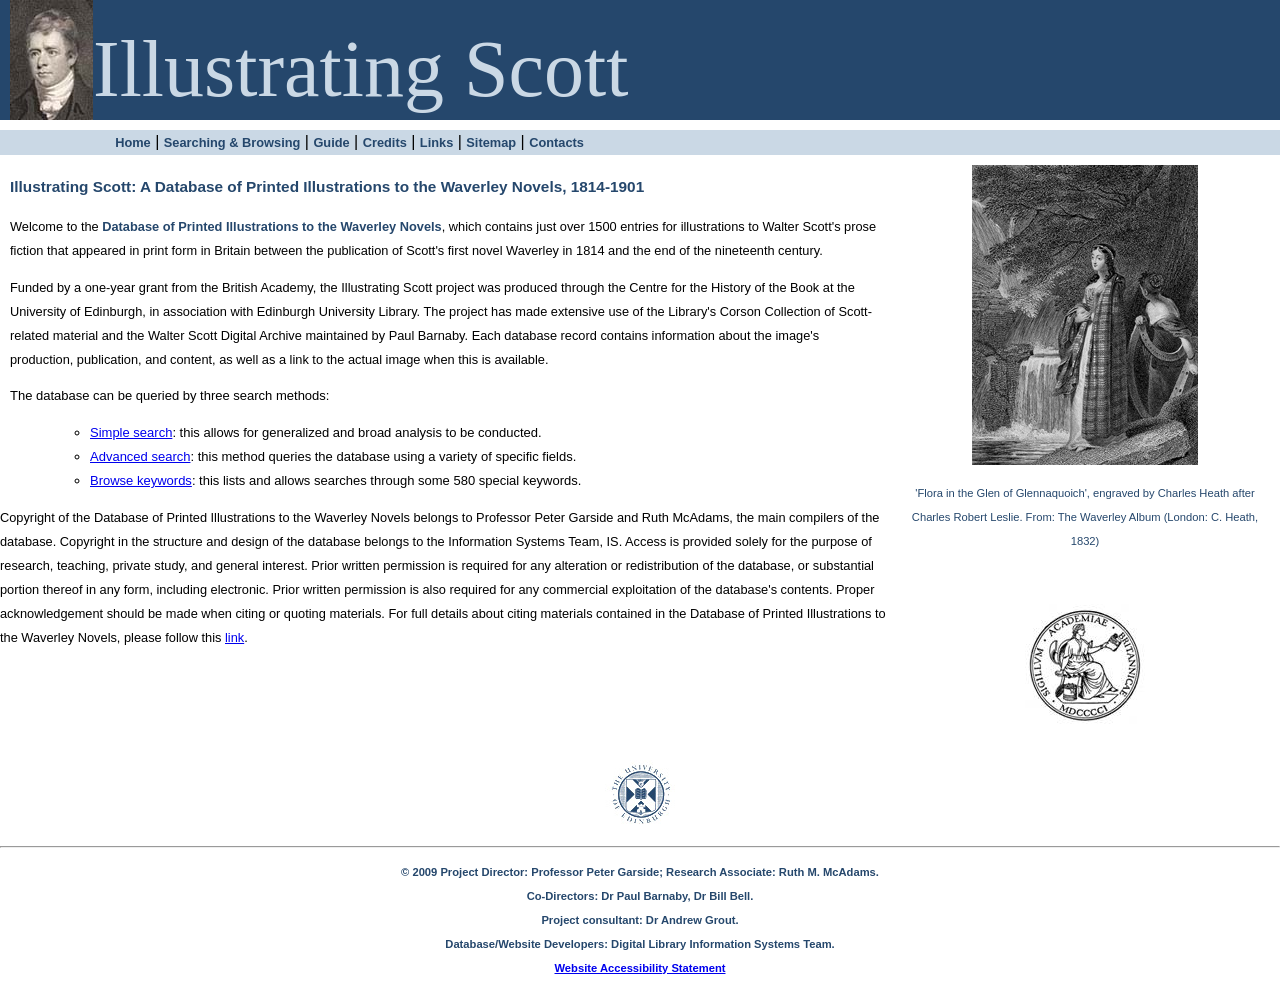
<file: index.html>
<!DOCTYPE html PUBLIC "-//W3C//DTD XHTML 1.0 Transitional//EN"
"http://www.w3.org/TR/xhtml1/DTD/xhtml1-transitional.dtd">
<html xmlns="http://www.w3.org/1999/xhtml" lang="en" xml:lang="en">
<head>
<meta http-equiv="Content-Type" content="text/html; charset=utf-8" />
<title>Illustrating Scott: Home</title>
<link href="stylesheets/ills.css" rel="stylesheet" type="text/css">
<link href="stylesheets/pagination.css" rel="stylesheet" type="text/css">


    <meta name="verify-v1" content="VMTukj9+kbg8RWgkIP+uieG2CPJvjaTv3gzSjhyuJgk=" />

<!-- Google tag (gtag.js) -->
<script async src="https://www.googletagmanager.com/gtag/js?id=G-HCZHJQGT75"></script>
<script>
  window.dataLayer = window.dataLayer || [];
  function gtag(){dataLayer.push(arguments);}
  gtag('js', new Date());

  gtag('config', 'G-HCZHJQGT75');
</script>

</head>
<body>
<div id="maincontainer">

<div id="topsection"><div class="innertube"><a href="index.html"><img src="images/saxon3.jpg" alt="logo"border="0" /></a><span class="paleblue htext">Illustrating Scott</span> </div>
<div class="innertube paleblueback"> <a href='index.html'>Home</a> | <a href='query.html'>Searching &amp; Browsing</a> | <a href="guide.html">Guide</a> | <a href="credits.html">Credits</a> | <a href="links.html">Links</a> | <a href="sitemap.html">Sitemap</a> | <a href="contacts.html">Contacts</a></div>
 </div>

<div id="contentwrapper">
<div id="contentcolumn">
<div class="innertube">



<p class="title bold blue">Illustrating Scott: A Database of Printed Illustrations to the Waverley Novels, 1814-1901</p>
<p>Welcome to the <font color="#25476c"><strong>Database of Printed Illustrations to the Waverley Novels</strong></font>, which contains just over 1500 entries for illustrations to Walter Scott's prose fiction that appeared in print form in Britain between the publication of Scott's first novel Waverley in 1814 and the end of the nineteenth century.</p>
<p>Funded by a one-year grant from the British Academy, the Illustrating Scott project was produced through the Centre for the History of the Book at the University of Edinburgh, in association with Edinburgh University Library. The project has made extensive use of the Library's Corson Collection of Scott-related material and the Walter Scott Digital Archive maintained by Paul Barnaby. Each database record contains information about the image's production, publication, and content, as well as a link to the actual image when this is available.</p>
      <p><font size="-1">The database 
        can be queried by three search methods:</font></p>
       
        <ul>
          <ul>
            <li> <font size="-1"><a href="query.html">Simple
              search</a>: this allows for generalized and broad analysis 
              to be conducted.</font></li>
            <li> <font size="-1"><a href="advquery.html">Advanced
              search</a>: this method queries the database using a variety of 
              specific fields.</font></li>

            <li> <font size="-1"><a href="browse.html">Browse
              keywords</a>: this lists and allows searches through some 580 special keywords.</font></li>
          </ul>
        </ul>
      </div>
      <p class="less">Copyright of the Database of Printed Illustrations to the Waverley Novels belongs to Professor Peter Garside and Ruth McAdams, the main compilers of the database. Copyright in the structure and design of the database belongs to the Information Systems Team, IS. Access is provided solely for the purpose of research, teaching, private study, and general interest. Prior written permission is required for any alteration or redistribution of the database, or substantial portion thereof in any form, including electronic. Prior written permission is also required for any commercial exploitation of the database's contents. Proper acknowledgement should be made when citing or quoting materials. For full details about citing materials contained in the Database of Printed Illustrations to the Waverley Novels, please follow this <a href="/guide.html#citing">link</a>.</p>
      
	
</div>
</div>
</div>

<div id="rightcolumn">
<div class="innertube" align="center">

        <img src="images/fg.jpg" alt="Flora In The Glen" width="226" height="300" hspace="5" vspace="5"  /><br />
          <p class="small blue">
            'Flora in the Glen of Glennaquoich', engraved by Charles Heath after Charles Robert Leslie.
      From: The Waverley Album (London: C. Heath, 1832)
      </p>
 <br />

      <p>
          <p><a href="http://www.britac.ac.uk/"><img src="images/bacademy.jpg" border="0" alt="british academy logo" /></a></p>

      </p>

</div>

</div>

<div id="footer"><p align="center"><a href="http://www.ed.ac.uk/"><img src="images/ed2.jpg" alt="Edinburgh University Logo" border="0"></a></p><hr />
  <p align="center" class="small blue"><strong>&copy; 2009 Project Director: Professor Peter Garside; Research Associate: Ruth M. McAdams.
<br />Co-Directors: Dr Paul Barnaby, Dr Bill Bell. <br />Project consultant: Dr Andrew Grout. <br />Database/Website Developers: Digital Library Information Systems Team.
<br /><a href="Illustrating_Scott.html">Website Accessibility Statement</a>

</strong></p>
</div>

</div>
</body>
</html>
</file>
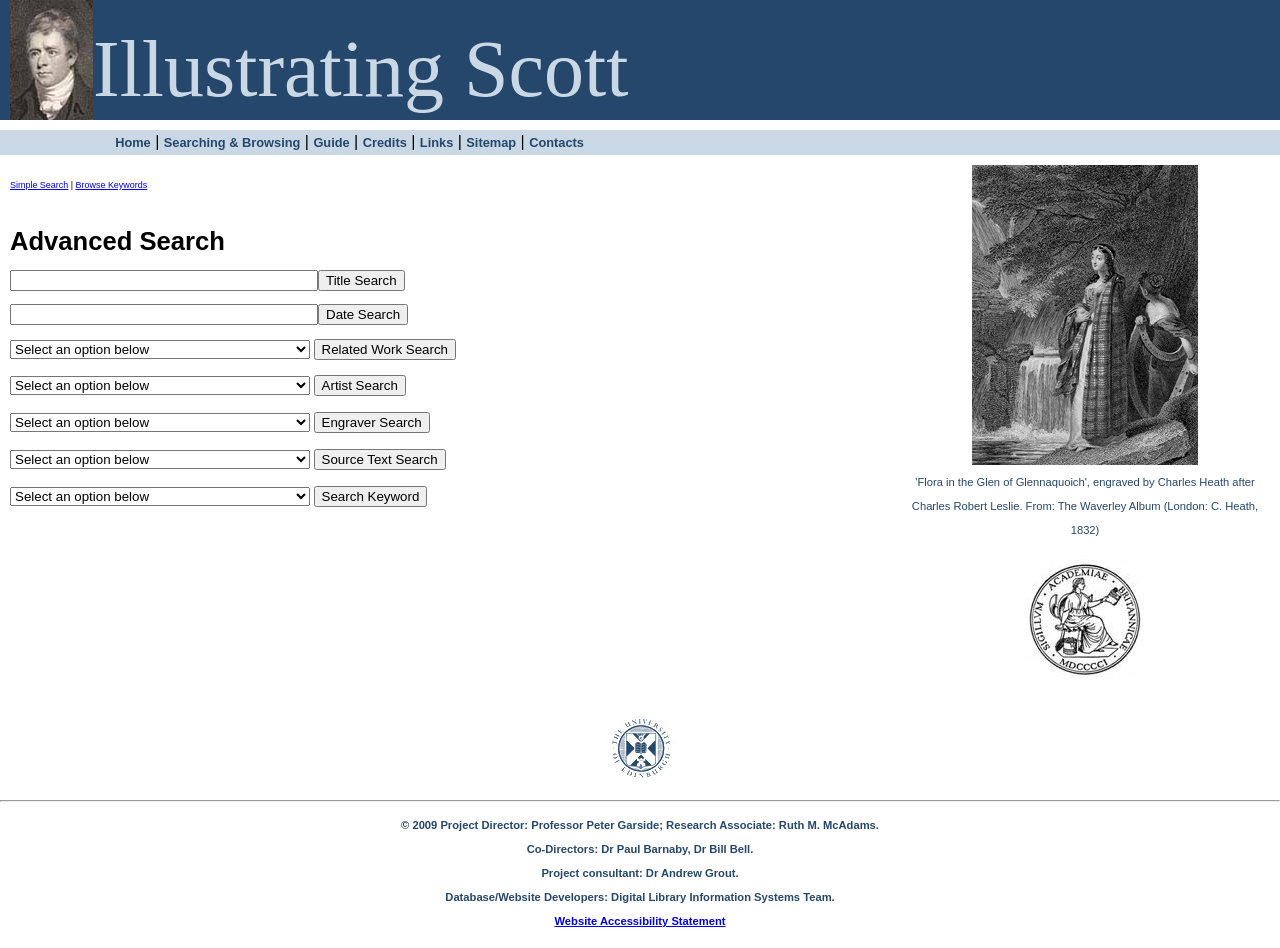
<file: advquery.html>
<!DOCTYPE html PUBLIC "-//W3C//DTD XHTML 1.0 Transitional//EN"
"http://www.w3.org/TR/xhtml1/DTD/xhtml1-transitional.dtd">
<html xmlns="http://www.w3.org/1999/xhtml" lang="en" xml:lang="en">
<head>
<meta http-equiv="Content-Type" content="text/html; charset=utf-8" />
<title>Illustrating Scott: advquery</title>

<link href="stylesheets/ills.css" media="screen" rel="stylesheet" type="text/css" />
<link href="/stylesheets/pagination.css?1257172927" media="screen" rel="stylesheet" type="text/css" />


</head>
<body>
<div id="maincontainer">

<div id="topsection"><div class="innertube"><a href="index.html"><img src="images/saxon3.jpg" alt="logo"border="0"></a><span class="paleblue htext">Illustrating Scott</span></div>
   <div class="paleblueback"> <a href='index.html'>Home</a> | <a href='query.html'>Searching &amp; Browsing</a> | <a href="guide.html">Guide</a> | <a href="credits.html">Credits</a> | <a href="links.html">Links</a> | <a href="sitemap.html">Sitemap</a> | <a href="contacts.html">Contacts</a></div>
 </div>

<div id="contentwrapper">
<div id="contentcolumn">
<div class="innertube">
<p style="color: green"></p>	
	<p class="small"><a href="query.html">Simple Search</a> | <a href="browse.html">Browse Keywords</a></p>
<h1>Advanced Search</h1>
    <form action="search.php" name="search" method="get">
      <p><input type="text" class="narrow" name="titlesearch"><input name="" type="text" value="" style="display: none;" /><input type="submit" name="button" value="Title Search"/></p>
    </form>
        <form action="search.php" name="search" method="get">
      <p><input type="text" class="narrow" name="datesearch"><input name="" type="text" value="" style="display: none;" /><input type="submit" name="button" value="Date Search"/></p>
    </form>
    <form action="search.php" name="search" method="get">
	<p><select name="relatedworksearch" class="narrow">
        <option value="">Select an option below</option>
        <option value="1">Abbot, The</option>
<option value="2">Anne of Geierstein</option>
<option value="3">Antiquary, The</option>
<option value="4">Betrothed, The</option>
<option value="5">Black Dwarf, The</option>
<option value="6">Bride of Lammermoor, The</option>
<option value="7">Castle Dangerous</option>
<option value="8">Count Robert of Paris</option>
<option value="9">Fair Maid of Perth, The</option>
<option value="10">Fortunes of Nigel, The</option>
<option value="11">Guy Mannering</option>
<option value="12">Heart of Mid-Lothian, The</option>
<option value="13">Highland Widow, The</option>
<option value="14">Ivanhoe</option>
<option value="15">Kenilworth</option>
<option value="16">Legend of Montrose, A</option>
<option value="17">Monastery, The</option>
<option value="18">Old Mortality, The Tale of</option>
<option value="19">Peveril of the Peak</option>
<option value="20">Pirate, The</option>
<option value="21">Quentin Durward</option>
<option value="22">Redgauntlet</option>
<option value="23">Rob Roy</option>
<option value="24">Saint Ronan's Well</option>
<option value="25">Surgeon's Daughter, The</option>
<option value="26">Talisman, The</option>
<option value="27">Two Drovers, The</option>
<option value="28">Waverley</option>
<option value="29">Woodstock</option>
<option value="30">[none]</option>
<option value="31">My Aunt Margaret's Mirror</option>
<option value="32">Tapestried Chamber, The</option>
<option value="33">Death of the Laird’s Jock</option>
        </select>
    	<input type="submit" name="button" value="Related Work Search" /></p>
	</form>
    <form action="search.php" name="search" method="get">
    <p><select name="artistsearch" class="narrow"><option value="">Select an option below</option><option value="1">No Artist </option>
<option value="187">John Absolon</option>
<option value="194">George W. Aikman</option>
<option value="2">William Allan</option>
<option value="3">Thomas Allom</option>
<option value="197">James Archer</option>
<option value="217">George Denholm Armour</option>
<option value="4">George Arnald</option>
<option value="5">Samuel Austin</option>
<option value="6">George Balmer</option>
<option value="7">George  Barret, the younger</option>
<option value="8">Charles Bentley</option>
<option value="221">Stanley Berkeley</option>
<option value="162">William Lockhart Bogle</option>
<option value="9">Robert Trewick Bone</option>
<option value="10">Richard Parkes Bonington</option>
<option value="192">William Henry James Boot</option>
<option value="211">William Henry Boucher</option>
<option value="143">Samuel Bough</option>
<option value="12">William Boxall</option>
<option value="13">Henry Perronet Briggs</option>
<option value="15">William Brockedon</option>
<option value="134">John Crawford Brown</option>
<option value="169">Gordon Frederick Browne</option>
<option value="16">John Burnet</option>
<option value="115">Robert William Buss</option>
<option value="152">Hugh Cameron</option>
<option value="161">David Young Cameron</option>
<option value="17">Margaret Sarah Carpenter</option>
<option value="18">George Cattermole</option>
<option value="19">John Cawse</option>
<option value="20">Alfred Edward Chalon</option>
<option value="21">Alexander Chisholm</option>
<option value="22">William Collins</option>
<option value="23">John Constable</option>
<option value="24">Abraham Cooper</option>
<option value="193">James Davis Cooper</option>
<option value="25">Henry Corbould</option>
<option value="146">William Crawford</option>
<option value="199">Edmund Thornton Crawford</option>
<option value="132">Thomas Creswick</option>
<option value="26">George Cruikshank</option>
<option value="171">Frank Dadd</option>
<option value="27">William Daniell</option>
<option value="28">Richard Barrett Davis</option>
<option value="214">Ricardo de Los Rios</option>
<option value="29">Peter De Wint</option>
<option value="225">Paul Delaroche</option>
<option value="131">William Dickes</option>
<option value="203">Herbert Thomas Dicksee</option>
<option value="200">James Docharty</option>
<option value="126">George Haydock Dodgson</option>
<option value="145">William Fettes Douglas</option>
<option value="30">William Drummond</option>
<option value="31">Thomas Duncan</option>
<option value="32">Robert Edmonstone</option>
<option value="180">Augustus Leopold Egg</option>
<option value="182">Alfred Elmore</option>
<option value="33">William Etty</option>
<option value="34">William Evans</option>
<option value="35">John Wilson Ewbank</option>
<option value="189">F. A.  F.</option>
<option value="173">John Faed</option>
<option value="179">Thomas Faed</option>
<option value="36">Robert Farrier</option>
<option value="37">Benjamin Rawlinson Faulkner</option>
<option value="38">Copley Fielding</option>
<option value="39">William Fisher</option>
<option value="208">Amedee Forestier</option>
<option value="174">Birket Foster</option>
<option value="40">John Franklin</option>
<option value="42">James Baillie Fraser</option>
<option value="43">William Fraser</option>
<option value="41">Alexander  Fraser, the elder</option>
<option value="113">William Powell Frith</option>
<option value="44">Henry Gastineau</option>
<option value="114">J. Gilbert</option>
<option value="45">John Watson Gordon</option>
<option value="164">Mary L. Gow</option>
<option value="137">Peter Graham</option>
<option value="168">Charles Green</option>
<option value="196">Keeley Halswelle</option>
<option value="223">Charles Martin Hardie</option>
<option value="46">James Duffield Harding</option>
<option value="170">Paul Hardy</option>
<option value="47">Solomon Alexander Hart</option>
<option value="163">Alfred Hartley</option>
<option value="48">William Harvey</option>
<option value="178">George Harvey</option>
<option value="215">William Hatherell</option>
<option value="148">George Hay</option>
<option value="49">John Hayter</option>
<option value="50">William Heath</option>
<option value="51">John Rogers Herbert</option>
<option value="135">Robert Herdman</option>
<option value="153">D. Herdman</option>
<option value="52">David Octavius Hill</option>
<option value="220">Godfrey C. Hindley</option>
<option value="149">William Brassey Hole</option>
<option value="202">Charles John Holmes</option>
<option value="186">James Clarke Hook</option>
<option value="207">Arthur Hopkins</option>
<option value="175">John Callcott Horsley</option>
<option value="195">John Adam Houston</option>
<option value="53">Henry Howard</option>
<option value="54">James Inskipp</option>
<option value="190">Percy William Justyne</option>
<option value="55">Joseph Bartholomew Kidd</option>
<option value="56">William Kidd</option>
<option value="127">Godfrey Kneller</option>
<option value="201">Adolphe Lalauze</option>
<option value="224">Eugene Louis Lami</option>
<option value="57">Charles Landseer</option>
<option value="58">Edwin Landseer</option>
<option value="59">Robert Scott Lauder</option>
<option value="138">James Eckford Lauder</option>
<option value="191">John Lawson</option>
<option value="213">Julien Le Blant</option>
<option value="123">William Leighton Leitch</option>
<option value="125">J. Leitch</option>
<option value="119">Peter Lely</option>
<option value="60">Charles Robert Leslie</option>
<option value="61">John  Linnell, the elder</option>
<option value="209">James Dromgole Linton</option>
<option value="62">William Home Lizars</option>
<option value="150">William Ewart Lockhart</option>
<option value="155">Robert Walker Macbeth</option>
<option value="157">Henry Macbeth-Raeburn</option>
<option value="63">Daniel Maclise</option>
<option value="142">William MacTaggart</option>
<option value="64">John Martin</option>
<option value="133">Horatio McCulloch</option>
<option value="136">John Blake McDonald</option>
<option value="65">Fanny McIan</option>
<option value="176">Robert Ronald McIan</option>
<option value="139">John McWhirter</option>
<option value="66">Kenny Meadows</option>
<option value="67">T. Meadows</option>
<option value="68">Henry Melville</option>
<option value="165">John Everett Millais</option>
<option value="69">William Mulready</option>
<option value="158">Charles Oliver Murray</option>
<option value="70">Frederick Nash</option>
<option value="71">Alexander Nasmyth</option>
<option value="121">Jane Nasmyth</option>
<option value="128">Elizabeth Wemyss Nasmyth</option>
<option value="73">Gilbert Stuart Newton</option>
<option value="198">John Watson Nicol</option>
<option value="205">William Quiller Orchardson</option>
<option value="210">James Orrock</option>
<option value="219">William Heysham Overend</option>
<option value="166">Walter Paget</option>
<option value="218">Henry Marriott Paget</option>
<option value="74">Edmund Thomas Parris</option>
<option value="129">Peter Paton</option>
<option value="144">Waller Hugh Paton</option>
<option value="130">Richard Kyrke Penson</option>
<option value="75">John Jewell Penstone</option>
<option value="156">John Pettie</option>
<option value="177">John Philips</option>
<option value="185">Frederick Richard Pickersgill</option>
<option value="76">Edward Prentis</option>
<option value="77">Samuel Prout</option>
<option value="78">H. Purser</option>
<option value="79">William Purser</option>
<option value="116">Henry Raeburn</option>
<option value="151">George Reid</option>
<option value="80">Ramsay Richard Reinagle</option>
<option value="81">Thomas Miles Richardson</option>
<option value="82">Henry James Richter</option>
<option value="83">David Roberts</option>
<option value="84">George Fennel Robson</option>
<option value="85">Simon Jacques Rochard</option>
<option value="86">John Sargeant</option>
<option value="167">Thomas Scott</option>
<option value="87">Henry Courtney Selous</option>
<option value="88">Eliza Sharpe</option>
<option value="89">Louisa Sharpe</option>
<option value="117">George B. Shaw</option>
<option value="212">Frank Short</option>
<option value="92">James Skene</option>
<option value="147">John Smart</option>
<option value="93">Robert Smirke</option>
<option value="183">Abraham Solomon</option>
<option value="94">Clarkson Stanfield</option>
<option value="140">George Clark Stanton</option>
<option value="141">Gourlay Steell</option>
<option value="95">Francis Philip Stephanoff</option>
<option value="97">James Stephanoff</option>
<option value="98">Frank Stone</option>
<option value="99">Thomas Stothard</option>
<option value="204">William Strang</option>
<option value="100">Samuel John Stump</option>
<option value="184">Frederick Tayler</option>
<option value="120">John Thomson</option>
<option value="222">Hugh Thomson</option>
<option value="118">Louis Tocque</option>
<option value="101">William Tombleson</option>
<option value="102">Francis William Topham</option>
<option value="160">Alfred Holst Tourrier</option>
<option value="103">Joseph Mallord William Turner</option>
<option value="122">Anthony van Dyck</option>
<option value="159">Francis Sylvester Walker</option>
<option value="181">Edward Matthew Ward</option>
<option value="104">J. Webster</option>
<option value="105">John West</option>
<option value="106">Richard Westall</option>
<option value="107">William Westall</option>
<option value="108">David Wilkie</option>
<option value="172">John Williamson</option>
<option value="188">William Lindsay Windus</option>
<option value="216">William Barnes Wollen</option>
<option value="109">John Wood</option>
<option value="206">Stanley L. Wood</option>
<option value="110">John Massey Wright</option>
<option value="111">John William Wright</option>
<option value="112">Thomas M. Wright</option>
<option value="124">Federico Zuccaro</option></select>
    <input type="submit" name="button" value="Artist Search" /></p>
    </form>
    <form action="search.php" name="search" method="get">
	<p><select name="engraversearch" class="narrow"><option value="">Select an option below</option><option value="118"> </option>
<option value="1">No Engraver </option>
<option value="3">George Henry Adcock</option>
<option value="4">Henry Adlard</option>
<option value="133">Alexander T. Aikman</option>
<option value="5">James Baylis Allen</option>
<option value="140">Robert Anderson</option>
<option value="150">William Alexander Ansted</option>
<option value="6">W. Archibald</option>
<option value="122">Thomas Armstrong</option>
<option value="7">James Charles Armytage</option>
<option value="8">H. Austin</option>
<option value="9">Frederick Bacon</option>
<option value="10">R. Baker</option>
<option value="142">Henry William Batley</option>
<option value="136">Robert Charles Bell</option>
<option value="11">Joseph Clayton Bentley</option>
<option value="181">Alfred Boilot</option>
<option value="176">William Henry Boucher</option>
<option value="12">Robert Brandard</option>
<option value="119">Robert Edward Branston</option>
<option value="13">Joseph Brown</option>
<option value="139">Thomas Brown</option>
<option value="143">David Young Cameron</option>
<option value="14">William Henry Capone</option>
<option value="15">James Carter</option>
<option value="16">William Chevalier</option>
<option value="17">John Cochran</option>
<option value="18"> J. Cook</option>
<option value="19">Henry Cook</option>
<option value="20">C. G. Cooke</option>
<option value="165">James Davis Cooper</option>
<option value="154">Charles Courtry</option>
<option value="21">John Cousen</option>
<option value="168">Francis Croll</option>
<option value="155">T. J. Dagleish</option>
<option value="171">Brothers Dalziel</option>
<option value="144">Benjamin-Louis-Auguste Damman</option>
<option value="22">Samuel Davenport</option>
<option value="151">Ch.  De Billy</option>
<option value="192">Ricardo  de los Rios</option>
<option value="190">Charles Theodore Deblois</option>
<option value="180">Herbert Thomas Dicksee</option>
<option value="178">James Dobie</option>
<option value="24">Andrew Duncan</option>
<option value="173">A. Durand</option>
<option value="25">J. C. Edwards</option>
<option value="26">W. Joseph Edwards</option>
<option value="27">William Henry Egleton</option>
<option value="29">Francis Engleheart</option>
<option value="30">Timothy Stansfeld Engleheart</option>
<option value="32">William Ensom</option>
<option value="141">James Faed, the elder</option>
<option value="34">Edward Francis Finden</option>
<option value="35">William Finden</option>
<option value="36">Samuel Fisher</option>
<option value="37">William Floyd</option>
<option value="157">Victor Louis Focillon</option>
<option value="123">William A. Folkard</option>
<option value="130">William Forrest</option>
<option value="38">Augustus Fox</option>
<option value="39">Charles Fox</option>
<option value="125">John Franklin</option>
<option value="40">Alfred Robert Freebairn</option>
<option value="41">Samuel Freeman</option>
<option value="188">John Fullwood</option>
<option value="42">Edward Goodall</option>
<option value="43">Joseph Goodyear</option>
<option value="44">Robert Graves</option>
<option value="45">William Greatbach</option>
<option value="46"> Hamilton</option>
<option value="160">Alfred Hartley</option>
<option value="47">Charles Heath</option>
<option value="48">Frederick Augustus Heath</option>
<option value="49">James Heath</option>
<option value="50">Thomas Higham</option>
<option value="51">J. Hindermaur</option>
<option value="172">George Hoddle</option>
<option value="185">William Brassey Hole</option>
<option value="52">Francis Holl</option>
<option value="53">William  Holl, the younger</option>
<option value="54">George Hollis</option>
<option value="55">Thomas Hollis</option>
<option value="182">Charles John Holmes</option>
<option value="56">William Hopwood</option>
<option value="57">John Horsburgh</option>
<option value="58">William Humphrys</option>
<option value="147">Frederick Huth</option>
<option value="126">R. R. M. J.</option>
<option value="124">John Jackson</option>
<option value="59">Thomas Jeavons</option>
<option value="60">James Johnstone</option>
<option value="62">James Harfield Kernot</option>
<option value="63">T. W. Knight</option>
<option value="191">Charles Louis Krate</option>
<option value="163">Adolphe Lalauze</option>
<option value="121">Ebenezer Landells</option>
<option value="138">John Le Conte</option>
<option value="134">John Henry Le Keux</option>
<option value="194">Gerard Rene Le Villain</option>
<option value="148">Henri-Emile Lefort</option>
<option value="170">Henry Lemon</option>
<option value="64">Charles George Lewis</option>
<option value="66">Peter Lightfoot</option>
<option value="67">William Home Lizars</option>
<option value="145">Robert Walker Macbeth</option>
<option value="146">Henry Macbeth-Raeburn</option>
<option value="186">Gaston Albert Manchon</option>
<option value="164">H. C. Manesse</option>
<option value="184">Emile Armand Mathey-Doret</option>
<option value="68">Henry Hoppner Meyer</option>
<option value="162">John Everett Millais</option>
<option value="69">William Miller</option>
<option value="70">James Mitchell</option>
<option value="161">Augustin Mongin</option>
<option value="71">William Henry Mote</option>
<option value="132">J. S. Murdock</option>
<option value="149">Charles Oliver Murray</option>
<option value="156">W. Wright Nooth</option>
<option value="72">George Parker</option>
<option value="174">W. J.  Paterson</option>
<option value="73">John Jewell Penstone</option>
<option value="74">George August Periam</option>
<option value="75">E.G. Perkins</option>
<option value="76">Joseph Phelps</option>
<option value="77">Edward J. Portbury</option>
<option value="78">George Presbury</option>
<option value="79">Thomas Abiel Prior</option>
<option value="80">J.F. Pulford</option>
<option value="81">C. R.</option>
<option value="82">Edward Radclyffe</option>
<option value="83">William Radclyffe</option>
<option value="84">William Raddon</option>
<option value="85">James C. Redaway</option>
<option value="86">Richard Gilson Reeve</option>
<option value="177">George Woolliscroft Rhead</option>
<option value="128">William Richardson</option>
<option value="179">Henry Robert Robertson</option>
<option value="87">Henry Robinson</option>
<option value="187">G. Rodriquez</option>
<option value="88">Charles Rolls</option>
<option value="89">Henry Rolls</option>
<option value="90">Joshua Rolls</option>
<option value="91">John Romney</option>
<option value="92">Henry Thomas Ryall</option>
<option value="175">John Saddler</option>
<option value="93">James Sands</option>
<option value="94">Robert Sands</option>
<option value="95">Samuel Sangster</option>
<option value="96">John Scott</option>
<option value="97">Edward Scriven</option>
<option value="98">S. Scriven</option>
<option value="167">Charles William Sharpe</option>
<option value="127">George B. Shaw</option>
<option value="99">Henry Chawnes  Shenton, the elder</option>
<option value="189">Frank Short</option>
<option value="100">John Smith</option>
<option value="131">W. B. Smith</option>
<option value="135">William Raymond Smith</option>
<option value="166">John Talfourd Smyth</option>
<option value="101">Robert Staines</option>
<option value="102">Ebenezer Stalker</option>
<option value="103">James Stephenson</option>
<option value="137">Lumb Stocks</option>
<option value="104">George J. Stodart</option>
<option value="183">William Strang</option>
<option value="193">W. James Taylor</option>
<option value="158">P. Teyssonnieres</option>
<option value="105">James Thomson</option>
<option value="106">James Tingle</option>
<option value="107">Francis William Topham</option>
<option value="108">Charles Eden Wagstaff</option>
<option value="152">Francis Sylvester Walker</option>
<option value="169">F. F. Walker</option>
<option value="109">Robert Wallis</option>
<option value="110">Alfred William Warren</option>
<option value="111">Ambrose Warren</option>
<option value="112">Charles Turner Warren</option>
<option value="113">James Henry Watt</option>
<option value="114">William Henry Watt</option>
<option value="120">Thomas Williams</option>
<option value="115">James Tibbetts Willmore</option>
<option value="129">Daniel Wilson</option>
<option value="116">Richard Woodman</option>
<option value="117">Thomas A. Woolnoth</option></select>
    <input type="submit" name="button" value="Engraver Search" /></p>
    </form>
    <form action="search.php" name="search" method="get">
	<p><select name="sourcetextsearch" class="narrow"><option value="">Select an option below</option><option value="1">A Series of Sketches of the Existing Localities alluded to in the Waverley Novels Etched from Original Drawings (Edinburgh: Cadell &amp; Co., 1829[-1831])</option>
<option value="2">Guy Mannering, or The Astrologer, by the Author of 'Waverley' Illustrated with Engravings by Charles Heath, from Drawings by Richard Westall, Esq. R.A. (London: Hurst, Robinson, &amp; Co., 1821)</option>
<option value="3">H. I. and A. Stevens, Scott and Scotland (London, 1845)</option>
<option value="4">Historical Romances of the Author of Waverley [12mo issue], 8 vols (Edinburgh: Constable &amp; Co., 1822)</option>
<option value="5">Historical Romances of the Author of Waverley [18mo issue], 6 vols (Edinburgh: Constable &amp; Co., 1824)</option>
<option value="7">Illustrations of the Novels and Tales of the Author of Waverley from Designs by William Allan (Edinburgh: Archibald Constable &amp; Co., 1820)</option>
<option value="8">Ivanhoe, A Romance by the Author of Waverley, Illustrated with Engravings by Charles Heath from Drawings by Richard Westall, Esq., R.A. (London: Hurst, Robinson, &amp; Co., 1820)</option>
<option value="9">Kenilworth a Romance by the Author of Waverley, Ivanhoe, &amp;c. Illustrated with Engravings by Eminent Artists from Drawings by Charles Robert Leslie (London: Hurst, Robinson, &amp; Co., 1821)</option>
<option value="10">Landscape Illustrations of the Waverley Novels, with Descriptions of the Views, 2 vols (London: Charles Tilt, 1832)</option>
<option value="11">Leitch Ritchie, Scott and Scotland (London: Longman, 1835)</option>
<option value="12">Novels and Romances of the Author of Waverley [12mo issue], 9 vols (Edinburgh: Constable &amp; Co., 1824)</option>
<option value="13">Novels and Romances of the Author of Waverley [18mo issue], 7 vols (Edinburgh: Constable &amp; Co., 1825)</option>
<option value="14">Novels and Tales of The Author of Waverley [12mo issue], 16 vols (Edinburgh: Constable &amp; Co., 1821)</option>
<option value="15">Novels and Tales of the Author of Waverley [18mo issue], 12 vols (Edinburgh: Constable &amp; Co., 1823)</option>
<option value="16">Portraits of the Principal Female Characters in the Waverley Novels; To Which Are Added Landscape Illustrations of The Highland Widow, Anne of Geierstein, Fair Maid of Perth, Castle Dangerous (London: Charles Tilt, 1834)</option>
<option value="18">Tales and Romances of the Author of Waverley [12mo issue], 9 vols (Edinburgh: Constable &amp; Co., 1827)</option>
<option value="19">Tales and Romances of the Author of Waverley [16mo issue], 8 vols (Edinburgh: Robert Cadell, 1833)</option>
<option value="20">Tales and Romances of the Author of Waverley [18mo issue], 6 vols (Edinburgh: Robert Cadell, 1833)</option>
<option value="21">Tales and Romances of the Author of Waverley [18mo issue], 7 vols (Edinburgh: Cadell &amp; Co., 1828)</option>
<option value="22">The Abbot, a Romance, by the Author of 'Waverley', Illustrated with Engravings by Charles Heath, from Paintings by Henry Corbould (London: Hurst, Robinson, &amp; Co., 1824)</option>
<option value="23">The Keepsake for 1828 (London: Hurst, Chance, &amp; Co, 1827)</option>
<option value="25">The Keepsake for 1833 (London: Longman &amp; Co., 1832)</option>
<option value="26">The Lady's Magazine; or Entertaining Companion for the Fair Sex (London, 1770-1819)</option>
<option value="27">The Lady's Magazine; or Entertaining Companion for the Fair Sex, new series (London, 1820-29)</option>
<option value="28">The Monastery, a Romance by the Author of 'Waverley' Illustrated with Engravings by Charles Heath, from Drawings by Richard Westall, Esq. R.A. (London: Hurst, Robinson, &amp; Co., 1821)</option>
<option value="29">The Waverley Gallery of Principal Female Characters in Sir Walter Scott's Romances (London: Tilt &amp; Bogue, 1841)</option>
<option value="30">The Waverley Keepsake (London: R. A. Charlton, [1837])</option>
<option value="31">Waverley Novels [Magnum Opus edition], 48 vols (Edinburgh: Cadell &amp; Company, 1829-33)</option>
<option value="32">Waverley Novels,  48 vols (London: Fisher, Son &amp; Co., 1836-39)</option>
<option value="33">Waverley Novels [Cabinet Edition] (Edinburgh: Robert Cadell, 1841-43)</option>
<option value="34">Waverley Novels [People’s Edition] (Edinburgh: Robert Cadell, 1842-47)</option>
<option value="35">Waverley Novels [Abbotsford edition] (Edinburgh: Cadell, 1842-47)</option>
<option value="36">Eight Engravings in Illustration of Waverley for the Members of the Royal Association for Promotion of the Fine Arts in Scotland ([Edinburgh: the Association], 1865)</option>
<option value="37">Six Engravings in Illustration of Guy Mannering for the Members of the Royal Association for Promotion of the Fine Arts in Scotland ([Edinburgh: the Association], 1866)</option>
<option value="38">Six Engravings in Illustration of The Antiquary for the Members of the Royal Association for Promotion of the Fine Arts in Scotland ([Edinburgh: the Association], 1867)</option>
<option value="39">Six Engravings in Illustration of Rob Roy for the Members of the Royal Association for Promotion of the Fine Arts in Scotland ([Edinburgh: the Association], 1868)</option>
<option value="40">Six Engravings in Illustration of Old Mortality for the Members of the Royal Association for Promotion of the Fine Arts in Scotland ([Edinburgh: the Association], 1869)</option>
<option value="41">Six Engravings in Illustration of The Bride of Lammermoor for the Members of the Royal Association for Promotion of the Fine Arts in Scotland ([Edinburgh: the Association], 1875)</option>
<option value="42">Six Engravings in Illustration of A Legend of Montrose for the Members of the Royal Association for Promotion of the Fine Arts in Scotland ([Edinburgh: the Association], 1877)</option>
<option value="43">Six Engravings in Illustration of The Heart of Midlothian for the Members of the Royal Association for Promotion of the Fine Arts in Scotland ([Edinburgh: the Association], 1873)</option>
<option value="44">Waverley Novels [Border Edition], ed. Andrew Lang, 48 vols (London: John C. Nimmo, 1892-94)</option>
<option value="45">Waverley Novels [Dryburgh Edition], 25 vols (London &amp; Edinburgh: Adam &amp; Charles Black, 1892-94) </option>
<option value="46">W. H. Harrison, Christmas Tales, Historical and Domestic (London: Jennings &amp; Chaplin, [1833])</option>
<option value="47">[Illustrations of the Pirate] (London: Hurst, Robinson, &amp; Co., 1825)</option>
<option value="48">Waverley Novels [Library Edition] (Edinburgh: Adam &amp; Charles Black, 1852-53)</option>
<option value="50">The Keepsake for 1829 (London: Hurst, Chance, &amp; Co., 1828)</option>
<option value="51">Waverley Novels [Centenary Edition] (Edinburgh: A. &amp; C. Black, 1870-71)</option>
<option value="52">Portrait of Sir Walter Scott and Five Engravings in Illustration of The Pirate for the Members of the Royal Association for Promotion of the Fine Arts in Scotland ([Edinburgh: the Association], 1871)</option>
<option value="53">Six Engravings in Illustration of St. Ronan’s Well for the Members of the Royal Association for Promotion of the Fine Arts in Scotland ([Edinburgh: the Association], 1882)</option>
<option value="54">Six Engravings in Illustration of Redgauntlet for the Members of the Royal Association for Promotion of the Fine Arts in Scotland ([Edinburgh: the Association], 1876)</option>
<option value="55">Six Engravings in Illustration of The Fair Maid of Perth for the Members of the Royal Association for Promotion of the Fine Arts in Scotland ([Edinburgh: the Association], 1878)</option>
<option value="56">The Lithographic Album of Sir Walter Scott’s Readers, or 12 Sketches by the Following Distinguished Artists R. P. Bonington, P. Delaroche, et E. Lami (London: Colnaghi Son et Co., 1829)</option></select>
    <input type="submit" name="button" value="Source Text Search" /></p>
    </form>

    

 
<form action="search.php" name="search" method="get">
<p><select name="keysearch" class="narrow"> <option value="">Select an option below</option>
<optgroup label="Animals"><option value="203">Bevis</option>
<option value="191">Birds</option>
<option value="15">Cattle</option>
<option value="26">Dogs</option>
<option value="49">Horses</option>
<option value="198">Roswal</option>
<option value="115">Shagram</option>
<option value="239">Sheep</option>
<option value="409">Sylvanus</option>
<option value="404">Weir, Major</option>
<option value="291">Wolf</option></optgroup><optgroup label="Events"><option value="323">Battles</option>
<option value="296">Combat &amp; Duelling</option>
<option value="67">Eating &amp; Drinking</option>
<option value="64">Marriages</option>
<option value="229">Murder &amp; Murderers</option>
<option value="139">Shipwrecks</option>
<option value="218">Storms</option></optgroup><optgroup label="Objects"><option value="103">Arms &amp; Armaments</option>
<option value="172">Art &amp; Paintings</option>
<option value="8">Boats</option>
<option value="163">Books</option>
<option value="18">Clothing &amp; Dress</option>
<option value="253">Flags</option>
<option value="41">Harps</option>
<option value="131">Jewellery</option>
<option value="84">Portraits</option>
<option value="98">Utensils</option></optgroup><optgroup label="People"><option value="408">Agelastes</option>
<option value="526">Albany, Duke of</option>
<option value="331">Aldrovand, Father</option>
<option value="533">Alexius Comnenus</option>
<option value="567">Amaury, Giles</option>
<option value="484">Amelot</option>
<option value="535">Anna Comnena, Princess</option>
<option value="284">Apparitions &amp; Ghosts</option>
<option value="461">Archibald, John</option>
<option value="283">Argyle, John Duke of</option>
<option value="576">Armstrong, John</option>
<option value="529">Arnheim, Herman von</option>
<option value="299">Arthuret, Angelica</option>
<option value="300">Arthuret, Seraphina</option>
<option value="353">Artisans</option>
<option value="439">Ashton, Colonel Sholto Douglas</option>
<option value="312">Ashton, Henry</option>
<option value="1">Ashton, Lady</option>
<option value="2">Ashton, Lucy</option>
<option value="3">Ashton, Sir William</option>
<option value="381">Athelstane, Lord of Coningsburgh</option>
<option value="225">Attendants &amp; Servants</option>
<option value="111">Avenel, Alice of</option>
<option value="342">Avenel, Julian</option>
<option value="112">Avenel, Mary</option>
<option value="317">Avenel, White Lady of</option>
<option value="547">Aymer, Prior</option>
<option value="4">Balchristie, Janet</option>
<option value="379">Balderstone, Caleb</option>
<option value="306">Baldringham, Ermengarde, Lady of</option>
<option value="514">Baldwin, Archbishop of Canterbury</option>
<option value="5">Balfour, John, of Kinloch, or Burley</option>
<option value="545">Baliol, Martha Bethune</option>
<option value="259">Balmawhapple, Laird of (Mr Falconer)</option>
<option value="397">Balue, John de</option>
<option value="6">Beaumanoir, Lucas de (Grand Master of the Templars)</option>
<option value="7">Beggars</option>
<option value="393">Bellenden, Edith</option>
<option value="374">Bellenden, Lady Margaret</option>
<option value="411">Bellenden, Major Miles</option>
<option value="421">Berengaria of Navarre</option>
<option value="190">Berenger, Eveline</option>
<option value="231">Berkley, Lady Augusta of</option>
<option value="407">Bertha</option>
<option value="541">Bertram</option>
<option value="263">Bertram, Godfrey</option>
<option value="266">Bertram, Henry ('Vanbeest Brown')</option>
<option value="358">Bertram, Lucy</option>
<option value="570">Biederman, Arnold</option>
<option value="486">Bindloose, Mr</option>
<option value="481">Binks, Sir Bingo</option>
<option value="254">Black Dwarf, The ('Canny Elshie', Sir Edward Manley)</option>
<option value="453">Blattergowl, Dr </option>
<option value="519">Bletson, Joshua</option>
<option value="399">Blok, Nikkel</option>
<option value="275">Bodach Glas</option>
<option value="9">Bois-Guilbert, Brian de</option>
<option value="549">Bolton, Stalwarth</option>
<option value="106">Boniface, Abbot</option>
<option value="429">Bonthron, Antony</option>
<option value="468">Bothwell, Lady</option>
<option value="10">Bothwell, Sergeant</option>
<option value="488">Bracy, Maurice de</option>
<option value="324">Bradbourne, Lilias</option>
<option value="11">Bradwardine, Baron of</option>
<option value="12">Bradwardine, Rose</option>
<option value="152">Bridgenorth, Alice</option>
<option value="154">Bridgenorth, Major Ralph</option>
<option value="473">Browne, General Richard</option>
<option value="138">Bryce the Pedlar</option>
<option value="387">Buckingham, Duke of (the First)</option>
<option value="156">Buckingham, Duke of (the Second)</option>
<option value="359">Bucklaw, Laird of</option>
<option value="485">Bunce, Jack</option>
<option value="467">Burgundy, Duke of</option>
<option value="462">Butler, David</option>
<option value="270">Butler, Reuben</option>
<option value="561">Campbell, General Colin</option>
<option value="457">Campbell, Murdoch (Marquis of Argyle)</option>
<option value="13">Campbell, Sir Duncan</option>
<option value="173">Cargill, Rev. Josiah</option>
<option value="281">Caroline, Queen</option>
<option value="343">Catherine of Newport</option>
<option value="274">Cathleen</option>
<option value="356">Cedric of Rotherwood</option>
<option value="301">Charles Edward Stuart, Prince ('Father Buonaventure')</option>
<option value="319">Charles II, King ('Louis Kerneguy')</option>
<option value="388">Charles, Prince of Wales (afterwards Charles I)</option>
<option value="554">Chaubert, Monsieur</option>
<option value="390">Chiffinch, Tom</option>
<option value="17">Children</option>
<option value="158">Christian, Edward ('Dick Ganlesse')</option>
<option value="157">Christian, Fenella ('Zarah')</option>
<option value="120">Christie of Clinthill</option>
<option value="498">Christie, Dame Nelly</option>
<option value="500">Christie, John</option>
<option value="214">Clement, Father (Blair, Clement)</option>
<option value="175">Clergy</option>
<option value="136">Cleveland, Captain Clement</option>
<option value="295">Colepepper, Captain Jack</option>
<option value="305">Coltherd, Benjie</option>
<option value="21">Covenanters</option>
<option value="523">Craigdallie, Bailie Adam</option>
<option value="501">Cranbourne, Sir Jasper</option>
<option value="558">Crawford, Lord John</option>
<option value="396">Crevecoeur de Cordes, Count Philip</option>
<option value="308">Cromwell, General Oliver</option>
<option value="506">Croye, Countess Hameline de</option>
<option value="167">Croye, Isabelle, Countess de ('Jacqueline')</option>
<option value="386">Dalgarno, Lord</option>
<option value="272">Dalgetty, Dugald</option>
<option value="471">Damiotti, Doctor Baptista</option>
<option value="530">Dannischemend</option>
<option value="328">Dawfyd, The One-Eyed</option>
<option value="22">Deans, David</option>
<option value="279">Deans, Effie</option>
<option value="23">Deans, Jeanie</option>
<option value="477">Debbittch, Deborah</option>
<option value="375">Dennison, Jenny</option>
<option value="389">Derby, Countess of</option>
<option value="552">Derrick, Tom</option>
<option value="517">Desborough, Colonel</option>
<option value="24">Dinmont, Dandy</option>
<option value="25">Doboobie, Dr Demetrius ('Alasco')</option>
<option value="402">Dods, Meg</option>
<option value="441">Donacha Dhu na Dunaigh</option>
<option value="528">Donnerhugel, Rudolph of</option>
<option value="537">Douban</option>
<option value="489">Douglas, George</option>
<option value="434">Douglas, James, Earl of Morton</option>
<option value="490">Douglas, Lady Margaret</option>
<option value="544">Douglas, Sir James</option>
<option value="277">Douterswivel, Hermann</option>
<option value="491">Dryfesdale, Jasper</option>
<option value="27">Dumbiedikes, Laird of</option>
<option value="557">Dunois, Count de</option>
<option value="527">Dunter</option>
<option value="164">Durward, Quentin</option>
<option value="271">Dutton, Dolly</option>
<option value="162">Dwarfs</option>
<option value="372">Earnscliff, Patrick</option>
<option value="563">Einion, Father</option>
<option value="347">Elizabeth, Queen of England</option>
<option value="373">Elliot, Halbert</option>
<option value="504">Empson</option>
<option value="478">Etherington, Earl of</option>
<option value="118">Eustace, Father ('William Allan')</option>
<option value="458">Evandale, Lord</option>
<option value="332">Everard, Markham</option>
<option value="512">Ewart, Nanty</option>
<option value="238">Fabian</option>
<option value="559">Faggot, Nicholas</option>
<option value="302">Fairford, Alan</option>
<option value="483">Fairford, Saunders</option>
<option value="423">Fairservice, Andrew</option>
<option value="472">Falconer, Captain</option>
<option value="82">Farmers &amp; Peasants</option>
<option value="192">Flammock, Rose</option>
<option value="193">Flammock, Wilkin</option>
<option value="426">Flammock, William</option>
<option value="469">Forester, Lady</option>
<option value="470">Forester, Sir Philip</option>
<option value="31">Foster, Anthony</option>
<option value="32">Foster, Janet</option>
<option value="560">Foxley, Squire</option>
<option value="355">Front-de-Boeuf, Reginald</option>
<option value="431">Gardiner, Colonel</option>
<option value="428">Geddes, Joshua</option>
<option value="420">Geddes, Rachel</option>
<option value="223">Geierstein, Anne of</option>
<option value="35">Gellatley, Davie</option>
<option value="516">Genvil, Ralph</option>
<option value="329">Gillian, Dame</option>
<option value="430">Glasgow, Bishop of</option>
<option value="445">Glenallan, Earl of (William)</option>
<option value="444">Glenallan, Jocelin, Countess of</option>
<option value="289">Glendinning, Edward</option>
<option value="287">Glendinning, Elspeth</option>
<option value="121">Glendinning, Halbert</option>
<option value="37">Glossin, Gilbert</option>
<option value="210">Glover, Catharine</option>
<option value="211">Glover, Simon</option>
<option value="141">Goffe, Captain</option>
<option value="344">Goldthred, Laurence</option>
<option value="209">Gow (or Smith), Henry</option>
<option value="414">Graeme, Magdalen</option>
<option value="123">Graeme, Roland</option>
<option value="412">Grahame, Colonel John, of Claverhouse</option>
<option value="39">Gray, Alice ('Blind Alice')</option>
<option value="234">Gray, Gideon</option>
<option value="236">Gray, Menie</option>
<option value="181">Greenmantle (Redgauntlet, Lilias)</option>
<option value="40">Gurth</option>
<option value="562">Gwenwyn</option>
<option value="252">Gypsies &amp; Vagrants</option>
<option value="220">Hagenbach, Archibald von</option>
<option value="413">Halliday, Tom</option>
<option value="446">Hamilton, Lady Emily</option>
<option value="318">Happer, Mysie</option>
<option value="518">Harrison, General</option>
<option value="474">Hartley, Adam</option>
<option value="42">Hatteraick, Dirk</option>
<option value="542">Hautlieu, Margaret de (Sister Ursula)</option>
<option value="169">Hayraddin, Maugrabin ('Rouge Sanglier')</option>
<option value="427">Hazlewood, Charles</option>
<option value="43">Headrigg, Cuddie</option>
<option value="44">Headrigg, Jenny</option>
<option value="45">Headrigg, Mause</option>
<option value="228">Hereward of Hampton</option>
<option value="151">Heriot, George</option>
<option value="149">Hermione, Lady</option>
<option value="363">Heukbane, Mrs</option>
<option value="286">Higg, the son of Snell</option>
<option value="46">Highlanders</option>
<option value="499">Hildebrod, Duke Jacob</option>
<option value="307">Holdenough, Nehemiah</option>
<option value="161">Hudson, Sir Geoffrey</option>
<option value="349">Hunsdon, Lord</option>
<option value="553">Huntinglen, Earl</option>
<option value="540">Hyder Ali</option>
<option value="313">Ilderton, Lucy</option>
<option value="368">Inglewood, Squire</option>
<option value="534">Irene, Empress</option>
<option value="176">Irwin, Hannah</option>
<option value="51">Isaac of York</option>
<option value="315">Ivanhoe, Wilfred of</option>
<option value="52">Jabos, Jock</option>
<option value="144">James I and VI, King</option>
<option value="573">Jamieson, Bet</option>
<option value="54">Jarvie, Nicol</option>
<option value="55">Jews</option>
<option value="505">Joan, Princess of France</option>
<option value="369">Jobson, Joseph</option>
<option value="380">John of Anjou, Prince</option>
<option value="522">Johnstone, Dick</option>
<option value="479">Joliffe, Jocelin</option>
<option value="466">Jopson, Cicely</option>
<option value="465">Jopson, Jacob</option>
<option value="340">Kennedy, Frank</option>
<option value="197">Kenneth of Scotland, Knight of the Leopard</option>
<option value="531">Kilian of Kersberg</option>
<option value="261">Killancureit, Laird of (Mr Bulsegg)</option>
<option value="320">Knights</option>
<option value="269">Knock, Duncan</option>
<option value="330">Lacy, Damian de</option>
<option value="513">Lacy, Hugo de</option>
<option value="350">Lambourne, Michael</option>
<option value="450">Langley, Sir Frederick</option>
<option value="180">Latimer, Darsie (Redgauntlet, Sir Arthur Darsie)</option>
<option value="235">Lawford, Mr</option>
<option value="418">Lean, Alice Bean</option>
<option value="435">Lean, Donald Bean</option>
<option value="520">Lee, Albert</option>
<option value="201">Lee, Alice</option>
<option value="200">Lee, Sir Henry</option>
<option value="56">Leicester, Earl of</option>
<option value="448">Levitt, Frank</option>
<option value="400">Liege, Bishop of</option>
<option value="463">Lightbody, Jean</option>
<option value="464">Lightbody, Marion</option>
<option value="127">Lindesay, Lord</option>
<option value="548">Locksley (Robin Hood)</option>
<option value="165">Louis XI, King of France ('Maitre Pierre')</option>
<option value="524">Louise</option>
<option value="58">Lovel, Mr</option>
<option value="59">Lyle, Annot</option>
<option value="186">MacCallum, Dougal</option>
<option value="360">Maccombich, Evan Dhu</option>
<option value="273">MacEagh, Ranald</option>
<option value="371">MacGregor, Helen</option>
<option value="61">MacGregor, Rob Roy</option>
<option value="338">MacIan, Ian Eachin (Hector, 'Conachar')</option>
<option value="262">MacIvor, Fergus</option>
<option value="60">MacIvor, Flora</option>
<option value="260">Macleary, Luckie</option>
<option value="546">MacLeish, Donald</option>
<option value="452">Macleuchar, Mrs</option>
<option value="208">MacTavish, Elspat</option>
<option value="207">MacTavish, Hamish Bean</option>
<option value="403">MacTurk, Captain Mungo (or Hector)</option>
<option value="357">Macwheeble, Duncan</option>
<option value="62">Mailsetter, Davie</option>
<option value="365">Mailsetter, Mrs</option>
<option value="63">Mannering, Guy</option>
<option value="422">Mannering, Julia</option>
<option value="398">Marck, William de la</option>
<option value="216">Margaret of Anjou</option>
<option value="508">Martivalle, Galeotti</option>
<option value="122">Mary Queen of Scots</option>
<option value="205">Mayflower, Phoebe</option>
<option value="65">McAulay, Allan</option>
<option value="333">McCombich, Robin 'Oig'</option>
<option value="367">McIntyre, Hector</option>
<option value="66">McIntyre, Maria</option>
<option value="126">Melville, Sir Robert</option>
<option value="68">Menteith, Earl of</option>
<option value="265">Merrilies, Meg</option>
<option value="495">Mertoun, Basil</option>
<option value="135">Mertoun, Mordaunt</option>
<option value="440">Middleburgh, Mr</option>
<option value="336">Middlemas, Richard ('Sadoc')</option>
<option value="515">Miller, Hob</option>
<option value="183">Moffat, Mabel</option>
<option value="233">Moncada, Matthias de </option>
<option value="232">Moncada, Zilia de (Mrs Witherington)</option>
<option value="145">Moniplies, Richie</option>
<option value="288">Monks &amp; Nuns</option>
<option value="335">Montreville, Madame Adela</option>
<option value="432">Montrose, John Grahame, Earl of</option>
<option value="195">Montserrat, Conrade, Marquis of</option>
<option value="370">Morris</option>
<option value="71">Morton of Milnwood, Mr</option>
<option value="70">Morton, Henry</option>
<option value="177">Mowbray, Clara</option>
<option value="298">Mowbray, John</option>
<option value="366">Mucklebackit, Elspeth</option>
<option value="267">Mucklebackit, Maggie</option>
<option value="73">Mucklebackit, Saunders</option>
<option value="475">Mucklewrath, Habukkuk</option>
<option value="436">Mucklewrath, John</option>
<option value="437">Mucklewrath, Mrs.</option>
<option value="405">Multon, Thomas de</option>
<option value="476">Mumblazen, Master Michael</option>
<option value="419">Murdockson, Meg</option>
<option value="383">Murray, Earl of</option>
<option value="456">Musgrave, Sir Miles</option>
<option value="438">Mysie</option>
<option value="571">Nicephorus Briennius</option>
<option value="182">Nixon, Cristal</option>
<option value="487">Norman nan Ord</option>
<option value="75">Nurses</option>
<option value="392">Oates, Dr Titus</option>
<option value="76">Ochiltree, Edie</option>
<option value="77">Old Mortality</option>
<option value="78">Oldbuck, Griselda</option>
<option value="79">Oldbuck, Jonathan (of Monkbarns)</option>
<option value="293">Olifaunt, Nigel (Lord Glenvarloch)</option>
<option value="507">Orleans, Duke of</option>
<option value="80">Osbaldistone, Frank</option>
<option value="417">Osbaldistone, Rashleigh</option>
<option value="454">Osbaldistone, Thorncliff</option>
<option value="415">Osbaldistone, William</option>
<option value="509">Ostler, John</option>
<option value="391">Outram, Lance</option>
<option value="416">Owen</option>
<option value="492">Paget, Lady</option>
<option value="410">Paris, Brenhilda, Countess of</option>
<option value="226">Paris, Count Robert of</option>
<option value="258">Pattieson, Peter or Patrick</option>
<option value="575">Paupiah</option>
<option value="168">Pavillon, Syndic Hermann</option>
<option value="107">Pedlars</option>
<option value="187">Peebles, Peter</option>
<option value="510">Penfeather, Lady Penelope</option>
<option value="556">Petit-André</option>
<option value="153">Peveril, Julian</option>
<option value="503">Peveril, Lady</option>
<option value="297">Peveril, Sir Geoffrey</option>
<option value="341">Philip, Father</option>
<option value="217">Philipson, Arthur (Vere, Arthur de)</option>
<option value="406">Philipson, Seignor (Vere, John de)</option>
<option value="142">Pirates &amp; Robbers</option>
<option value="394">Plantagenet, Lady Edith of</option>
<option value="83">Pleydell, Paulus</option>
<option value="447">Porteous, Captain John</option>
<option value="310">Powheid, Lazarus</option>
<option value="521">Proudfute, Oliver</option>
<option value="482">Quackleben, Dr Quentin</option>
<option value="348">Raleigh, Sir Walter</option>
<option value="480">Ramorny, Sir John</option>
<option value="497">Ramsay, David</option>
<option value="150">Ramsay, Margaret</option>
<option value="564">Raoul</option>
<option value="280">Ratcliffe, James</option>
<option value="86">Ravenswood, Edgar</option>
<option value="87">Rebecca</option>
<option value="179">Redgauntlet, Edward Hugh ('Herries of Birrenswork')</option>
<option value="185">Redgauntlet, Sir Robert</option>
<option value="532">René of Anjou</option>
<option value="196">Richard Coeur de Lion ('The Black Knight')</option>
<option value="91">Rickets, Mabel</option>
<option value="276">Rintherout, Jenny</option>
<option value="525">Robert III of Scotland</option>
<option value="89">Robsart, Amy</option>
<option value="202">Rochecliffe, Doctor Joseph</option>
<option value="215">Rothesay, Duke of</option>
<option value="90">Rowena, Lady of Hargottstandstede</option>
<option value="125">Ruthven, Lord</option>
<option value="460">Saddletree, Bartoline</option>
<option value="337">Sadhu Sing</option>
<option value="199">Saladin</option>
<option value="92">Sampson, Dominie</option>
<option value="93">Saunderson, Saunders</option>
<option value="94">Scott, Sir Walter</option>
<option value="227">Sebastes of Mitylene</option>
<option value="538">Seelencooper, Captain</option>
<option value="325">Seyton, Catherine</option>
<option value="292">Seyton, Henry</option>
<option value="290">Shafton, Sir Piercie</option>
<option value="339">Shoolbred, Luckie</option>
<option value="364">Shortcake, Mrs</option>
<option value="178">Sick &amp; Wounded Persons</option>
<option value="346">Sludge, Dickie ('Flibbertigibbet')</option>
<option value="95">Smith, Wayland</option>
<option value="96">Soldiers</option>
<option value="502">Solsgrace, Master Nehemiah</option>
<option value="443">Staunton, George (‘George Robertson’)</option>
<option value="304">Steenson, Maggie</option>
<option value="184">Steenson, Steenie</option>
<option value="303">Steenson, Willie ('Wandering Willie')</option>
<option value="221">Steinernherz, Francis</option>
<option value="385">Strumpfer, Nick ('Pacolet')</option>
<option value="376">Stubbs, Mr</option>
<option value="148">Suddlechop, Dame Ursula</option>
<option value="282">Suffolk, Lady</option>
<option value="551">Sussex, Earl of</option>
<option value="113">Tacket, Martin</option>
<option value="114">Tacket, Tibb</option>
<option value="572">Tancred, Prince of Otranto</option>
<option value="565">Theodorick of Engaddi</option>
<option value="539">Tippoo Sahib</option>
<option value="206">Tomkins, Joseph</option>
<option value="568">Torquil of the Oak</option>
<option value="174">Touchwood, Mr Peregrine Scrogie</option>
<option value="294">Trapbois, 'Golden'</option>
<option value="424">Trapbois, Martha</option>
<option value="345">Tressilian, Edmund</option>
<option value="166">Tristan L'Hermite</option>
<option value="133">Troil, Brenda</option>
<option value="384">Troil, Magnus</option>
<option value="134">Troil, Minna</option>
<option value="137">Troil, Ulla (Norna of the Fitful-Head)</option>
<option value="555">Trois-Eschelles</option>
<option value="285">Tuck, Friar</option>
<option value="377">Tummas</option>
<option value="496">Tunstall, Frank</option>
<option value="230">Turnbull, Michael</option>
<option value="566">Tyre, Archbishop of</option>
<option value="401">Tyrrel, Frank</option>
<option value="316">Ulrica ('Urfried')</option>
<option value="536">Ursel</option>
<option value="237">Valence, Sir Aymer de</option>
<option value="99">Varney, Sir Richard</option>
<option value="569">Vaudemont, Ferrand de</option>
<option value="224">Veilchen, Annette</option>
<option value="268">Vere, Isabel</option>
<option value="278">Vere, Letitia</option>
<option value="449">Vere, Richard</option>
<option value="100">Vernon, Diana</option>
<option value="425">Vernon, Sir Frederick</option>
<option value="147">Vincent, Jenkin</option>
<option value="194">Vorst, Peterkin</option>
<option value="334">Wakefield, Harry</option>
<option value="543">Walton, Sir John de</option>
<option value="101">Wamba</option>
<option value="119">Warden, Henry</option>
<option value="362">Wardour, Isabella</option>
<option value="361">Wardour, Sir Arthur</option>
<option value="102">Waverley, Edward</option>
<option value="451">Waverley, Sir Everard</option>
<option value="442">Whistler, The</option>
<option value="159">Whitecraft, John</option>
<option value="160">Whitecraft, Mrs</option>
<option value="104">Wildfire, Madge (Madge Murdockson)</option>
<option value="309">Wildrake, Roger</option>
<option value="455">Willie of Westburnflat</option>
<option value="459">Wilson, Mistress Alison</option>
<option value="171">Winterblossom, Mr Philip</option>
<option value="574">Witherington, General</option>
<option value="550">Woodcock, Adam</option>
<option value="494">Yellowley, Barbara</option>
<option value="493">Yellowley, Triptolemus</option></optgroup><optgroup label="Places"><option value="248">Abbotsford</option>
<option value="243">Bridges</option>
<option value="14">Castles &amp; Fortresses</option>
<option value="314">Caves</option>
<option value="109">Churches &amp; Churchyards</option>
<option value="143">Cliffs</option>
<option value="20">Cottages</option>
<option value="249">Doune Castle</option>
<option value="251">Edinburgh</option>
<option value="110">Edinburgh Castle</option>
<option value="108">Ellangowan</option>
<option value="28">Fairy-Knowe</option>
<option value="30">Forests &amp; Woodlands</option>
<option value="352">Fountains &amp; Wells</option>
<option value="34">Gardens &amp; Horticulture</option>
<option value="321">Glasgow</option>
<option value="382">Glendearg</option>
<option value="36">Glennaquoich, Glen of</option>
<option value="242">Glens</option>
<option value="38">Graves</option>
<option value="47">Highlands</option>
<option value="48">Holyrood Palace</option>
<option value="240">Inns &amp; Taverns</option>
<option value="241">Islands</option>
<option value="257">Kenilworth Castle</option>
<option value="124">Lakes</option>
<option value="57">Libraries</option>
<option value="128">Loch Leven Castle</option>
<option value="322">London</option>
<option value="311">Mansions &amp; Palaces</option>
<option value="256">Melrose Abbey</option>
<option value="219">Monasteries</option>
<option value="117">Moorland</option>
<option value="72">Mountains &amp; Hills</option>
<option value="81">Osbaldistone Hall</option>
<option value="246">Parks</option>
<option value="189">Parliament Square (Edinburgh)</option>
<option value="213">Perth</option>
<option value="85">Prisons &amp; Prisoners</option>
<option value="244">Rivers &amp; Streams</option>
<option value="245">Ruins</option>
<option value="140">Seascapes</option>
<option value="250">Stirling Castle</option>
<option value="212">Tay, River</option>
<option value="255">Tillietudlem, Tower of</option>
<option value="105">Torquilstone, Castle of</option>
<option value="354">Towns &amp; Cities</option>
<option value="97">Tully-Veolan</option>
<option value="351">Waterfalls</option>
<option value="378">Wolf's Crag</option></optgroup><optgroup label="Themes"><option value="326">Alchemy &amp; Magic</option>
<option value="132">Astrology</option>
<option value="16">Chemistry</option>
<option value="130">Chivalry</option>
<option value="19">Contracts</option>
<option value="155">Courtship</option>
<option value="395">Drama &amp; Performance</option>
<option value="29">Fishing</option>
<option value="33">Games</option>
<option value="204">Handicraft</option>
<option value="170">Heraldry</option>
<option value="50">Hunting</option>
<option value="247">Islam</option>
<option value="53">Jacobitism</option>
<option value="116">Journeys &amp; Travellers</option>
<option value="188">Law &amp; Lawyers</option>
<option value="327">Medicine &amp; Potions</option>
<option value="69">Money</option>
<option value="129">Moonlight</option>
<option value="74">Music</option>
<option value="146">Petitions</option>
<option value="264">Prophecy</option>
<option value="222">Punishment &amp; Torture</option>
<option value="88">Religion</option></optgroup></select>
<input type="submit" name="button" value="Search Keyword" />	</p>
   </form>

    
	

	
</div>
</div>
</div>


  <div id="rightcolumn">
<div class="innertube" align="center">

        	<img src="images/fg.jpg" alt="Flora In The Glen" width="226" height="300" hspace="5" vspace="5" align="middle" /><br />
          <span class="small blue">
            'Flora in the Glen of Glennaquoich', engraved by Charles Heath after Charles Robert Leslie.
      From: The Waverley Album (London: C. Heath, 1832)
      </span>
 <br />
      <p><a href="http://www.britac.ac.uk/"><img src="images/bacademy.jpg" border="0" alt="british academy logo" /></a></p>
</div>

</div>
      

<div id="footer"><p align="center"><a href="http://www.ed.ac.uk/"><img src="images/ed2.jpg" alt="Edinburgh University Logo" border="0" /></a></p><hr />
  <p align="center" class="small blue"><strong>&copy; 2009 Project Director: Professor Peter Garside; Research Associate: Ruth M. McAdams.
<br />Co-Directors: Dr Paul Barnaby, Dr Bill Bell. <br />Project consultant: Dr Andrew Grout. <br />Database/Website Developers: Digital Library Information Systems Team.
<br /><a href="Illustrating_Scott.html">Website Accessibility Statement</a>

</strong></p>
</div>

</div>
</body>
</html>
</file>
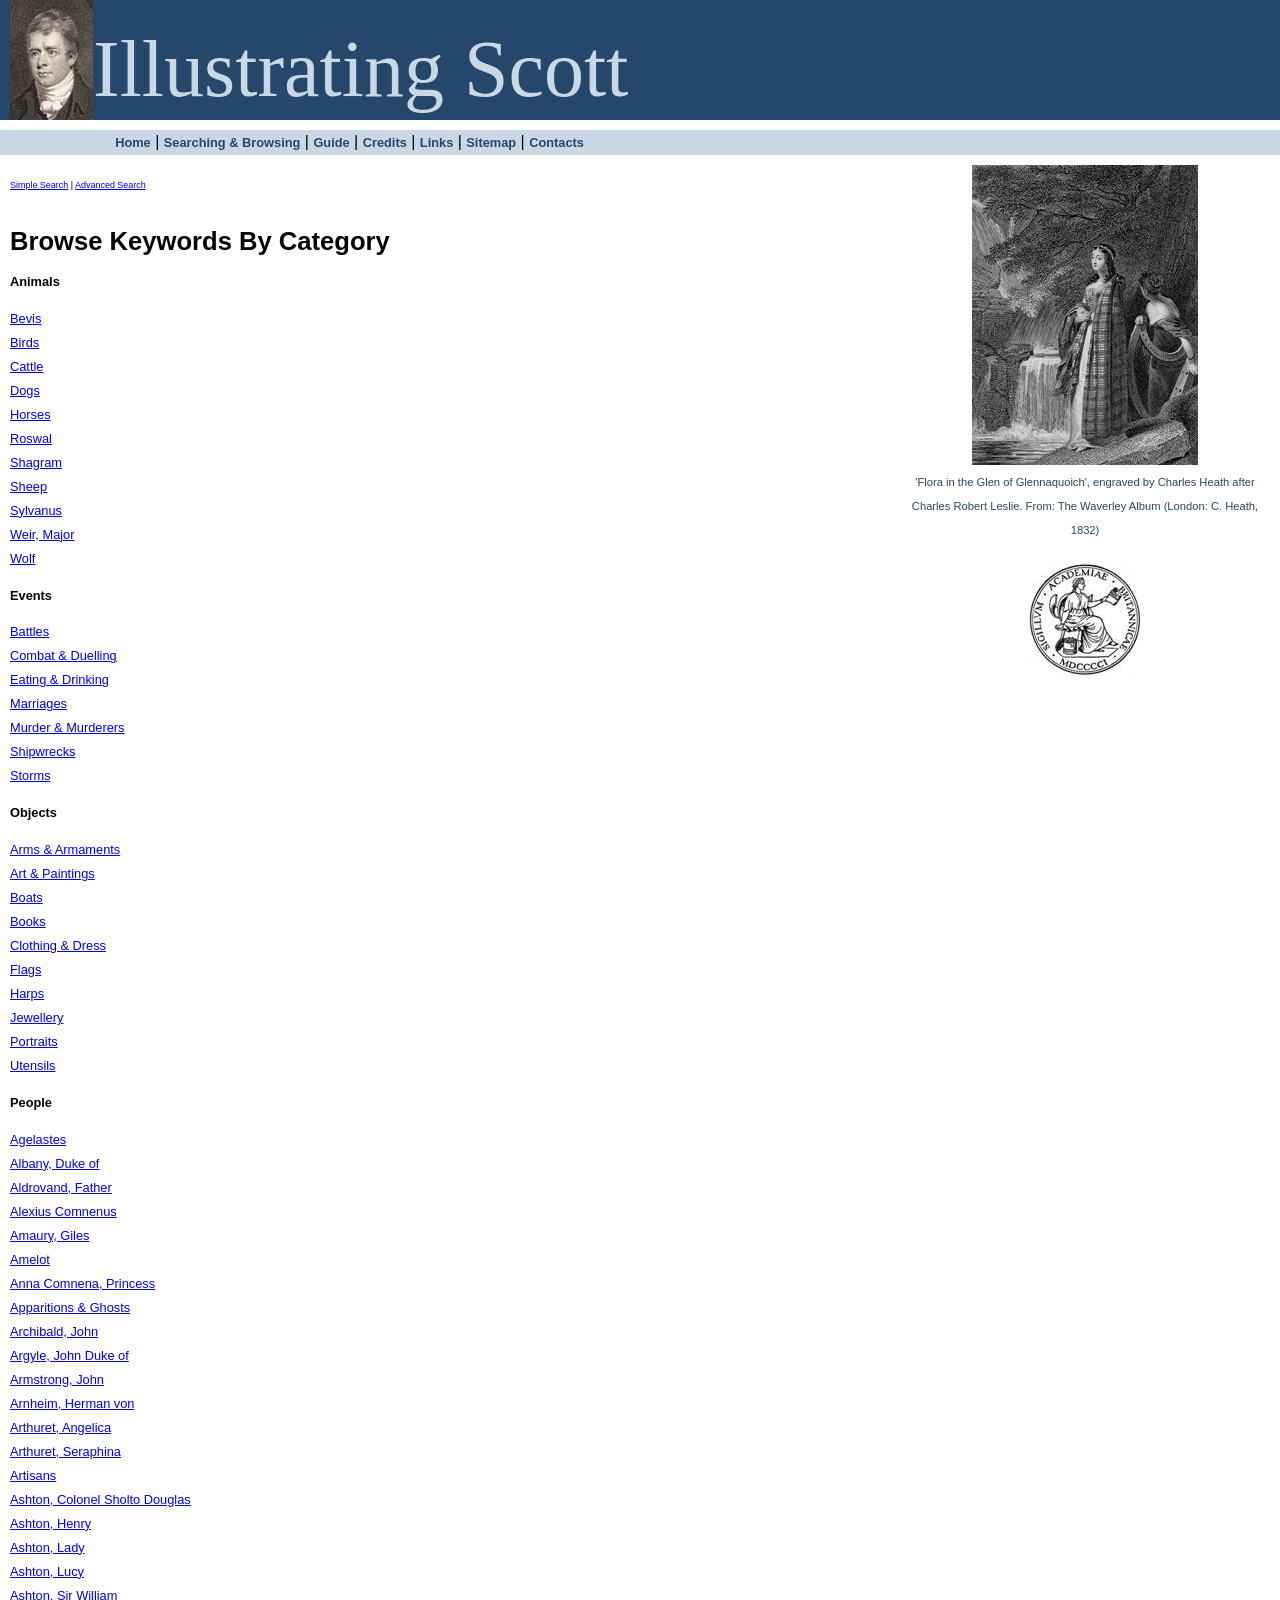
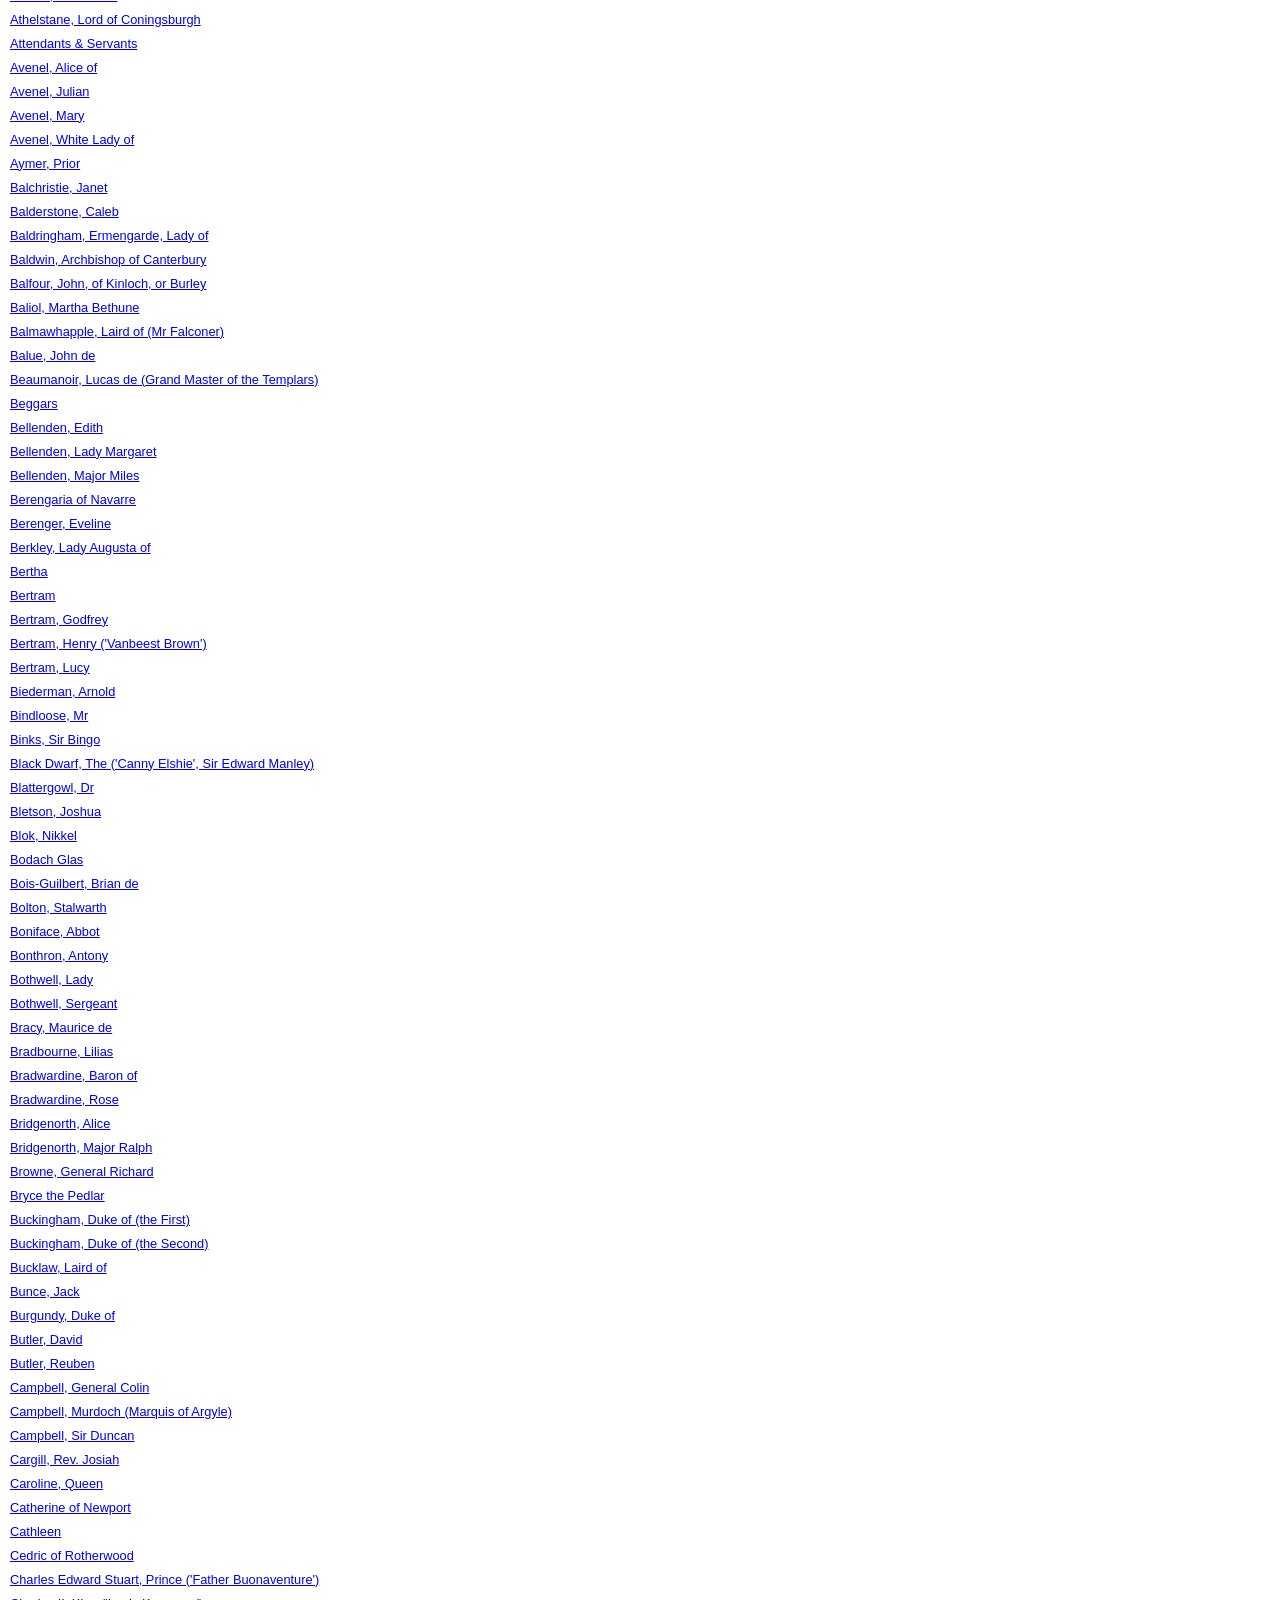
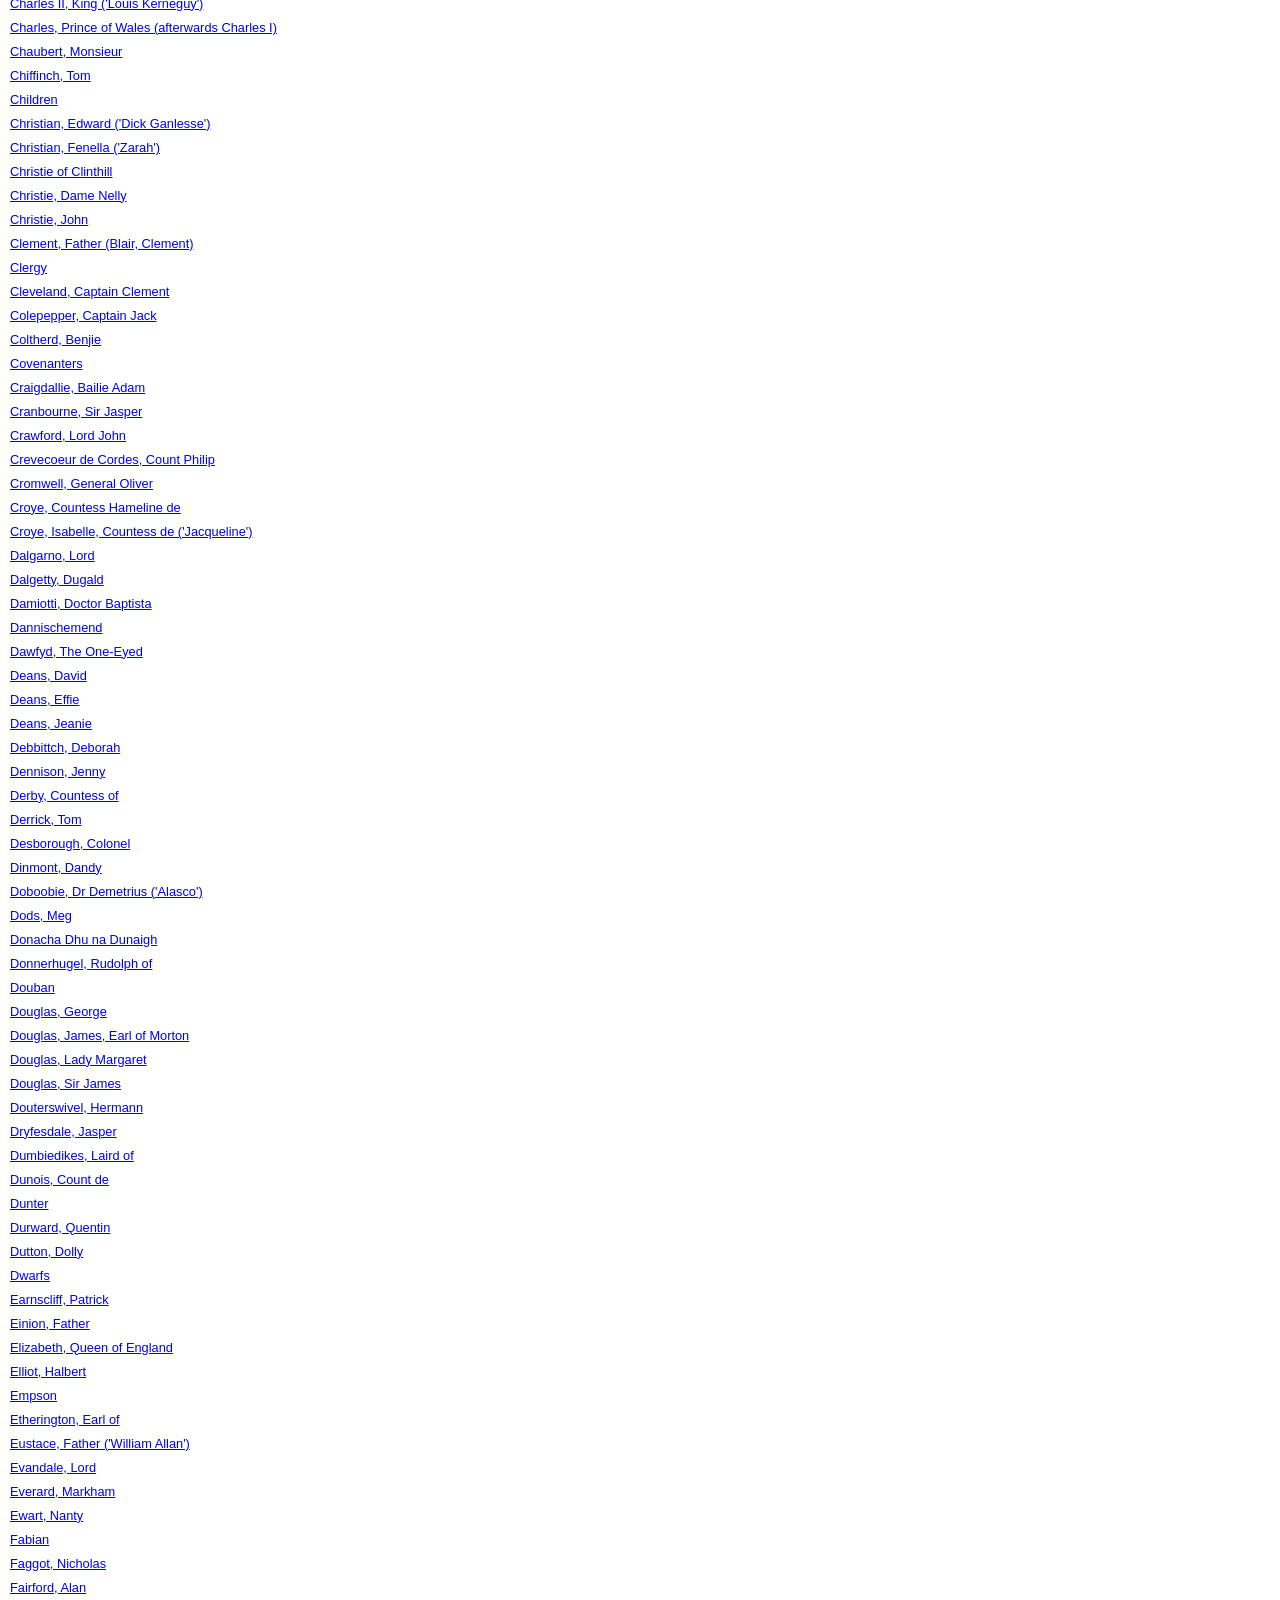
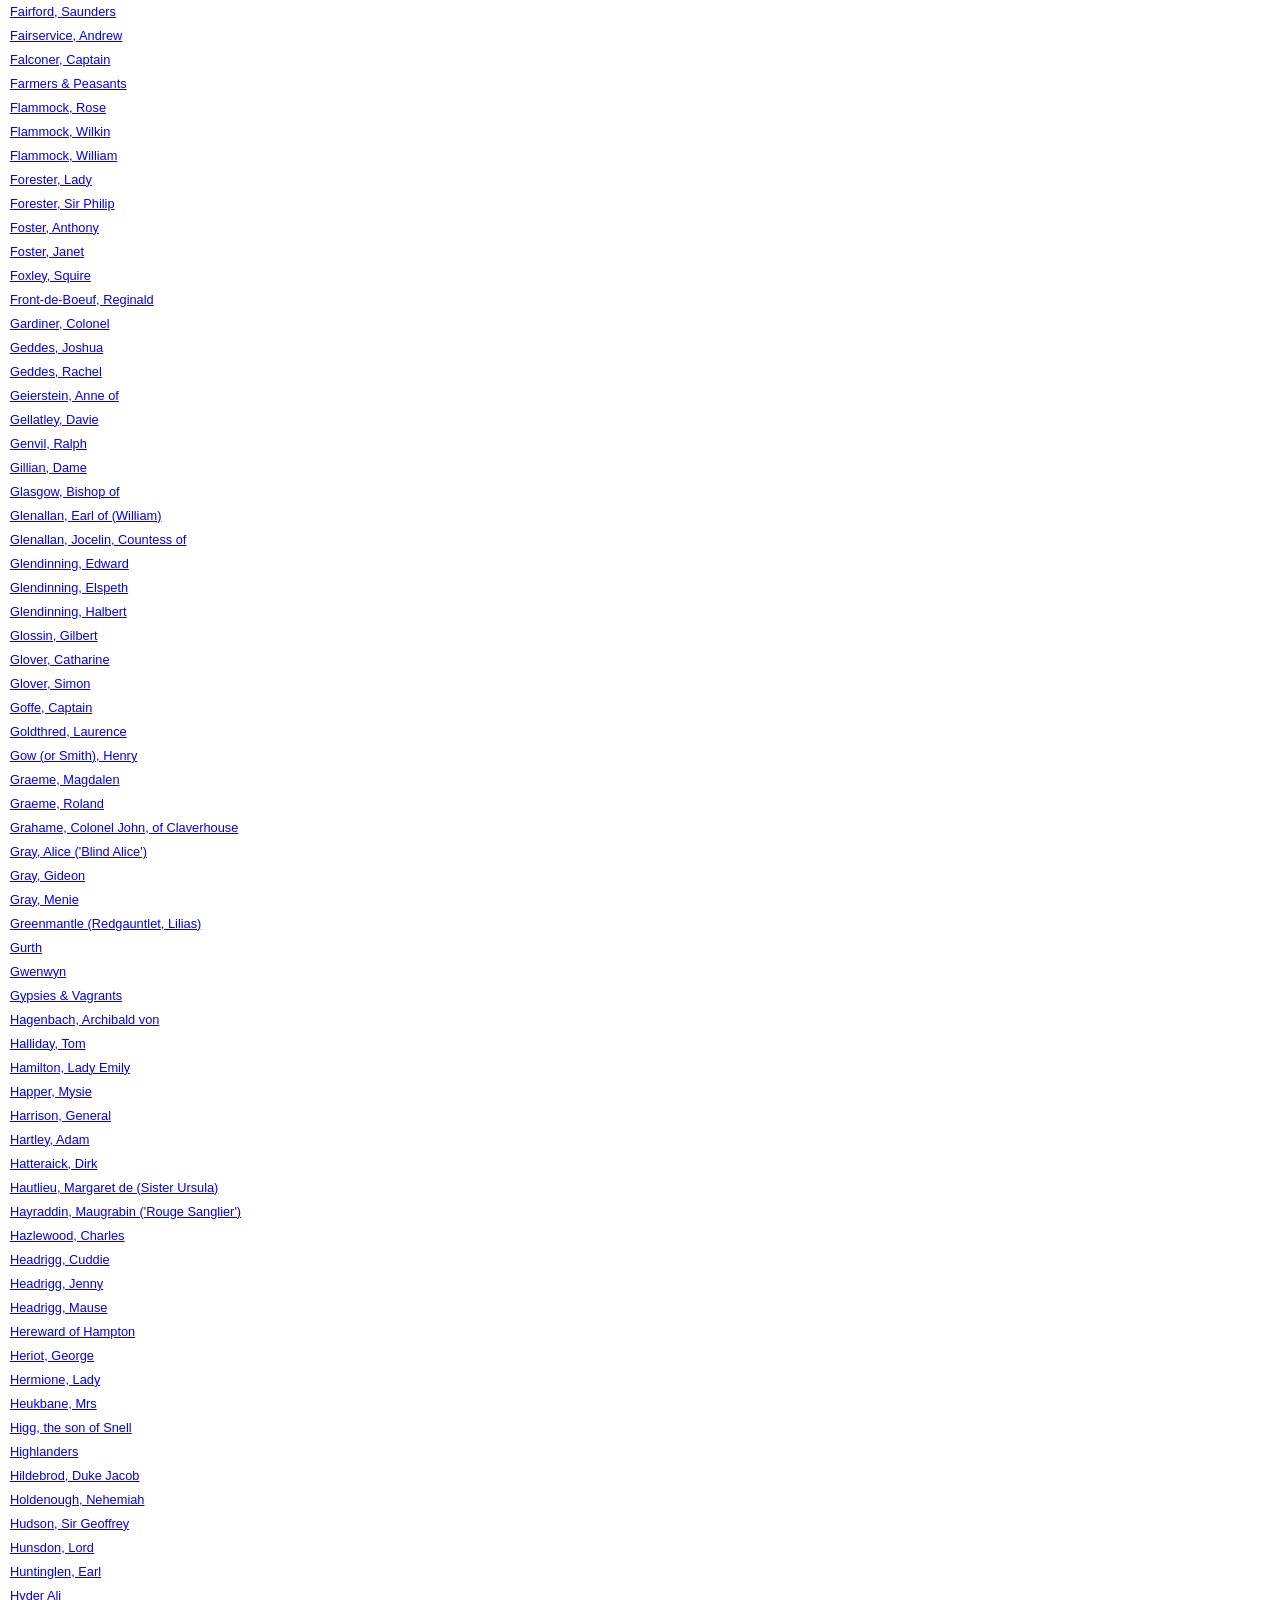
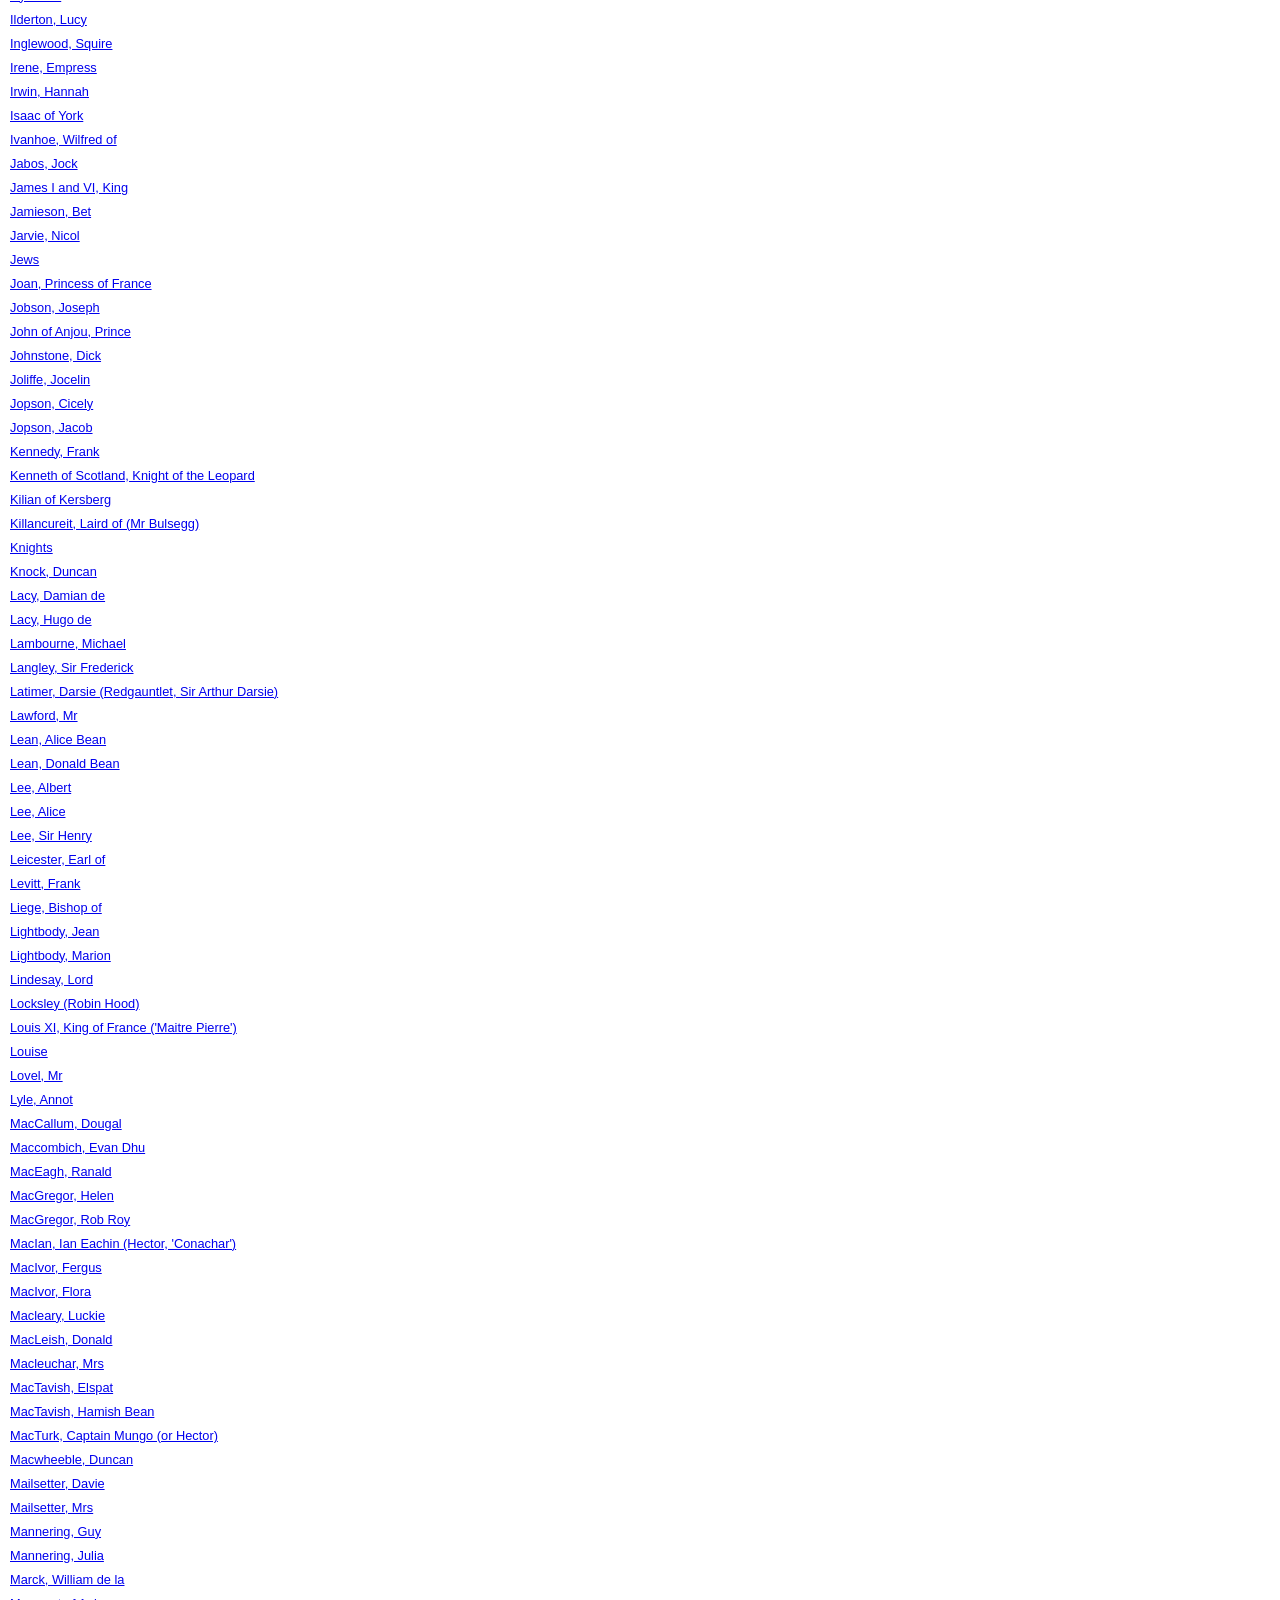
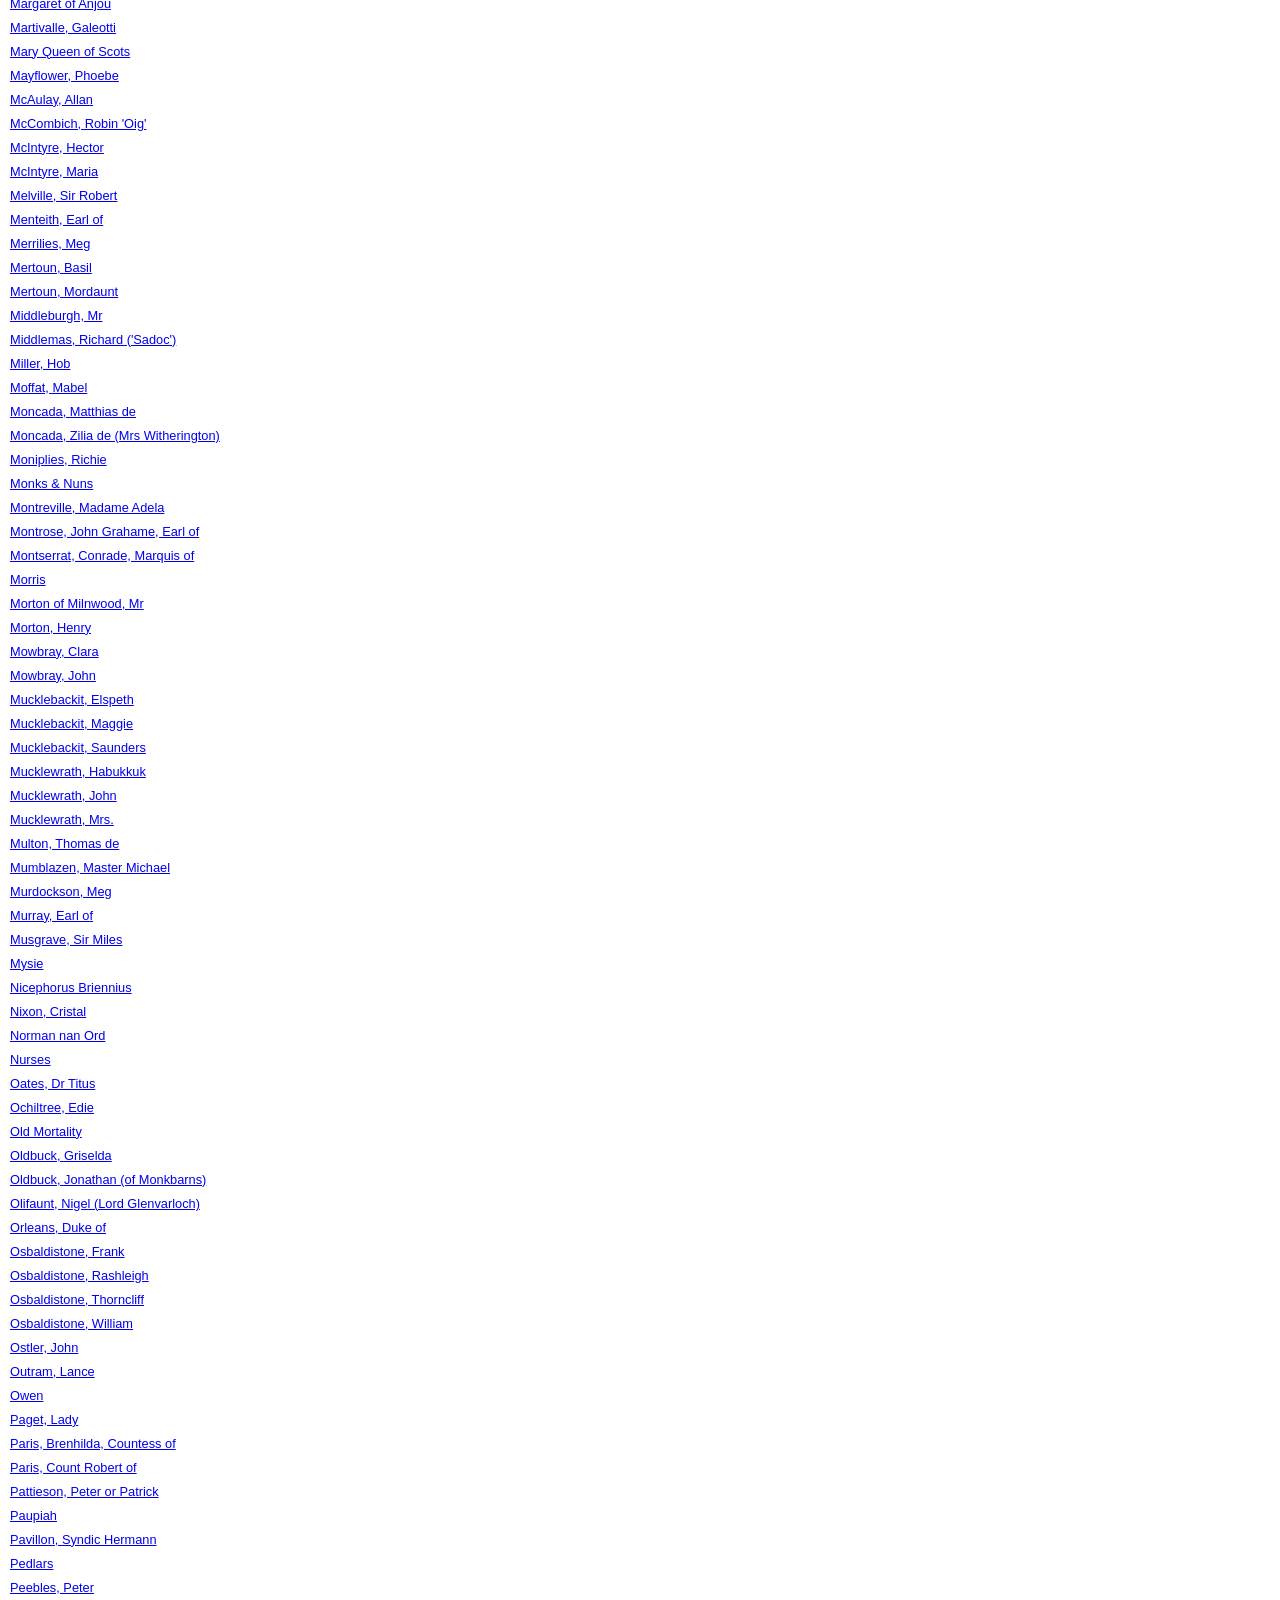
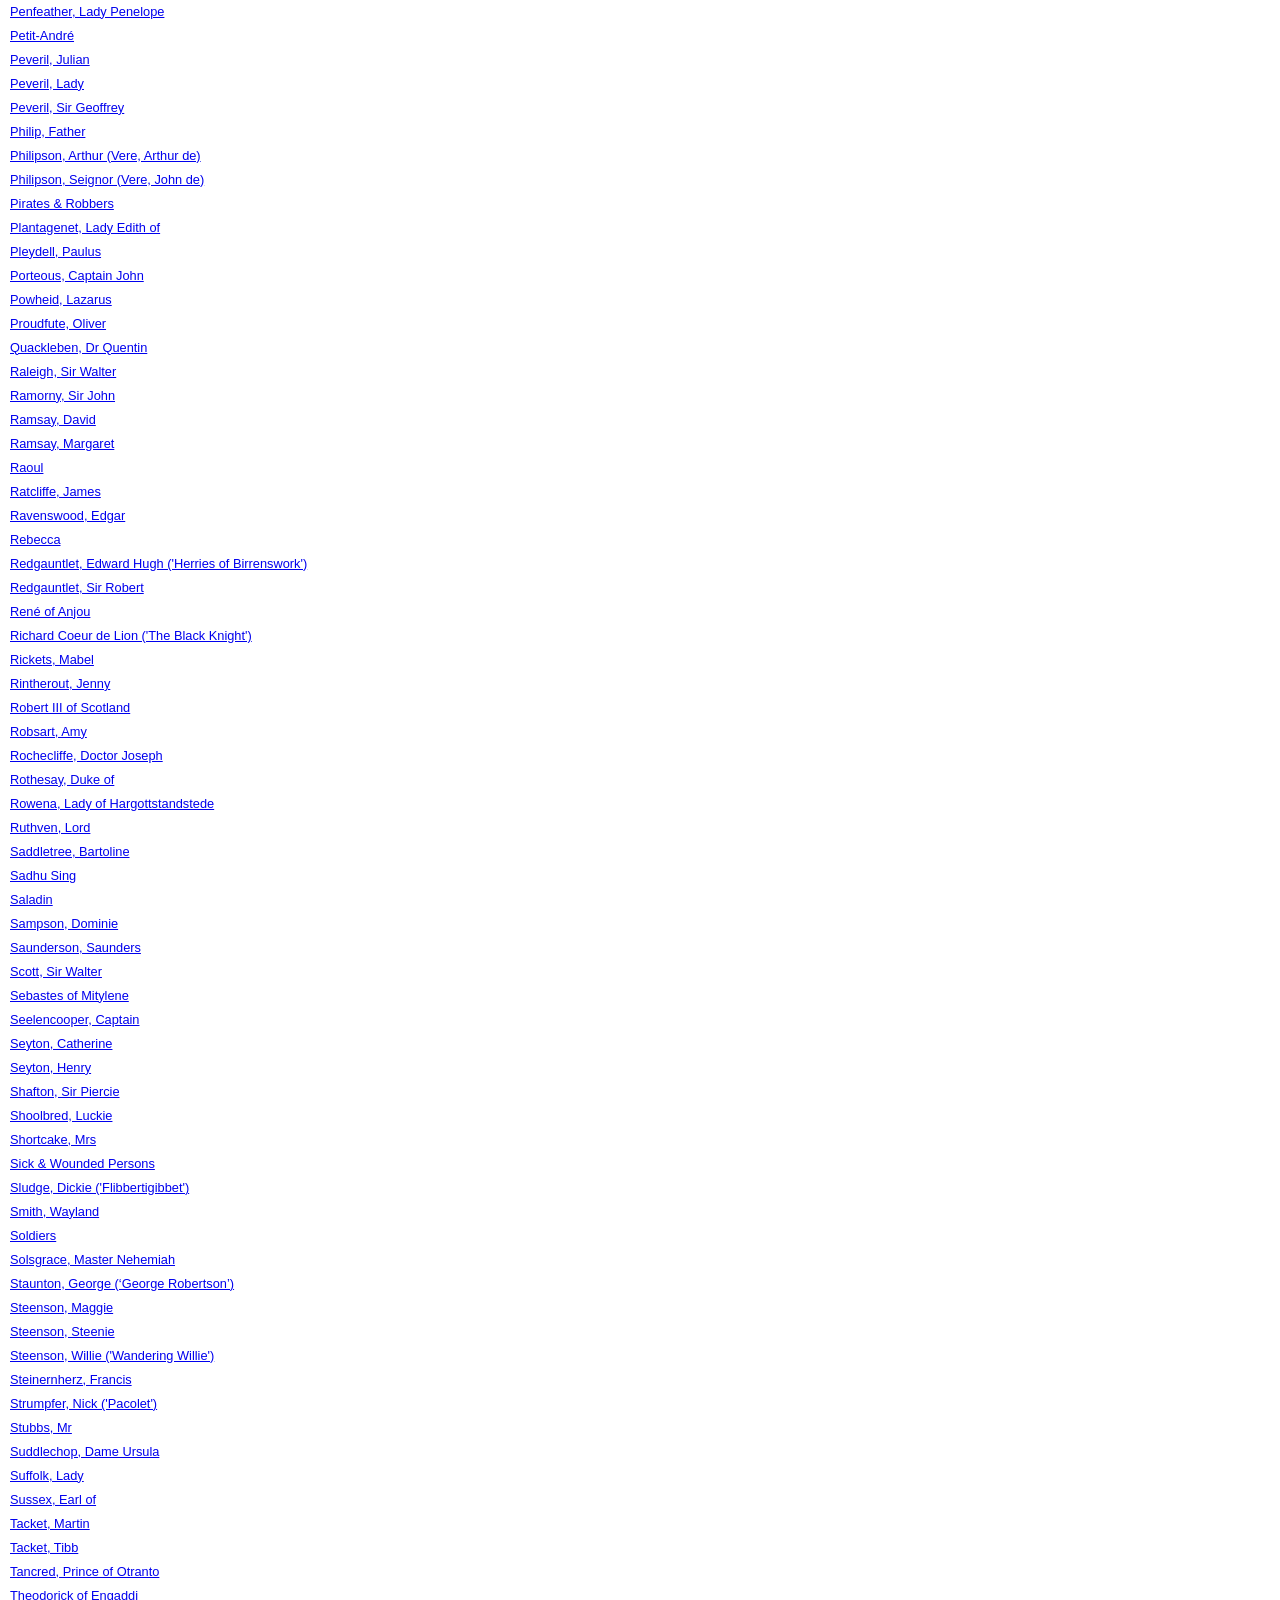
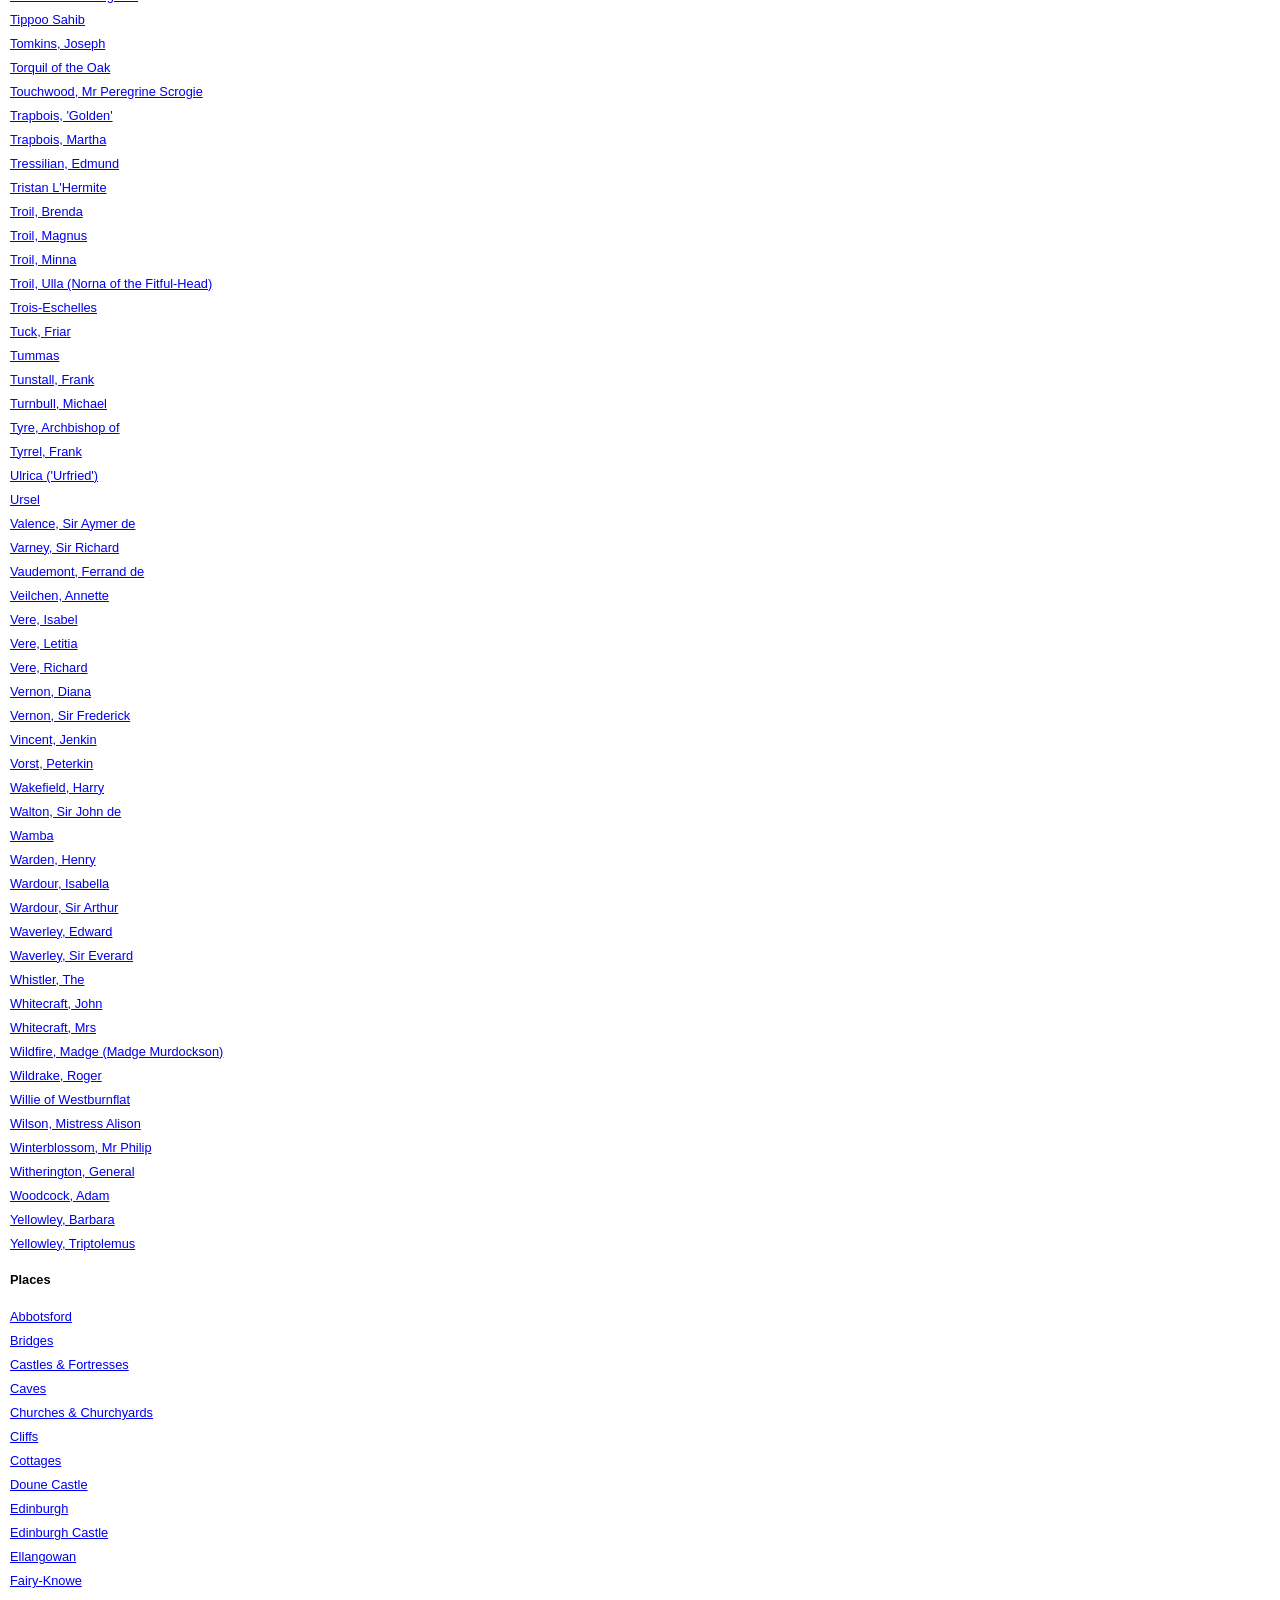
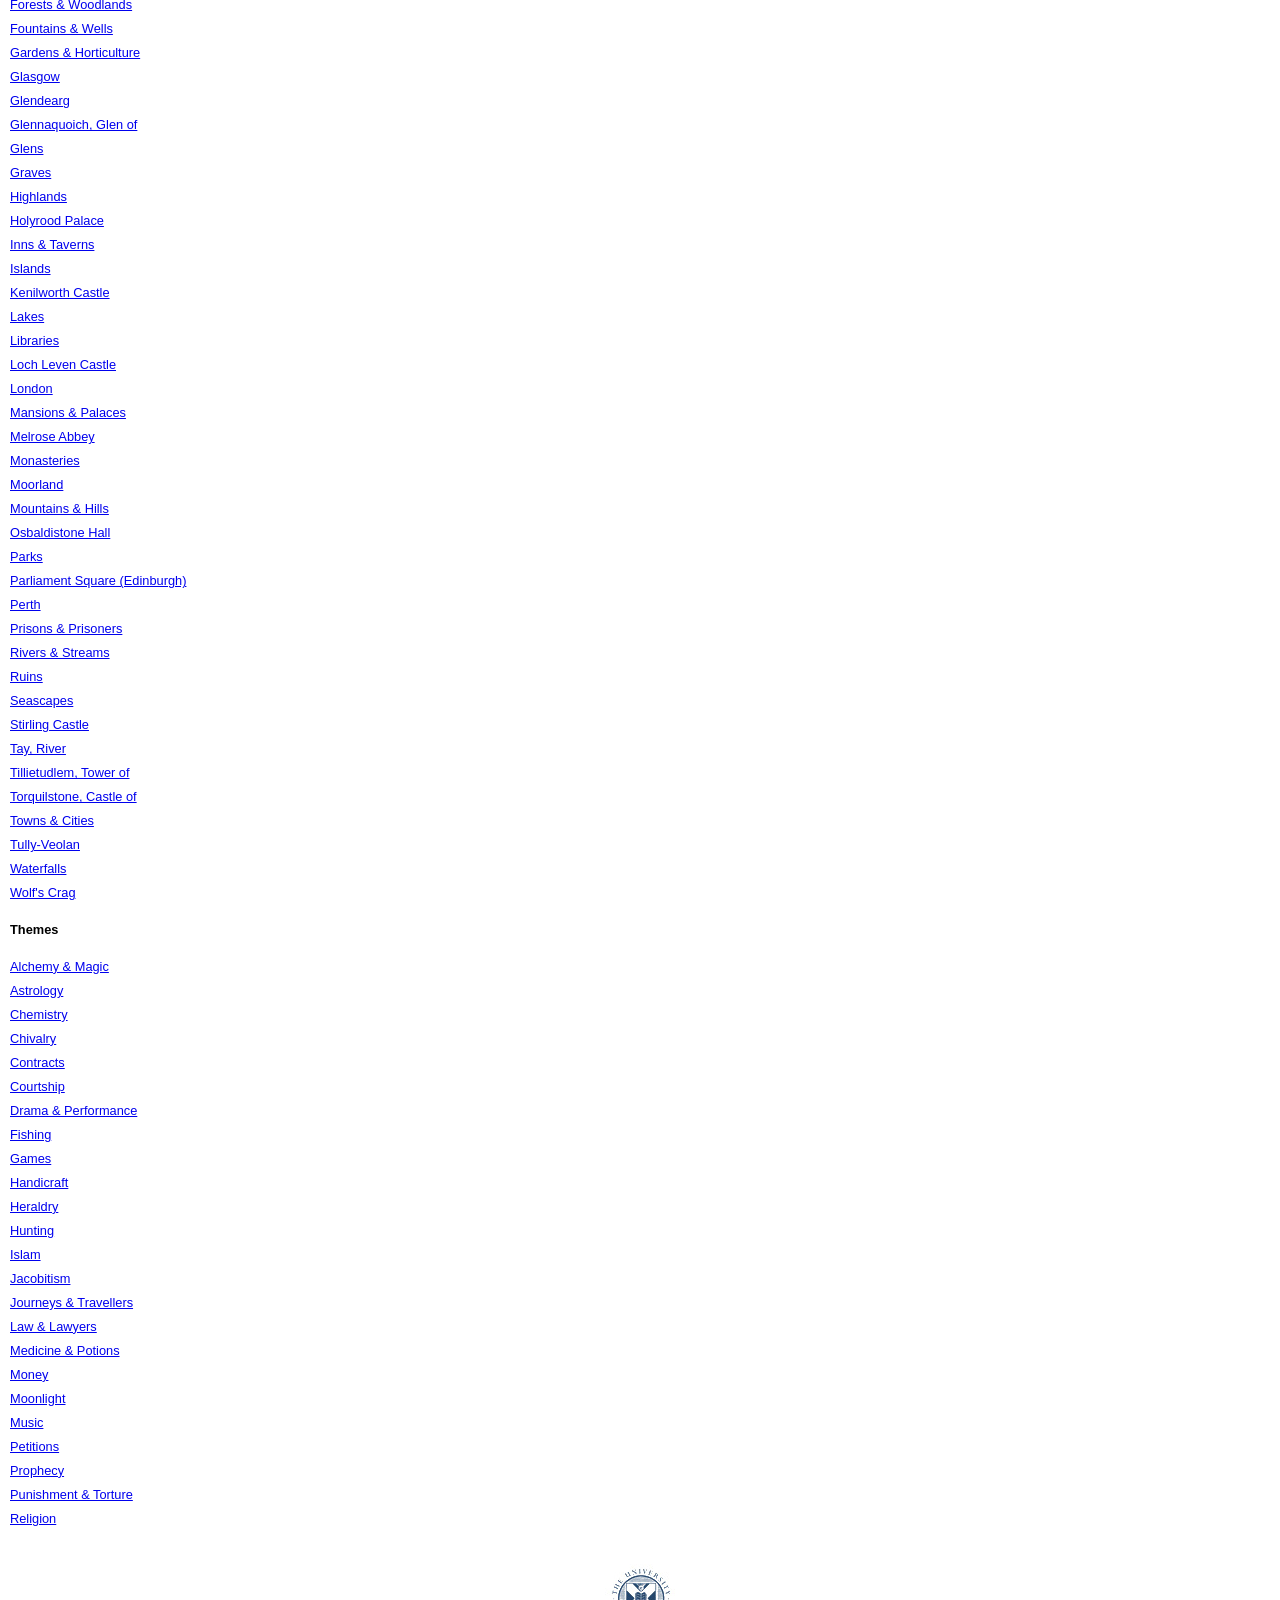
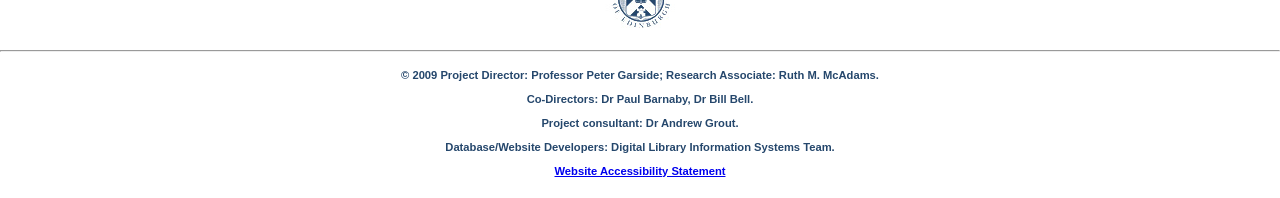
<file: browse.html>
<!DOCTYPE html PUBLIC "-//W3C//DTD XHTML 1.0 Transitional//EN"
"http://www.w3.org/TR/xhtml1/DTD/xhtml1-transitional.dtd">
<html xmlns="http://www.w3.org/1999/xhtml" lang="en" xml:lang="en">
<head>
<meta http-equiv="Content-Type" content="text/html; charset=utf-8" />
<title>Illustrating Scott: browse</title>

<link href="stylesheets/ills.css" media="screen" rel="stylesheet" type="text/css" />
<link href="stylesheets/pagination.css?1257172927" media="screen" rel="stylesheet" type="text/css" />


</head>
<body>
<div id="maincontainer">

<div id="topsection"><div class="innertube"><a href="index.html"><img src="images/saxon3.jpg" alt="logo"border="0"></a><span class="paleblue htext">Illustrating Scott</span></div>
   <div class="paleblueback"> <a href='index.html'>Home</a> | <a href='query.html'>Searching &amp; Browsing</a> | <a href="guide.html">Guide</a> | <a href="credits.html">Credits</a> | <a href="links.html">Links</a> | <a href="sitemap.html">Sitemap</a> | <a href="contacts.html">Contacts</a></div>
 </div>

<div id="contentwrapper">
<div id="contentcolumn">
<div class="innertube">
<p style="color: green"></p>	
	<p class="small"><a href="query.html">Simple Search</a> | <a href="advquery.html">Advanced Search</a></p>
    
<h1>Browse Keywords By Category</h1>
   
         
          
            <p><strong>Animals</strong><p>
              
            
              <a href="search.php?keysearch=203">Bevis</a><br />
              
              <a href="search.php?keysearch=191">Birds</a><br />
              
              <a href="search.php?keysearch=15">Cattle</a><br />
              
              <a href="search.php?keysearch=26">Dogs</a><br />
              
              <a href="search.php?keysearch=49">Horses</a><br />
              
              <a href="search.php?keysearch=198">Roswal</a><br />
              
              <a href="search.php?keysearch=115">Shagram</a><br />
              
              <a href="search.php?keysearch=239">Sheep</a><br />
              
              <a href="search.php?keysearch=409">Sylvanus</a><br />
              
              <a href="search.php?keysearch=404">Weir, Major</a><br />
              
              <a href="search.php?keysearch=291">Wolf</a><br />
              
          
          
            <p><strong>Events</strong><p>
              
            
              <a href="search.php?keysearch=323">Battles</a><br />
              
              <a href="search.php?keysearch=296">Combat & Duelling</a><br />
              
              <a href="search.php?keysearch=67">Eating & Drinking</a><br />
              
              <a href="search.php?keysearch=64">Marriages</a><br />
              
              <a href="search.php?keysearch=229">Murder & Murderers</a><br />
              
              <a href="search.php?keysearch=139">Shipwrecks</a><br />
              
              <a href="search.php?keysearch=218">Storms</a><br />
              
          
          
            <p><strong>Objects</strong><p>
              
            
              <a href="search.php?keysearch=103">Arms & Armaments</a><br />
              
              <a href="search.php?keysearch=172">Art & Paintings</a><br />
              
              <a href="search.php?keysearch=8">Boats</a><br />
              
              <a href="search.php?keysearch=163">Books</a><br />
              
              <a href="search.php?keysearch=18">Clothing & Dress</a><br />
              
              <a href="search.php?keysearch=253">Flags</a><br />
              
              <a href="search.php?keysearch=41">Harps</a><br />
              
              <a href="search.php?keysearch=131">Jewellery</a><br />
              
              <a href="search.php?keysearch=84">Portraits</a><br />
              
              <a href="search.php?keysearch=98">Utensils</a><br />
              
          
          
            <p><strong>People</strong><p>
              
            
              <a href="search.php?keysearch=408">Agelastes</a><br />
              
              <a href="search.php?keysearch=526">Albany, Duke of</a><br />
              
              <a href="search.php?keysearch=331">Aldrovand, Father</a><br />
              
              <a href="search.php?keysearch=533">Alexius Comnenus</a><br />
              
              <a href="search.php?keysearch=567">Amaury, Giles</a><br />
              
              <a href="search.php?keysearch=484">Amelot</a><br />
              
              <a href="search.php?keysearch=535">Anna Comnena, Princess</a><br />
              
              <a href="search.php?keysearch=284">Apparitions & Ghosts</a><br />
              
              <a href="search.php?keysearch=461">Archibald, John</a><br />
              
              <a href="search.php?keysearch=283">Argyle, John Duke of</a><br />
              
              <a href="search.php?keysearch=576">Armstrong, John</a><br />
              
              <a href="search.php?keysearch=529">Arnheim, Herman von</a><br />
              
              <a href="search.php?keysearch=299">Arthuret, Angelica</a><br />
              
              <a href="search.php?keysearch=300">Arthuret, Seraphina</a><br />
              
              <a href="search.php?keysearch=353">Artisans</a><br />
              
              <a href="search.php?keysearch=439">Ashton, Colonel Sholto Douglas</a><br />
              
              <a href="search.php?keysearch=312">Ashton, Henry</a><br />
              
              <a href="search.php?keysearch=1">Ashton, Lady</a><br />
              
              <a href="search.php?keysearch=2">Ashton, Lucy</a><br />
              
              <a href="search.php?keysearch=3">Ashton, Sir William</a><br />
              
              <a href="search.php?keysearch=381">Athelstane, Lord of Coningsburgh</a><br />
              
              <a href="search.php?keysearch=225">Attendants & Servants</a><br />
              
              <a href="search.php?keysearch=111">Avenel, Alice of</a><br />
              
              <a href="search.php?keysearch=342">Avenel, Julian</a><br />
              
              <a href="search.php?keysearch=112">Avenel, Mary</a><br />
              
              <a href="search.php?keysearch=317">Avenel, White Lady of</a><br />
              
              <a href="search.php?keysearch=547">Aymer, Prior</a><br />
              
              <a href="search.php?keysearch=4">Balchristie, Janet</a><br />
              
              <a href="search.php?keysearch=379">Balderstone, Caleb</a><br />
              
              <a href="search.php?keysearch=306">Baldringham, Ermengarde, Lady of</a><br />
              
              <a href="search.php?keysearch=514">Baldwin, Archbishop of Canterbury</a><br />
              
              <a href="search.php?keysearch=5">Balfour, John, of Kinloch, or Burley</a><br />
              
              <a href="search.php?keysearch=545">Baliol, Martha Bethune</a><br />
              
              <a href="search.php?keysearch=259">Balmawhapple, Laird of (Mr Falconer)</a><br />
              
              <a href="search.php?keysearch=397">Balue, John de</a><br />
              
              <a href="search.php?keysearch=6">Beaumanoir, Lucas de (Grand Master of the Templars)</a><br />
              
              <a href="search.php?keysearch=7">Beggars</a><br />
              
              <a href="search.php?keysearch=393">Bellenden, Edith</a><br />
              
              <a href="search.php?keysearch=374">Bellenden, Lady Margaret</a><br />
              
              <a href="search.php?keysearch=411">Bellenden, Major Miles</a><br />
              
              <a href="search.php?keysearch=421">Berengaria of Navarre</a><br />
              
              <a href="search.php?keysearch=190">Berenger, Eveline</a><br />
              
              <a href="search.php?keysearch=231">Berkley, Lady Augusta of</a><br />
              
              <a href="search.php?keysearch=407">Bertha</a><br />
              
              <a href="search.php?keysearch=541">Bertram</a><br />
              
              <a href="search.php?keysearch=263">Bertram, Godfrey</a><br />
              
              <a href="search.php?keysearch=266">Bertram, Henry ('Vanbeest Brown')</a><br />
              
              <a href="search.php?keysearch=358">Bertram, Lucy</a><br />
              
              <a href="search.php?keysearch=570">Biederman, Arnold</a><br />
              
              <a href="search.php?keysearch=486">Bindloose, Mr</a><br />
              
              <a href="search.php?keysearch=481">Binks, Sir Bingo</a><br />
              
              <a href="search.php?keysearch=254">Black Dwarf, The ('Canny Elshie', Sir Edward Manley)</a><br />
              
              <a href="search.php?keysearch=453">Blattergowl, Dr </a><br />
              
              <a href="search.php?keysearch=519">Bletson, Joshua</a><br />
              
              <a href="search.php?keysearch=399">Blok, Nikkel</a><br />
              
              <a href="search.php?keysearch=275">Bodach Glas</a><br />
              
              <a href="search.php?keysearch=9">Bois-Guilbert, Brian de</a><br />
              
              <a href="search.php?keysearch=549">Bolton, Stalwarth</a><br />
              
              <a href="search.php?keysearch=106">Boniface, Abbot</a><br />
              
              <a href="search.php?keysearch=429">Bonthron, Antony</a><br />
              
              <a href="search.php?keysearch=468">Bothwell, Lady</a><br />
              
              <a href="search.php?keysearch=10">Bothwell, Sergeant</a><br />
              
              <a href="search.php?keysearch=488">Bracy, Maurice de</a><br />
              
              <a href="search.php?keysearch=324">Bradbourne, Lilias</a><br />
              
              <a href="search.php?keysearch=11">Bradwardine, Baron of</a><br />
              
              <a href="search.php?keysearch=12">Bradwardine, Rose</a><br />
              
              <a href="search.php?keysearch=152">Bridgenorth, Alice</a><br />
              
              <a href="search.php?keysearch=154">Bridgenorth, Major Ralph</a><br />
              
              <a href="search.php?keysearch=473">Browne, General Richard</a><br />
              
              <a href="search.php?keysearch=138">Bryce the Pedlar</a><br />
              
              <a href="search.php?keysearch=387">Buckingham, Duke of (the First)</a><br />
              
              <a href="search.php?keysearch=156">Buckingham, Duke of (the Second)</a><br />
              
              <a href="search.php?keysearch=359">Bucklaw, Laird of</a><br />
              
              <a href="search.php?keysearch=485">Bunce, Jack</a><br />
              
              <a href="search.php?keysearch=467">Burgundy, Duke of</a><br />
              
              <a href="search.php?keysearch=462">Butler, David</a><br />
              
              <a href="search.php?keysearch=270">Butler, Reuben</a><br />
              
              <a href="search.php?keysearch=561">Campbell, General Colin</a><br />
              
              <a href="search.php?keysearch=457">Campbell, Murdoch (Marquis of Argyle)</a><br />
              
              <a href="search.php?keysearch=13">Campbell, Sir Duncan</a><br />
              
              <a href="search.php?keysearch=173">Cargill, Rev. Josiah</a><br />
              
              <a href="search.php?keysearch=281">Caroline, Queen</a><br />
              
              <a href="search.php?keysearch=343">Catherine of Newport</a><br />
              
              <a href="search.php?keysearch=274">Cathleen</a><br />
              
              <a href="search.php?keysearch=356">Cedric of Rotherwood</a><br />
              
              <a href="search.php?keysearch=301">Charles Edward Stuart, Prince ('Father Buonaventure')</a><br />
              
              <a href="search.php?keysearch=319">Charles II, King ('Louis Kerneguy')</a><br />
              
              <a href="search.php?keysearch=388">Charles, Prince of Wales (afterwards Charles I)</a><br />
              
              <a href="search.php?keysearch=554">Chaubert, Monsieur</a><br />
              
              <a href="search.php?keysearch=390">Chiffinch, Tom</a><br />
              
              <a href="search.php?keysearch=17">Children</a><br />
              
              <a href="search.php?keysearch=158">Christian, Edward ('Dick Ganlesse')</a><br />
              
              <a href="search.php?keysearch=157">Christian, Fenella ('Zarah')</a><br />
              
              <a href="search.php?keysearch=120">Christie of Clinthill</a><br />
              
              <a href="search.php?keysearch=498">Christie, Dame Nelly</a><br />
              
              <a href="search.php?keysearch=500">Christie, John</a><br />
              
              <a href="search.php?keysearch=214">Clement, Father (Blair, Clement)</a><br />
              
              <a href="search.php?keysearch=175">Clergy</a><br />
              
              <a href="search.php?keysearch=136">Cleveland, Captain Clement</a><br />
              
              <a href="search.php?keysearch=295">Colepepper, Captain Jack</a><br />
              
              <a href="search.php?keysearch=305">Coltherd, Benjie</a><br />
              
              <a href="search.php?keysearch=21">Covenanters</a><br />
              
              <a href="search.php?keysearch=523">Craigdallie, Bailie Adam</a><br />
              
              <a href="search.php?keysearch=501">Cranbourne, Sir Jasper</a><br />
              
              <a href="search.php?keysearch=558">Crawford, Lord John</a><br />
              
              <a href="search.php?keysearch=396">Crevecoeur de Cordes, Count Philip</a><br />
              
              <a href="search.php?keysearch=308">Cromwell, General Oliver</a><br />
              
              <a href="search.php?keysearch=506">Croye, Countess Hameline de</a><br />
              
              <a href="search.php?keysearch=167">Croye, Isabelle, Countess de ('Jacqueline')</a><br />
              
              <a href="search.php?keysearch=386">Dalgarno, Lord</a><br />
              
              <a href="search.php?keysearch=272">Dalgetty, Dugald</a><br />
              
              <a href="search.php?keysearch=471">Damiotti, Doctor Baptista</a><br />
              
              <a href="search.php?keysearch=530">Dannischemend</a><br />
              
              <a href="search.php?keysearch=328">Dawfyd, The One-Eyed</a><br />
              
              <a href="search.php?keysearch=22">Deans, David</a><br />
              
              <a href="search.php?keysearch=279">Deans, Effie</a><br />
              
              <a href="search.php?keysearch=23">Deans, Jeanie</a><br />
              
              <a href="search.php?keysearch=477">Debbittch, Deborah</a><br />
              
              <a href="search.php?keysearch=375">Dennison, Jenny</a><br />
              
              <a href="search.php?keysearch=389">Derby, Countess of</a><br />
              
              <a href="search.php?keysearch=552">Derrick, Tom</a><br />
              
              <a href="search.php?keysearch=517">Desborough, Colonel</a><br />
              
              <a href="search.php?keysearch=24">Dinmont, Dandy</a><br />
              
              <a href="search.php?keysearch=25">Doboobie, Dr Demetrius ('Alasco')</a><br />
              
              <a href="search.php?keysearch=402">Dods, Meg</a><br />
              
              <a href="search.php?keysearch=441">Donacha Dhu na Dunaigh</a><br />
              
              <a href="search.php?keysearch=528">Donnerhugel, Rudolph of</a><br />
              
              <a href="search.php?keysearch=537">Douban</a><br />
              
              <a href="search.php?keysearch=489">Douglas, George</a><br />
              
              <a href="search.php?keysearch=434">Douglas, James, Earl of Morton</a><br />
              
              <a href="search.php?keysearch=490">Douglas, Lady Margaret</a><br />
              
              <a href="search.php?keysearch=544">Douglas, Sir James</a><br />
              
              <a href="search.php?keysearch=277">Douterswivel, Hermann</a><br />
              
              <a href="search.php?keysearch=491">Dryfesdale, Jasper</a><br />
              
              <a href="search.php?keysearch=27">Dumbiedikes, Laird of</a><br />
              
              <a href="search.php?keysearch=557">Dunois, Count de</a><br />
              
              <a href="search.php?keysearch=527">Dunter</a><br />
              
              <a href="search.php?keysearch=164">Durward, Quentin</a><br />
              
              <a href="search.php?keysearch=271">Dutton, Dolly</a><br />
              
              <a href="search.php?keysearch=162">Dwarfs</a><br />
              
              <a href="search.php?keysearch=372">Earnscliff, Patrick</a><br />
              
              <a href="search.php?keysearch=563">Einion, Father</a><br />
              
              <a href="search.php?keysearch=347">Elizabeth, Queen of England</a><br />
              
              <a href="search.php?keysearch=373">Elliot, Halbert</a><br />
              
              <a href="search.php?keysearch=504">Empson</a><br />
              
              <a href="search.php?keysearch=478">Etherington, Earl of</a><br />
              
              <a href="search.php?keysearch=118">Eustace, Father ('William Allan')</a><br />
              
              <a href="search.php?keysearch=458">Evandale, Lord</a><br />
              
              <a href="search.php?keysearch=332">Everard, Markham</a><br />
              
              <a href="search.php?keysearch=512">Ewart, Nanty</a><br />
              
              <a href="search.php?keysearch=238">Fabian</a><br />
              
              <a href="search.php?keysearch=559">Faggot, Nicholas</a><br />
              
              <a href="search.php?keysearch=302">Fairford, Alan</a><br />
              
              <a href="search.php?keysearch=483">Fairford, Saunders</a><br />
              
              <a href="search.php?keysearch=423">Fairservice, Andrew</a><br />
              
              <a href="search.php?keysearch=472">Falconer, Captain</a><br />
              
              <a href="search.php?keysearch=82">Farmers & Peasants</a><br />
              
              <a href="search.php?keysearch=192">Flammock, Rose</a><br />
              
              <a href="search.php?keysearch=193">Flammock, Wilkin</a><br />
              
              <a href="search.php?keysearch=426">Flammock, William</a><br />
              
              <a href="search.php?keysearch=469">Forester, Lady</a><br />
              
              <a href="search.php?keysearch=470">Forester, Sir Philip</a><br />
              
              <a href="search.php?keysearch=31">Foster, Anthony</a><br />
              
              <a href="search.php?keysearch=32">Foster, Janet</a><br />
              
              <a href="search.php?keysearch=560">Foxley, Squire</a><br />
              
              <a href="search.php?keysearch=355">Front-de-Boeuf, Reginald</a><br />
              
              <a href="search.php?keysearch=431">Gardiner, Colonel</a><br />
              
              <a href="search.php?keysearch=428">Geddes, Joshua</a><br />
              
              <a href="search.php?keysearch=420">Geddes, Rachel</a><br />
              
              <a href="search.php?keysearch=223">Geierstein, Anne of</a><br />
              
              <a href="search.php?keysearch=35">Gellatley, Davie</a><br />
              
              <a href="search.php?keysearch=516">Genvil, Ralph</a><br />
              
              <a href="search.php?keysearch=329">Gillian, Dame</a><br />
              
              <a href="search.php?keysearch=430">Glasgow, Bishop of</a><br />
              
              <a href="search.php?keysearch=445">Glenallan, Earl of (William)</a><br />
              
              <a href="search.php?keysearch=444">Glenallan, Jocelin, Countess of</a><br />
              
              <a href="search.php?keysearch=289">Glendinning, Edward</a><br />
              
              <a href="search.php?keysearch=287">Glendinning, Elspeth</a><br />
              
              <a href="search.php?keysearch=121">Glendinning, Halbert</a><br />
              
              <a href="search.php?keysearch=37">Glossin, Gilbert</a><br />
              
              <a href="search.php?keysearch=210">Glover, Catharine</a><br />
              
              <a href="search.php?keysearch=211">Glover, Simon</a><br />
              
              <a href="search.php?keysearch=141">Goffe, Captain</a><br />
              
              <a href="search.php?keysearch=344">Goldthred, Laurence</a><br />
              
              <a href="search.php?keysearch=209">Gow (or Smith), Henry</a><br />
              
              <a href="search.php?keysearch=414">Graeme, Magdalen</a><br />
              
              <a href="search.php?keysearch=123">Graeme, Roland</a><br />
              
              <a href="search.php?keysearch=412">Grahame, Colonel John, of Claverhouse</a><br />
              
              <a href="search.php?keysearch=39">Gray, Alice ('Blind Alice')</a><br />
              
              <a href="search.php?keysearch=234">Gray, Gideon</a><br />
              
              <a href="search.php?keysearch=236">Gray, Menie</a><br />
              
              <a href="search.php?keysearch=181">Greenmantle (Redgauntlet, Lilias)</a><br />
              
              <a href="search.php?keysearch=40">Gurth</a><br />
              
              <a href="search.php?keysearch=562">Gwenwyn</a><br />
              
              <a href="search.php?keysearch=252">Gypsies & Vagrants</a><br />
              
              <a href="search.php?keysearch=220">Hagenbach, Archibald von</a><br />
              
              <a href="search.php?keysearch=413">Halliday, Tom</a><br />
              
              <a href="search.php?keysearch=446">Hamilton, Lady Emily</a><br />
              
              <a href="search.php?keysearch=318">Happer, Mysie</a><br />
              
              <a href="search.php?keysearch=518">Harrison, General</a><br />
              
              <a href="search.php?keysearch=474">Hartley, Adam</a><br />
              
              <a href="search.php?keysearch=42">Hatteraick, Dirk</a><br />
              
              <a href="search.php?keysearch=542">Hautlieu, Margaret de (Sister Ursula)</a><br />
              
              <a href="search.php?keysearch=169">Hayraddin, Maugrabin ('Rouge Sanglier')</a><br />
              
              <a href="search.php?keysearch=427">Hazlewood, Charles</a><br />
              
              <a href="search.php?keysearch=43">Headrigg, Cuddie</a><br />
              
              <a href="search.php?keysearch=44">Headrigg, Jenny</a><br />
              
              <a href="search.php?keysearch=45">Headrigg, Mause</a><br />
              
              <a href="search.php?keysearch=228">Hereward of Hampton</a><br />
              
              <a href="search.php?keysearch=151">Heriot, George</a><br />
              
              <a href="search.php?keysearch=149">Hermione, Lady</a><br />
              
              <a href="search.php?keysearch=363">Heukbane, Mrs</a><br />
              
              <a href="search.php?keysearch=286">Higg, the son of Snell</a><br />
              
              <a href="search.php?keysearch=46">Highlanders</a><br />
              
              <a href="search.php?keysearch=499">Hildebrod, Duke Jacob</a><br />
              
              <a href="search.php?keysearch=307">Holdenough, Nehemiah</a><br />
              
              <a href="search.php?keysearch=161">Hudson, Sir Geoffrey</a><br />
              
              <a href="search.php?keysearch=349">Hunsdon, Lord</a><br />
              
              <a href="search.php?keysearch=553">Huntinglen, Earl</a><br />
              
              <a href="search.php?keysearch=540">Hyder Ali</a><br />
              
              <a href="search.php?keysearch=313">Ilderton, Lucy</a><br />
              
              <a href="search.php?keysearch=368">Inglewood, Squire</a><br />
              
              <a href="search.php?keysearch=534">Irene, Empress</a><br />
              
              <a href="search.php?keysearch=176">Irwin, Hannah</a><br />
              
              <a href="search.php?keysearch=51">Isaac of York</a><br />
              
              <a href="search.php?keysearch=315">Ivanhoe, Wilfred of</a><br />
              
              <a href="search.php?keysearch=52">Jabos, Jock</a><br />
              
              <a href="search.php?keysearch=144">James I and VI, King</a><br />
              
              <a href="search.php?keysearch=573">Jamieson, Bet</a><br />
              
              <a href="search.php?keysearch=54">Jarvie, Nicol</a><br />
              
              <a href="search.php?keysearch=55">Jews</a><br />
              
              <a href="search.php?keysearch=505">Joan, Princess of France</a><br />
              
              <a href="search.php?keysearch=369">Jobson, Joseph</a><br />
              
              <a href="search.php?keysearch=380">John of Anjou, Prince</a><br />
              
              <a href="search.php?keysearch=522">Johnstone, Dick</a><br />
              
              <a href="search.php?keysearch=479">Joliffe, Jocelin</a><br />
              
              <a href="search.php?keysearch=466">Jopson, Cicely</a><br />
              
              <a href="search.php?keysearch=465">Jopson, Jacob</a><br />
              
              <a href="search.php?keysearch=340">Kennedy, Frank</a><br />
              
              <a href="search.php?keysearch=197">Kenneth of Scotland, Knight of the Leopard</a><br />
              
              <a href="search.php?keysearch=531">Kilian of Kersberg</a><br />
              
              <a href="search.php?keysearch=261">Killancureit, Laird of (Mr Bulsegg)</a><br />
              
              <a href="search.php?keysearch=320">Knights</a><br />
              
              <a href="search.php?keysearch=269">Knock, Duncan</a><br />
              
              <a href="search.php?keysearch=330">Lacy, Damian de</a><br />
              
              <a href="search.php?keysearch=513">Lacy, Hugo de</a><br />
              
              <a href="search.php?keysearch=350">Lambourne, Michael</a><br />
              
              <a href="search.php?keysearch=450">Langley, Sir Frederick</a><br />
              
              <a href="search.php?keysearch=180">Latimer, Darsie (Redgauntlet, Sir Arthur Darsie)</a><br />
              
              <a href="search.php?keysearch=235">Lawford, Mr</a><br />
              
              <a href="search.php?keysearch=418">Lean, Alice Bean</a><br />
              
              <a href="search.php?keysearch=435">Lean, Donald Bean</a><br />
              
              <a href="search.php?keysearch=520">Lee, Albert</a><br />
              
              <a href="search.php?keysearch=201">Lee, Alice</a><br />
              
              <a href="search.php?keysearch=200">Lee, Sir Henry</a><br />
              
              <a href="search.php?keysearch=56">Leicester, Earl of</a><br />
              
              <a href="search.php?keysearch=448">Levitt, Frank</a><br />
              
              <a href="search.php?keysearch=400">Liege, Bishop of</a><br />
              
              <a href="search.php?keysearch=463">Lightbody, Jean</a><br />
              
              <a href="search.php?keysearch=464">Lightbody, Marion</a><br />
              
              <a href="search.php?keysearch=127">Lindesay, Lord</a><br />
              
              <a href="search.php?keysearch=548">Locksley (Robin Hood)</a><br />
              
              <a href="search.php?keysearch=165">Louis XI, King of France ('Maitre Pierre')</a><br />
              
              <a href="search.php?keysearch=524">Louise</a><br />
              
              <a href="search.php?keysearch=58">Lovel, Mr</a><br />
              
              <a href="search.php?keysearch=59">Lyle, Annot</a><br />
              
              <a href="search.php?keysearch=186">MacCallum, Dougal</a><br />
              
              <a href="search.php?keysearch=360">Maccombich, Evan Dhu</a><br />
              
              <a href="search.php?keysearch=273">MacEagh, Ranald</a><br />
              
              <a href="search.php?keysearch=371">MacGregor, Helen</a><br />
              
              <a href="search.php?keysearch=61">MacGregor, Rob Roy</a><br />
              
              <a href="search.php?keysearch=338">MacIan, Ian Eachin (Hector, 'Conachar')</a><br />
              
              <a href="search.php?keysearch=262">MacIvor, Fergus</a><br />
              
              <a href="search.php?keysearch=60">MacIvor, Flora</a><br />
              
              <a href="search.php?keysearch=260">Macleary, Luckie</a><br />
              
              <a href="search.php?keysearch=546">MacLeish, Donald</a><br />
              
              <a href="search.php?keysearch=452">Macleuchar, Mrs</a><br />
              
              <a href="search.php?keysearch=208">MacTavish, Elspat</a><br />
              
              <a href="search.php?keysearch=207">MacTavish, Hamish Bean</a><br />
              
              <a href="search.php?keysearch=403">MacTurk, Captain Mungo (or Hector)</a><br />
              
              <a href="search.php?keysearch=357">Macwheeble, Duncan</a><br />
              
              <a href="search.php?keysearch=62">Mailsetter, Davie</a><br />
              
              <a href="search.php?keysearch=365">Mailsetter, Mrs</a><br />
              
              <a href="search.php?keysearch=63">Mannering, Guy</a><br />
              
              <a href="search.php?keysearch=422">Mannering, Julia</a><br />
              
              <a href="search.php?keysearch=398">Marck, William de la</a><br />
              
              <a href="search.php?keysearch=216">Margaret of Anjou</a><br />
              
              <a href="search.php?keysearch=508">Martivalle, Galeotti</a><br />
              
              <a href="search.php?keysearch=122">Mary Queen of Scots</a><br />
              
              <a href="search.php?keysearch=205">Mayflower, Phoebe</a><br />
              
              <a href="search.php?keysearch=65">McAulay, Allan</a><br />
              
              <a href="search.php?keysearch=333">McCombich, Robin 'Oig'</a><br />
              
              <a href="search.php?keysearch=367">McIntyre, Hector</a><br />
              
              <a href="search.php?keysearch=66">McIntyre, Maria</a><br />
              
              <a href="search.php?keysearch=126">Melville, Sir Robert</a><br />
              
              <a href="search.php?keysearch=68">Menteith, Earl of</a><br />
              
              <a href="search.php?keysearch=265">Merrilies, Meg</a><br />
              
              <a href="search.php?keysearch=495">Mertoun, Basil</a><br />
              
              <a href="search.php?keysearch=135">Mertoun, Mordaunt</a><br />
              
              <a href="search.php?keysearch=440">Middleburgh, Mr</a><br />
              
              <a href="search.php?keysearch=336">Middlemas, Richard ('Sadoc')</a><br />
              
              <a href="search.php?keysearch=515">Miller, Hob</a><br />
              
              <a href="search.php?keysearch=183">Moffat, Mabel</a><br />
              
              <a href="search.php?keysearch=233">Moncada, Matthias de </a><br />
              
              <a href="search.php?keysearch=232">Moncada, Zilia de (Mrs Witherington)</a><br />
              
              <a href="search.php?keysearch=145">Moniplies, Richie</a><br />
              
              <a href="search.php?keysearch=288">Monks & Nuns</a><br />
              
              <a href="search.php?keysearch=335">Montreville, Madame Adela</a><br />
              
              <a href="search.php?keysearch=432">Montrose, John Grahame, Earl of</a><br />
              
              <a href="search.php?keysearch=195">Montserrat, Conrade, Marquis of</a><br />
              
              <a href="search.php?keysearch=370">Morris</a><br />
              
              <a href="search.php?keysearch=71">Morton of Milnwood, Mr</a><br />
              
              <a href="search.php?keysearch=70">Morton, Henry</a><br />
              
              <a href="search.php?keysearch=177">Mowbray, Clara</a><br />
              
              <a href="search.php?keysearch=298">Mowbray, John</a><br />
              
              <a href="search.php?keysearch=366">Mucklebackit, Elspeth</a><br />
              
              <a href="search.php?keysearch=267">Mucklebackit, Maggie</a><br />
              
              <a href="search.php?keysearch=73">Mucklebackit, Saunders</a><br />
              
              <a href="search.php?keysearch=475">Mucklewrath, Habukkuk</a><br />
              
              <a href="search.php?keysearch=436">Mucklewrath, John</a><br />
              
              <a href="search.php?keysearch=437">Mucklewrath, Mrs.</a><br />
              
              <a href="search.php?keysearch=405">Multon, Thomas de</a><br />
              
              <a href="search.php?keysearch=476">Mumblazen, Master Michael</a><br />
              
              <a href="search.php?keysearch=419">Murdockson, Meg</a><br />
              
              <a href="search.php?keysearch=383">Murray, Earl of</a><br />
              
              <a href="search.php?keysearch=456">Musgrave, Sir Miles</a><br />
              
              <a href="search.php?keysearch=438">Mysie</a><br />
              
              <a href="search.php?keysearch=571">Nicephorus Briennius</a><br />
              
              <a href="search.php?keysearch=182">Nixon, Cristal</a><br />
              
              <a href="search.php?keysearch=487">Norman nan Ord</a><br />
              
              <a href="search.php?keysearch=75">Nurses</a><br />
              
              <a href="search.php?keysearch=392">Oates, Dr Titus</a><br />
              
              <a href="search.php?keysearch=76">Ochiltree, Edie</a><br />
              
              <a href="search.php?keysearch=77">Old Mortality</a><br />
              
              <a href="search.php?keysearch=78">Oldbuck, Griselda</a><br />
              
              <a href="search.php?keysearch=79">Oldbuck, Jonathan (of Monkbarns)</a><br />
              
              <a href="search.php?keysearch=293">Olifaunt, Nigel (Lord Glenvarloch)</a><br />
              
              <a href="search.php?keysearch=507">Orleans, Duke of</a><br />
              
              <a href="search.php?keysearch=80">Osbaldistone, Frank</a><br />
              
              <a href="search.php?keysearch=417">Osbaldistone, Rashleigh</a><br />
              
              <a href="search.php?keysearch=454">Osbaldistone, Thorncliff</a><br />
              
              <a href="search.php?keysearch=415">Osbaldistone, William</a><br />
              
              <a href="search.php?keysearch=509">Ostler, John</a><br />
              
              <a href="search.php?keysearch=391">Outram, Lance</a><br />
              
              <a href="search.php?keysearch=416">Owen</a><br />
              
              <a href="search.php?keysearch=492">Paget, Lady</a><br />
              
              <a href="search.php?keysearch=410">Paris, Brenhilda, Countess of</a><br />
              
              <a href="search.php?keysearch=226">Paris, Count Robert of</a><br />
              
              <a href="search.php?keysearch=258">Pattieson, Peter or Patrick</a><br />
              
              <a href="search.php?keysearch=575">Paupiah</a><br />
              
              <a href="search.php?keysearch=168">Pavillon, Syndic Hermann</a><br />
              
              <a href="search.php?keysearch=107">Pedlars</a><br />
              
              <a href="search.php?keysearch=187">Peebles, Peter</a><br />
              
              <a href="search.php?keysearch=510">Penfeather, Lady Penelope</a><br />
              
              <a href="search.php?keysearch=556">Petit-André</a><br />
              
              <a href="search.php?keysearch=153">Peveril, Julian</a><br />
              
              <a href="search.php?keysearch=503">Peveril, Lady</a><br />
              
              <a href="search.php?keysearch=297">Peveril, Sir Geoffrey</a><br />
              
              <a href="search.php?keysearch=341">Philip, Father</a><br />
              
              <a href="search.php?keysearch=217">Philipson, Arthur (Vere, Arthur de)</a><br />
              
              <a href="search.php?keysearch=406">Philipson, Seignor (Vere, John de)</a><br />
              
              <a href="search.php?keysearch=142">Pirates & Robbers</a><br />
              
              <a href="search.php?keysearch=394">Plantagenet, Lady Edith of</a><br />
              
              <a href="search.php?keysearch=83">Pleydell, Paulus</a><br />
              
              <a href="search.php?keysearch=447">Porteous, Captain John</a><br />
              
              <a href="search.php?keysearch=310">Powheid, Lazarus</a><br />
              
              <a href="search.php?keysearch=521">Proudfute, Oliver</a><br />
              
              <a href="search.php?keysearch=482">Quackleben, Dr Quentin</a><br />
              
              <a href="search.php?keysearch=348">Raleigh, Sir Walter</a><br />
              
              <a href="search.php?keysearch=480">Ramorny, Sir John</a><br />
              
              <a href="search.php?keysearch=497">Ramsay, David</a><br />
              
              <a href="search.php?keysearch=150">Ramsay, Margaret</a><br />
              
              <a href="search.php?keysearch=564">Raoul</a><br />
              
              <a href="search.php?keysearch=280">Ratcliffe, James</a><br />
              
              <a href="search.php?keysearch=86">Ravenswood, Edgar</a><br />
              
              <a href="search.php?keysearch=87">Rebecca</a><br />
              
              <a href="search.php?keysearch=179">Redgauntlet, Edward Hugh ('Herries of Birrenswork')</a><br />
              
              <a href="search.php?keysearch=185">Redgauntlet, Sir Robert</a><br />
              
              <a href="search.php?keysearch=532">René of Anjou</a><br />
              
              <a href="search.php?keysearch=196">Richard Coeur de Lion ('The Black Knight')</a><br />
              
              <a href="search.php?keysearch=91">Rickets, Mabel</a><br />
              
              <a href="search.php?keysearch=276">Rintherout, Jenny</a><br />
              
              <a href="search.php?keysearch=525">Robert III of Scotland</a><br />
              
              <a href="search.php?keysearch=89">Robsart, Amy</a><br />
              
              <a href="search.php?keysearch=202">Rochecliffe, Doctor Joseph</a><br />
              
              <a href="search.php?keysearch=215">Rothesay, Duke of</a><br />
              
              <a href="search.php?keysearch=90">Rowena, Lady of Hargottstandstede</a><br />
              
              <a href="search.php?keysearch=125">Ruthven, Lord</a><br />
              
              <a href="search.php?keysearch=460">Saddletree, Bartoline</a><br />
              
              <a href="search.php?keysearch=337">Sadhu Sing</a><br />
              
              <a href="search.php?keysearch=199">Saladin</a><br />
              
              <a href="search.php?keysearch=92">Sampson, Dominie</a><br />
              
              <a href="search.php?keysearch=93">Saunderson, Saunders</a><br />
              
              <a href="search.php?keysearch=94">Scott, Sir Walter</a><br />
              
              <a href="search.php?keysearch=227">Sebastes of Mitylene</a><br />
              
              <a href="search.php?keysearch=538">Seelencooper, Captain</a><br />
              
              <a href="search.php?keysearch=325">Seyton, Catherine</a><br />
              
              <a href="search.php?keysearch=292">Seyton, Henry</a><br />
              
              <a href="search.php?keysearch=290">Shafton, Sir Piercie</a><br />
              
              <a href="search.php?keysearch=339">Shoolbred, Luckie</a><br />
              
              <a href="search.php?keysearch=364">Shortcake, Mrs</a><br />
              
              <a href="search.php?keysearch=178">Sick & Wounded Persons</a><br />
              
              <a href="search.php?keysearch=346">Sludge, Dickie ('Flibbertigibbet')</a><br />
              
              <a href="search.php?keysearch=95">Smith, Wayland</a><br />
              
              <a href="search.php?keysearch=96">Soldiers</a><br />
              
              <a href="search.php?keysearch=502">Solsgrace, Master Nehemiah</a><br />
              
              <a href="search.php?keysearch=443">Staunton, George (‘George Robertson’)</a><br />
              
              <a href="search.php?keysearch=304">Steenson, Maggie</a><br />
              
              <a href="search.php?keysearch=184">Steenson, Steenie</a><br />
              
              <a href="search.php?keysearch=303">Steenson, Willie ('Wandering Willie')</a><br />
              
              <a href="search.php?keysearch=221">Steinernherz, Francis</a><br />
              
              <a href="search.php?keysearch=385">Strumpfer, Nick ('Pacolet')</a><br />
              
              <a href="search.php?keysearch=376">Stubbs, Mr</a><br />
              
              <a href="search.php?keysearch=148">Suddlechop, Dame Ursula</a><br />
              
              <a href="search.php?keysearch=282">Suffolk, Lady</a><br />
              
              <a href="search.php?keysearch=551">Sussex, Earl of</a><br />
              
              <a href="search.php?keysearch=113">Tacket, Martin</a><br />
              
              <a href="search.php?keysearch=114">Tacket, Tibb</a><br />
              
              <a href="search.php?keysearch=572">Tancred, Prince of Otranto</a><br />
              
              <a href="search.php?keysearch=565">Theodorick of Engaddi</a><br />
              
              <a href="search.php?keysearch=539">Tippoo Sahib</a><br />
              
              <a href="search.php?keysearch=206">Tomkins, Joseph</a><br />
              
              <a href="search.php?keysearch=568">Torquil of the Oak</a><br />
              
              <a href="search.php?keysearch=174">Touchwood, Mr Peregrine Scrogie</a><br />
              
              <a href="search.php?keysearch=294">Trapbois, 'Golden'</a><br />
              
              <a href="search.php?keysearch=424">Trapbois, Martha</a><br />
              
              <a href="search.php?keysearch=345">Tressilian, Edmund</a><br />
              
              <a href="search.php?keysearch=166">Tristan L'Hermite</a><br />
              
              <a href="search.php?keysearch=133">Troil, Brenda</a><br />
              
              <a href="search.php?keysearch=384">Troil, Magnus</a><br />
              
              <a href="search.php?keysearch=134">Troil, Minna</a><br />
              
              <a href="search.php?keysearch=137">Troil, Ulla (Norna of the Fitful-Head)</a><br />
              
              <a href="search.php?keysearch=555">Trois-Eschelles</a><br />
              
              <a href="search.php?keysearch=285">Tuck, Friar</a><br />
              
              <a href="search.php?keysearch=377">Tummas</a><br />
              
              <a href="search.php?keysearch=496">Tunstall, Frank</a><br />
              
              <a href="search.php?keysearch=230">Turnbull, Michael</a><br />
              
              <a href="search.php?keysearch=566">Tyre, Archbishop of</a><br />
              
              <a href="search.php?keysearch=401">Tyrrel, Frank</a><br />
              
              <a href="search.php?keysearch=316">Ulrica ('Urfried')</a><br />
              
              <a href="search.php?keysearch=536">Ursel</a><br />
              
              <a href="search.php?keysearch=237">Valence, Sir Aymer de</a><br />
              
              <a href="search.php?keysearch=99">Varney, Sir Richard</a><br />
              
              <a href="search.php?keysearch=569">Vaudemont, Ferrand de</a><br />
              
              <a href="search.php?keysearch=224">Veilchen, Annette</a><br />
              
              <a href="search.php?keysearch=268">Vere, Isabel</a><br />
              
              <a href="search.php?keysearch=278">Vere, Letitia</a><br />
              
              <a href="search.php?keysearch=449">Vere, Richard</a><br />
              
              <a href="search.php?keysearch=100">Vernon, Diana</a><br />
              
              <a href="search.php?keysearch=425">Vernon, Sir Frederick</a><br />
              
              <a href="search.php?keysearch=147">Vincent, Jenkin</a><br />
              
              <a href="search.php?keysearch=194">Vorst, Peterkin</a><br />
              
              <a href="search.php?keysearch=334">Wakefield, Harry</a><br />
              
              <a href="search.php?keysearch=543">Walton, Sir John de</a><br />
              
              <a href="search.php?keysearch=101">Wamba</a><br />
              
              <a href="search.php?keysearch=119">Warden, Henry</a><br />
              
              <a href="search.php?keysearch=362">Wardour, Isabella</a><br />
              
              <a href="search.php?keysearch=361">Wardour, Sir Arthur</a><br />
              
              <a href="search.php?keysearch=102">Waverley, Edward</a><br />
              
              <a href="search.php?keysearch=451">Waverley, Sir Everard</a><br />
              
              <a href="search.php?keysearch=442">Whistler, The</a><br />
              
              <a href="search.php?keysearch=159">Whitecraft, John</a><br />
              
              <a href="search.php?keysearch=160">Whitecraft, Mrs</a><br />
              
              <a href="search.php?keysearch=104">Wildfire, Madge (Madge Murdockson)</a><br />
              
              <a href="search.php?keysearch=309">Wildrake, Roger</a><br />
              
              <a href="search.php?keysearch=455">Willie of Westburnflat</a><br />
              
              <a href="search.php?keysearch=459">Wilson, Mistress Alison</a><br />
              
              <a href="search.php?keysearch=171">Winterblossom, Mr Philip</a><br />
              
              <a href="search.php?keysearch=574">Witherington, General</a><br />
              
              <a href="search.php?keysearch=550">Woodcock, Adam</a><br />
              
              <a href="search.php?keysearch=494">Yellowley, Barbara</a><br />
              
              <a href="search.php?keysearch=493">Yellowley, Triptolemus</a><br />
              
          
          
            <p><strong>Places</strong><p>
              
            
              <a href="search.php?keysearch=248">Abbotsford</a><br />
              
              <a href="search.php?keysearch=243">Bridges</a><br />
              
              <a href="search.php?keysearch=14">Castles & Fortresses</a><br />
              
              <a href="search.php?keysearch=314">Caves</a><br />
              
              <a href="search.php?keysearch=109">Churches & Churchyards</a><br />
              
              <a href="search.php?keysearch=143">Cliffs</a><br />
              
              <a href="search.php?keysearch=20">Cottages</a><br />
              
              <a href="search.php?keysearch=249">Doune Castle</a><br />
              
              <a href="search.php?keysearch=251">Edinburgh</a><br />
              
              <a href="search.php?keysearch=110">Edinburgh Castle</a><br />
              
              <a href="search.php?keysearch=108">Ellangowan</a><br />
              
              <a href="search.php?keysearch=28">Fairy-Knowe</a><br />
              
              <a href="search.php?keysearch=30">Forests & Woodlands</a><br />
              
              <a href="search.php?keysearch=352">Fountains & Wells</a><br />
              
              <a href="search.php?keysearch=34">Gardens & Horticulture</a><br />
              
              <a href="search.php?keysearch=321">Glasgow</a><br />
              
              <a href="search.php?keysearch=382">Glendearg</a><br />
              
              <a href="search.php?keysearch=36">Glennaquoich, Glen of</a><br />
              
              <a href="search.php?keysearch=242">Glens</a><br />
              
              <a href="search.php?keysearch=38">Graves</a><br />
              
              <a href="search.php?keysearch=47">Highlands</a><br />
              
              <a href="search.php?keysearch=48">Holyrood Palace</a><br />
              
              <a href="search.php?keysearch=240">Inns & Taverns</a><br />
              
              <a href="search.php?keysearch=241">Islands</a><br />
              
              <a href="search.php?keysearch=257">Kenilworth Castle</a><br />
              
              <a href="search.php?keysearch=124">Lakes</a><br />
              
              <a href="search.php?keysearch=57">Libraries</a><br />
              
              <a href="search.php?keysearch=128">Loch Leven Castle</a><br />
              
              <a href="search.php?keysearch=322">London</a><br />
              
              <a href="search.php?keysearch=311">Mansions & Palaces</a><br />
              
              <a href="search.php?keysearch=256">Melrose Abbey</a><br />
              
              <a href="search.php?keysearch=219">Monasteries</a><br />
              
              <a href="search.php?keysearch=117">Moorland</a><br />
              
              <a href="search.php?keysearch=72">Mountains & Hills</a><br />
              
              <a href="search.php?keysearch=81">Osbaldistone Hall</a><br />
              
              <a href="search.php?keysearch=246">Parks</a><br />
              
              <a href="search.php?keysearch=189">Parliament Square (Edinburgh)</a><br />
              
              <a href="search.php?keysearch=213">Perth</a><br />
              
              <a href="search.php?keysearch=85">Prisons & Prisoners</a><br />
              
              <a href="search.php?keysearch=244">Rivers & Streams</a><br />
              
              <a href="search.php?keysearch=245">Ruins</a><br />
              
              <a href="search.php?keysearch=140">Seascapes</a><br />
              
              <a href="search.php?keysearch=250">Stirling Castle</a><br />
              
              <a href="search.php?keysearch=212">Tay, River</a><br />
              
              <a href="search.php?keysearch=255">Tillietudlem, Tower of</a><br />
              
              <a href="search.php?keysearch=105">Torquilstone, Castle of</a><br />
              
              <a href="search.php?keysearch=354">Towns & Cities</a><br />
              
              <a href="search.php?keysearch=97">Tully-Veolan</a><br />
              
              <a href="search.php?keysearch=351">Waterfalls</a><br />
              
              <a href="search.php?keysearch=378">Wolf's Crag</a><br />
              
          
          
            <p><strong>Themes</strong><p>
              
            
              <a href="search.php?keysearch=326">Alchemy & Magic</a><br />
              
              <a href="search.php?keysearch=132">Astrology</a><br />
              
              <a href="search.php?keysearch=16">Chemistry</a><br />
              
              <a href="search.php?keysearch=130">Chivalry</a><br />
              
              <a href="search.php?keysearch=19">Contracts</a><br />
              
              <a href="search.php?keysearch=155">Courtship</a><br />
              
              <a href="search.php?keysearch=395">Drama & Performance</a><br />
              
              <a href="search.php?keysearch=29">Fishing</a><br />
              
              <a href="search.php?keysearch=33">Games</a><br />
              
              <a href="search.php?keysearch=204">Handicraft</a><br />
              
              <a href="search.php?keysearch=170">Heraldry</a><br />
              
              <a href="search.php?keysearch=50">Hunting</a><br />
              
              <a href="search.php?keysearch=247">Islam</a><br />
              
              <a href="search.php?keysearch=53">Jacobitism</a><br />
              
              <a href="search.php?keysearch=116">Journeys & Travellers</a><br />
              
              <a href="search.php?keysearch=188">Law & Lawyers</a><br />
              
              <a href="search.php?keysearch=327">Medicine & Potions</a><br />
              
              <a href="search.php?keysearch=69">Money</a><br />
              
              <a href="search.php?keysearch=129">Moonlight</a><br />
              
              <a href="search.php?keysearch=74">Music</a><br />
              
              <a href="search.php?keysearch=146">Petitions</a><br />
              
              <a href="search.php?keysearch=264">Prophecy</a><br />
              
              <a href="search.php?keysearch=222">Punishment & Torture</a><br />
              
              <a href="search.php?keysearch=88">Religion</a><br />
              
          
	
    
	
</div>
</div>
</div>


  <div id="rightcolumn">
<div class="innertube" align="center">

        	<img src="images/fg.jpg" alt="Flora In The Glen" width="226" height="300" hspace="5" vspace="5" align="middle" /><br />
          <span class="small blue">
            'Flora in the Glen of Glennaquoich', engraved by Charles Heath after Charles Robert Leslie.
      From: The Waverley Album (London: C. Heath, 1832)
      </span>
 <br />
      <p><a href="http://www.britac.ac.uk/"><img src="images/bacademy.jpg" border="0" alt="british academy logo" /></a></p>
</div>

</div>
      

<div id="footer"><p align="center"><a href="http://www.ed.ac.uk/"><img src="images/ed2.jpg" alt="Edinburgh University Logo" border="0" /></a></p><hr />
  <p align="center" class="small blue"><strong>&copy; 2009 Project Director: Professor Peter Garside; Research Associate: Ruth M. McAdams.
<br />Co-Directors: Dr Paul Barnaby, Dr Bill Bell. <br />Project consultant: Dr Andrew Grout. <br />Database/Website Developers: Digital Library Information Systems Team.
<br /><a href="Illustrating_Scott.html">Website Accessibility Statement</a>

</strong></p>
</div>

</div>
</body>
</html>
</file>
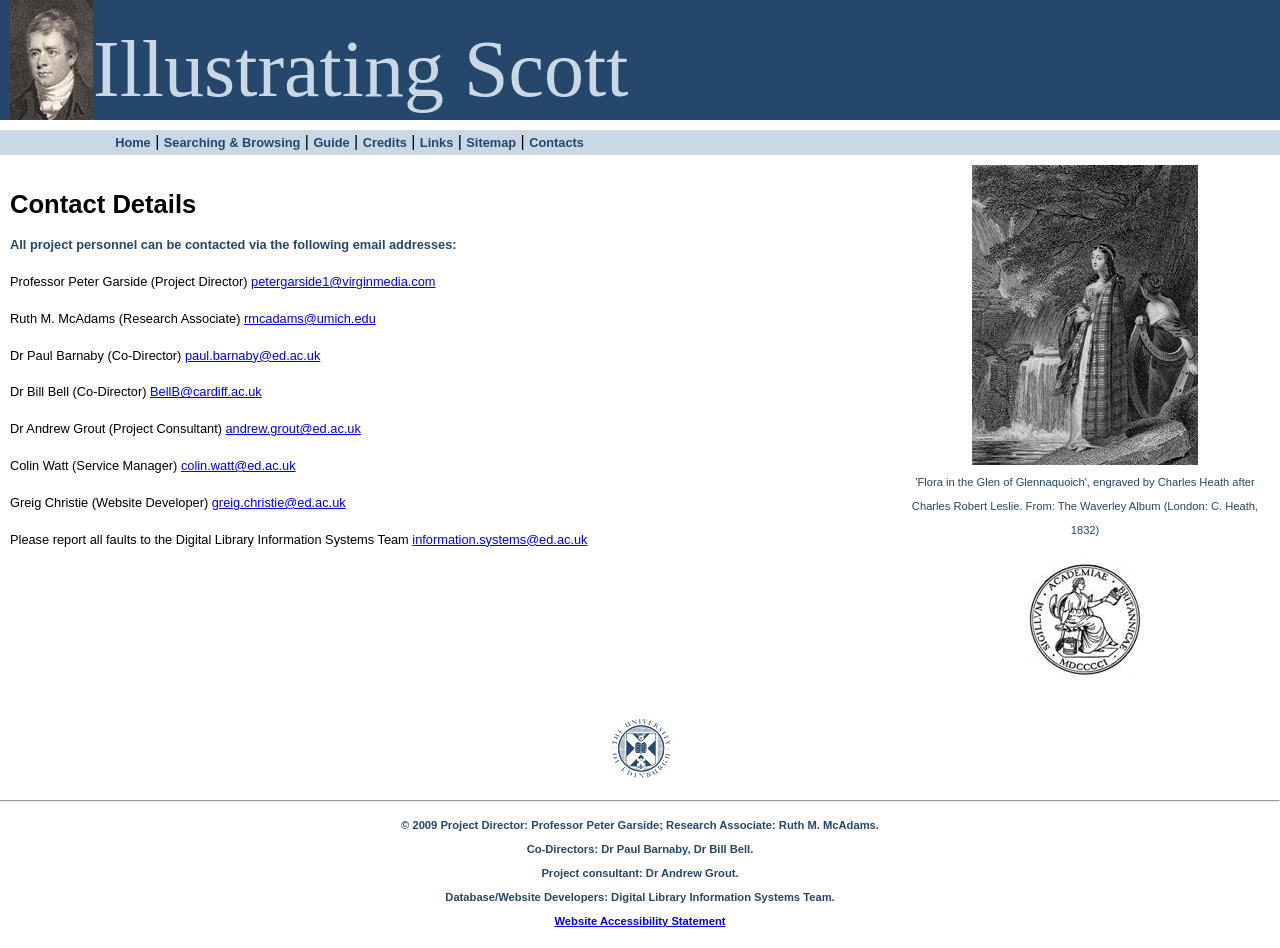
<file: contacts.html>
<!DOCTYPE html PUBLIC "-//W3C//DTD XHTML 1.0 Transitional//EN"
"http://www.w3.org/TR/xhtml1/DTD/xhtml1-transitional.dtd">
<html xmlns="http://www.w3.org/1999/xhtml" lang="en" xml:lang="en">
<head>
<meta http-equiv="Content-Type" content="text/html; charset=utf-8" />
<title>Illustrating Scott: Contacts</title>
<link href="stylesheets/ills.css" rel="stylesheet" type="text/css">
<link href="stylesheets/pagination.css" rel="stylesheet" type="text/css">



</head>
<body>
<div id="maincontainer">

<div id="topsection"><div class="innertube"><a href="index.html"><img src="images/saxon3.jpg" alt="logo"border="0"></a><span class="paleblue htext">Illustrating Scott</span></div>
   <div class="innertube paleblueback"> <a href='index.html'>Home</a> | <a href='query.html'>Searching &amp; Browsing</a> | <a href="guide.html">Guide</a> | <a href="credits.html">Credits</a> | <a href="links.html">Links</a> | <a href="sitemap.html">Sitemap</a> | <a href="contacts.html">Contacts</a></div>
 </div>

<div id="contentwrapper">
<div id="contentcolumn">
<div class="innertube">
<h1>Contact Details</h1>

<p class="bold blue">All project personnel can be contacted via the following email addresses:</p>

<p>Professor Peter Garside (Project Director)   <a href="mailto:petergarside1@virginmedia.com"> petergarside1@virginmedia.com</a></p>
<p>Ruth M. McAdams (Research Associate)    <a href="mailto:rmcadams@umich.edu">rmcadams@umich.edu</a></p>
<p>Dr Paul Barnaby (Co-Director)   <a href="mailto:paul.barnaby@ed.ac.uk"> paul.barnaby@ed.ac.uk</a></p>
<p>Dr Bill Bell (Co-Director)   <a href="mailto:BellB@cardiff.ac.uk"> BellB@cardiff.ac.uk</a></p>
<p>Dr Andrew Grout (Project Consultant)   <a href="mailto:andrew.grout@ed.ac.uk"> andrew.grout@ed.ac.uk</a></p>
<p>Colin Watt (Service Manager)   <a href="mailto:colin.watt@ed.ac.uk"> colin.watt@ed.ac.uk</a></p>
<p>Greig Christie (Website Developer)   <a href="mailto:greig.christie@ed.ac.uk"> greig.christie@ed.ac.uk</a></p>
<p>Please report all faults to the Digital Library Information Systems Team <a href="mailto:information.systems@ed.ac.uk">information.systems@ed.ac.uk</a></p>

</div>
</div>
</div>


<div id="rightcolumn">
<div class="innertube" align="center">
	
	<img src="images/fg.jpg" alt="Flora In The Glen" width="226" height="300" hspace="5" vspace="5" /><br />
          <span class="small blue">
            'Flora in the Glen of Glennaquoich', engraved by Charles Heath after Charles Robert Leslie.
      From: The Waverley Album (London: C. Heath, 1832)
      </span>
 <br />

      <p><a href="http://www.britac.ac.uk/"><img src="images/bacademy.jpg" border="0" alt="british academy logo" /></a></p>
	 
</div>

</div> 

<div id="footer"><p align="center"><a href="http://www.ed.ac.uk/"><img src="images/ed2.jpg" border="0" alt="Edinburgh University Logo"></a></p><hr />
  <p align="center" class="small blue"><strong>&copy; 2009 Project Director: Professor Peter Garside; Research Associate: Ruth M. McAdams.
<br />Co-Directors: Dr Paul Barnaby, Dr Bill Bell. <br />Project consultant: Dr Andrew Grout. <br />Database/Website Developers: Digital Library Information Systems Team.
<br /><a href="Illustrating_Scott.html">Website Accessibility Statement</a>

</strong></p>
</div>

</div>
</body>
</html>
</file>
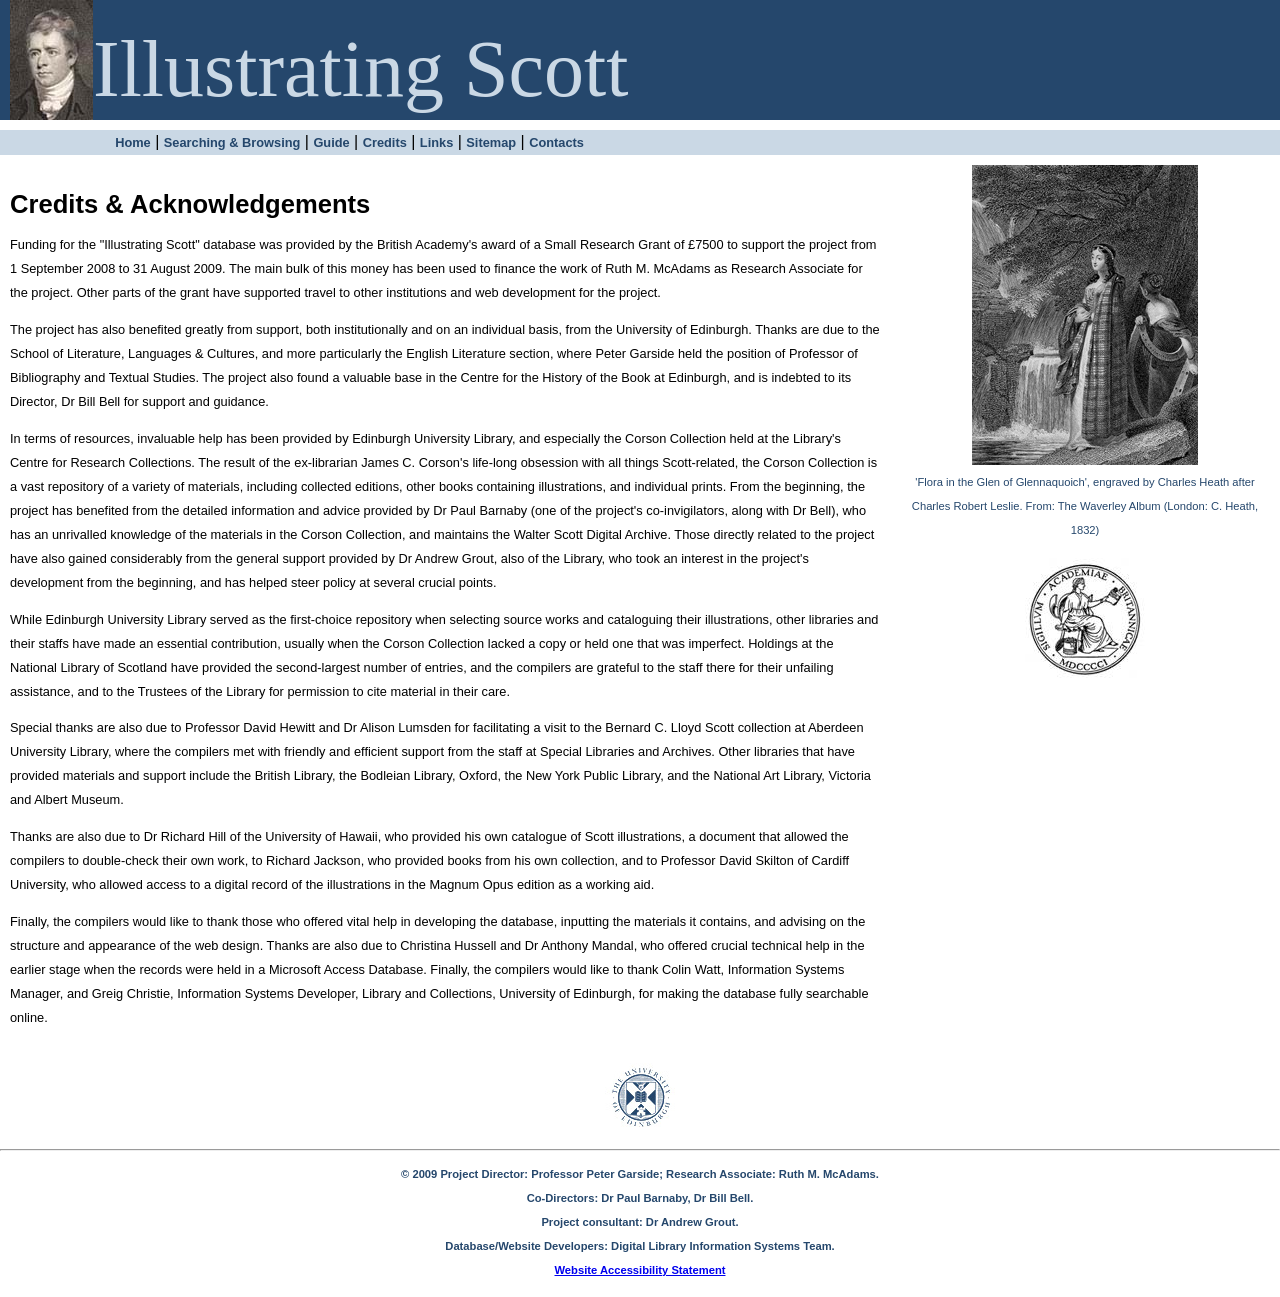
<file: credits.html>
<!DOCTYPE html PUBLIC "-//W3C//DTD XHTML 1.0 Transitional//EN"
"http://www.w3.org/TR/xhtml1/DTD/xhtml1-transitional.dtd">
<html xmlns="http://www.w3.org/1999/xhtml" lang="en" xml:lang="en">
<head>
<meta http-equiv="Content-Type" content="text/html; charset=utf-8" />
<title>Illustrating Scott: Credits</title>

<link href="stylesheets/ills.css" rel="stylesheet" type="text/css">
<link href="stylesheets/pagination.css" rel="stylesheet" type="text/css">


</head>
<body>
<div id="maincontainer">

<div id="topsection"><div class="innertube"><a href="index.html"><img src="images/saxon3.jpg" alt="logo"border="0"></a><span class="paleblue htext">Illustrating Scott</span></div>
   <div class="innertube paleblueback"> <a href='index.html'>Home</a> | <a href='query.html'>Searching &amp; Browsing</a> | <a href="guide.html">Guide</a> | <a href="credits.html">Credits</a> | <a href="links.html">Links</a> | <a href="sitemap.html">Sitemap</a> | <a href="contacts.html">Contacts</a></div>
 </div>

<div id="contentwrapper">
<div id="contentcolumn">
<div class="innertube">




<h1>Credits &amp; Acknowledgements</h1>

<p>Funding for the "Illustrating Scott" database was provided by the British Academy's award of a Small Research Grant of &pound;7500 to support the project from 1 September 2008 to 31 August 2009. The main bulk of this money has been used to finance the work of Ruth M. McAdams as Research Associate for the project. Other parts of the grant have supported travel to other institutions and web development for the project.
</p>
<p>The project has also benefited greatly from support, both institutionally and on an individual basis, from the University of Edinburgh. Thanks are due to the School of Literature, Languages & Cultures, and more particularly the English Literature section, where Peter Garside held the position of Professor of Bibliography and Textual Studies. The project also found a valuable base in the Centre for the History of the Book at Edinburgh, and is indebted to its Director, Dr Bill Bell for support and guidance.
</p>
<p>
In terms of resources, invaluable help has been provided by Edinburgh University Library, and especially the Corson Collection held at the Library's Centre for Research Collections. The result of the ex-librarian James C. Corson's life-long obsession with all things Scott-related, the Corson Collection is a vast repository of a variety of materials, including collected editions, other books containing illustrations, and individual prints. From the beginning, the project has benefited from the detailed information and advice provided by Dr Paul Barnaby (one of the project's co-invigilators, along with Dr Bell), who has an unrivalled knowledge of the materials in the Corson Collection, and maintains the Walter Scott Digital Archive. Those directly related to the project have also gained considerably from the general support provided by Dr Andrew Grout, also of the Library, who took an interest in the project's development from the beginning, and has helped steer policy at several crucial points.

</p>
<p>While Edinburgh University Library served as the first-choice repository when selecting source works and cataloguing their illustrations, other libraries and their staffs have made an essential contribution, usually when the Corson Collection lacked a copy or held one that was imperfect. Holdings at the National Library of Scotland have provided the second-largest number of entries, and the compilers are grateful to the staff there for their unfailing assistance, and to the Trustees of the Library for permission to cite material in their care.

</p>
<p>Special thanks are also due to Professor David Hewitt and Dr Alison Lumsden for facilitating a visit to the Bernard C. Lloyd Scott collection at Aberdeen University Library, where the compilers met with friendly and efficient support from the staff at Special Libraries and Archives. Other libraries that have provided materials and support include the British Library, the Bodleian Library, Oxford, the New York Public Library, and the National Art Library, Victoria and Albert Museum.

</p>
<p>Thanks are also due to Dr Richard Hill of the University of Hawaii, who provided his own catalogue of Scott illustrations, a document that allowed the compilers to double-check their own work, to Richard Jackson, who provided books from his own collection, and to Professor David Skilton of Cardiff University, who allowed access to a digital record of the illustrations in the Magnum Opus edition as a working aid.

</p>
<p>Finally, the compilers would like to thank those who offered vital help in developing the database, inputting the materials it contains, and advising on the structure and appearance of the web design. Thanks are also due to Christina Hussell and Dr Anthony Mandal, who offered crucial technical help in the earlier stage when the records were held in a Microsoft Access Database. Finally, the compilers would like to thank Colin Watt, Information Systems Manager, and Greig Christie, Information Systems Developer, Library and Collections, University of Edinburgh, for making the database fully searchable online.
</p>

</p>
 </div>
</div>
</div>


<div id="rightcolumn">
<div class="innertube">
	
	<center><img src="images/fg.jpg" alt="Flora In The Glen" width="226" height="300" hspace="5" vspace="5" align="middle" /><br />
          <span class="small blue">
            'Flora in the Glen of Glennaquoich', engraved by Charles Heath after Charles Robert Leslie.
      From: The Waverley Album (London: C. Heath, 1832)
      </span>
 <br />

          <p><a href="http://www.britac.ac.uk/"><img src="images/bacademy.jpg" border="0" alt="british academy logo" /></a></p>
	 
</div>

</div> 

<div id="footer"><p align="center"><a href="http://www.ed.ac.uk/"><img src="images/ed2.jpg" alt="Edinburgh University Logo" border="0" /></a></p><hr />
  <p align="center" class="small blue"><strong> &copy; 2009 Project Director: Professor Peter Garside; Research Associate: Ruth M. McAdams.
<br />Co-Directors: Dr Paul Barnaby, Dr Bill Bell. <br />Project consultant: Dr Andrew Grout. <br />Database/Website Developers: Digital Library Information Systems Team.
<br /><a href="Illustrating_Scott.html">Website Accessibility Statement</a>

</strong></p>
</div>

</div>
</body>
</html>
</file>
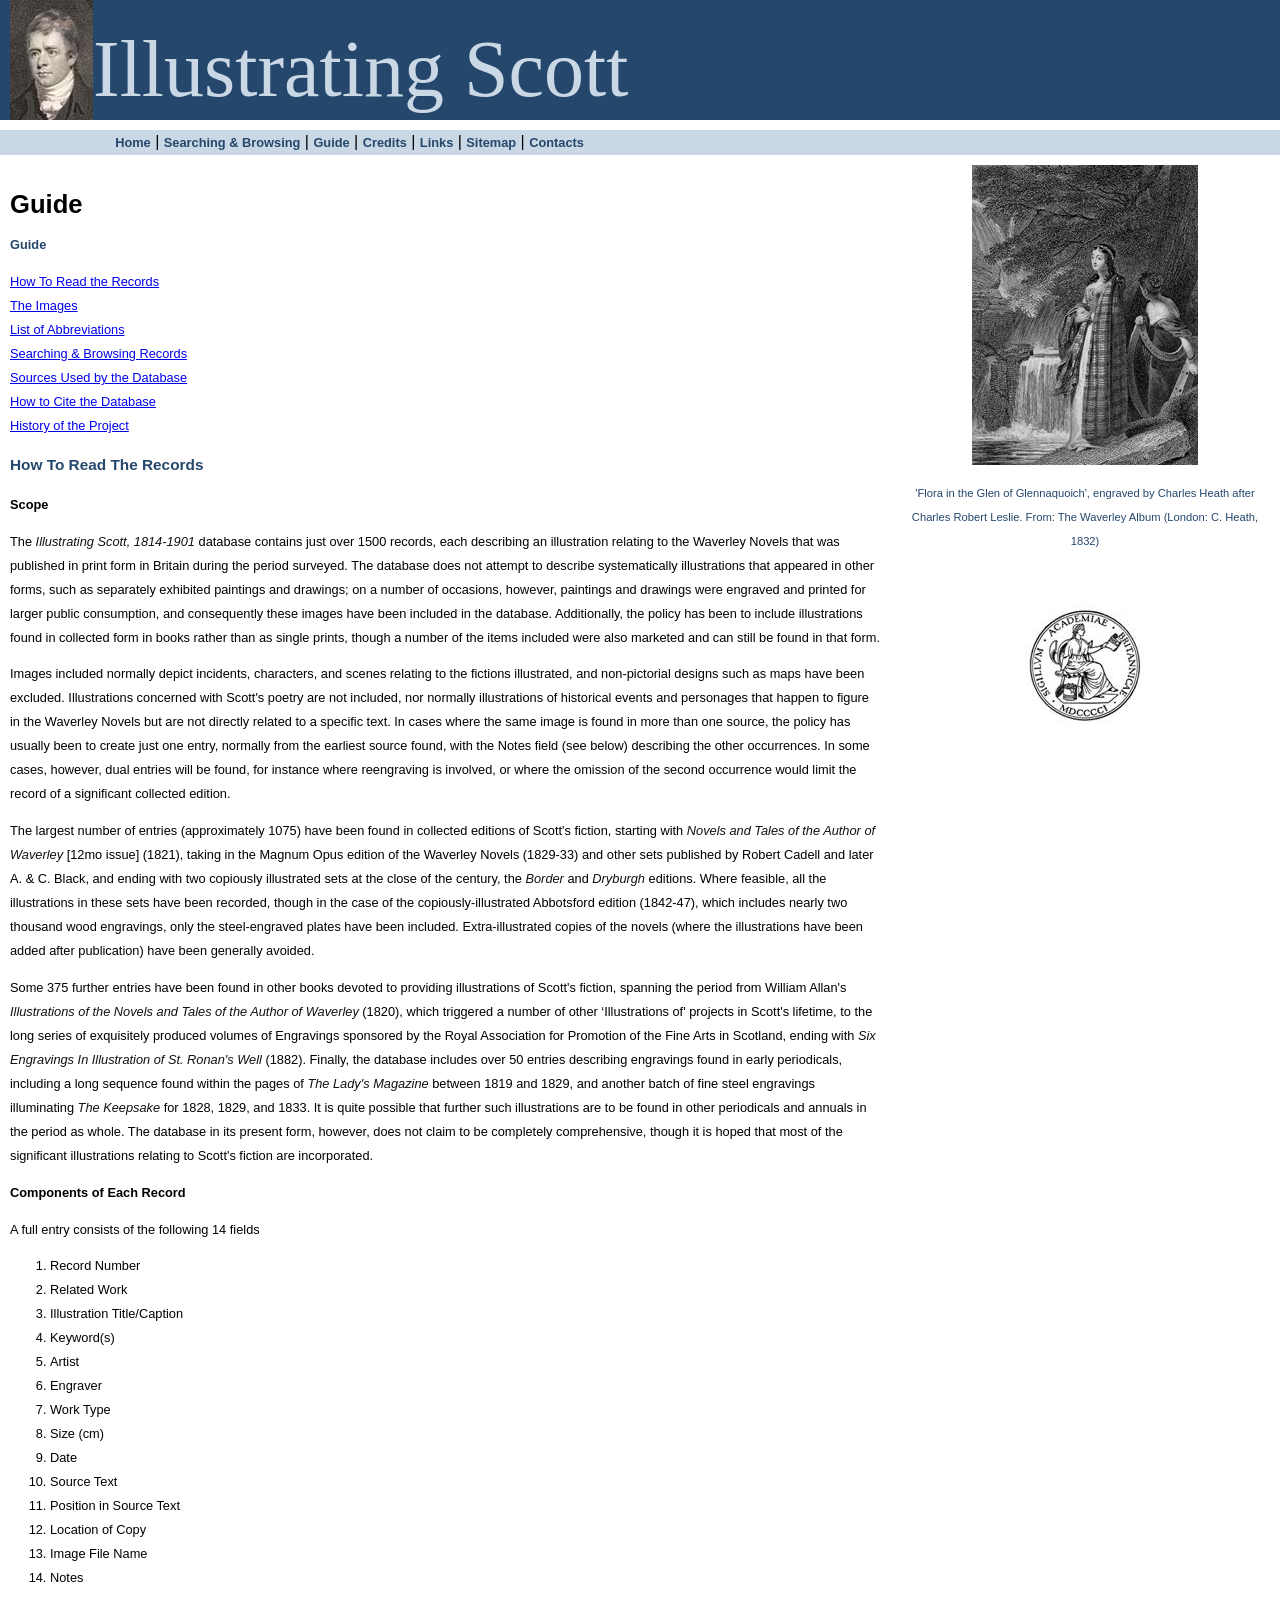
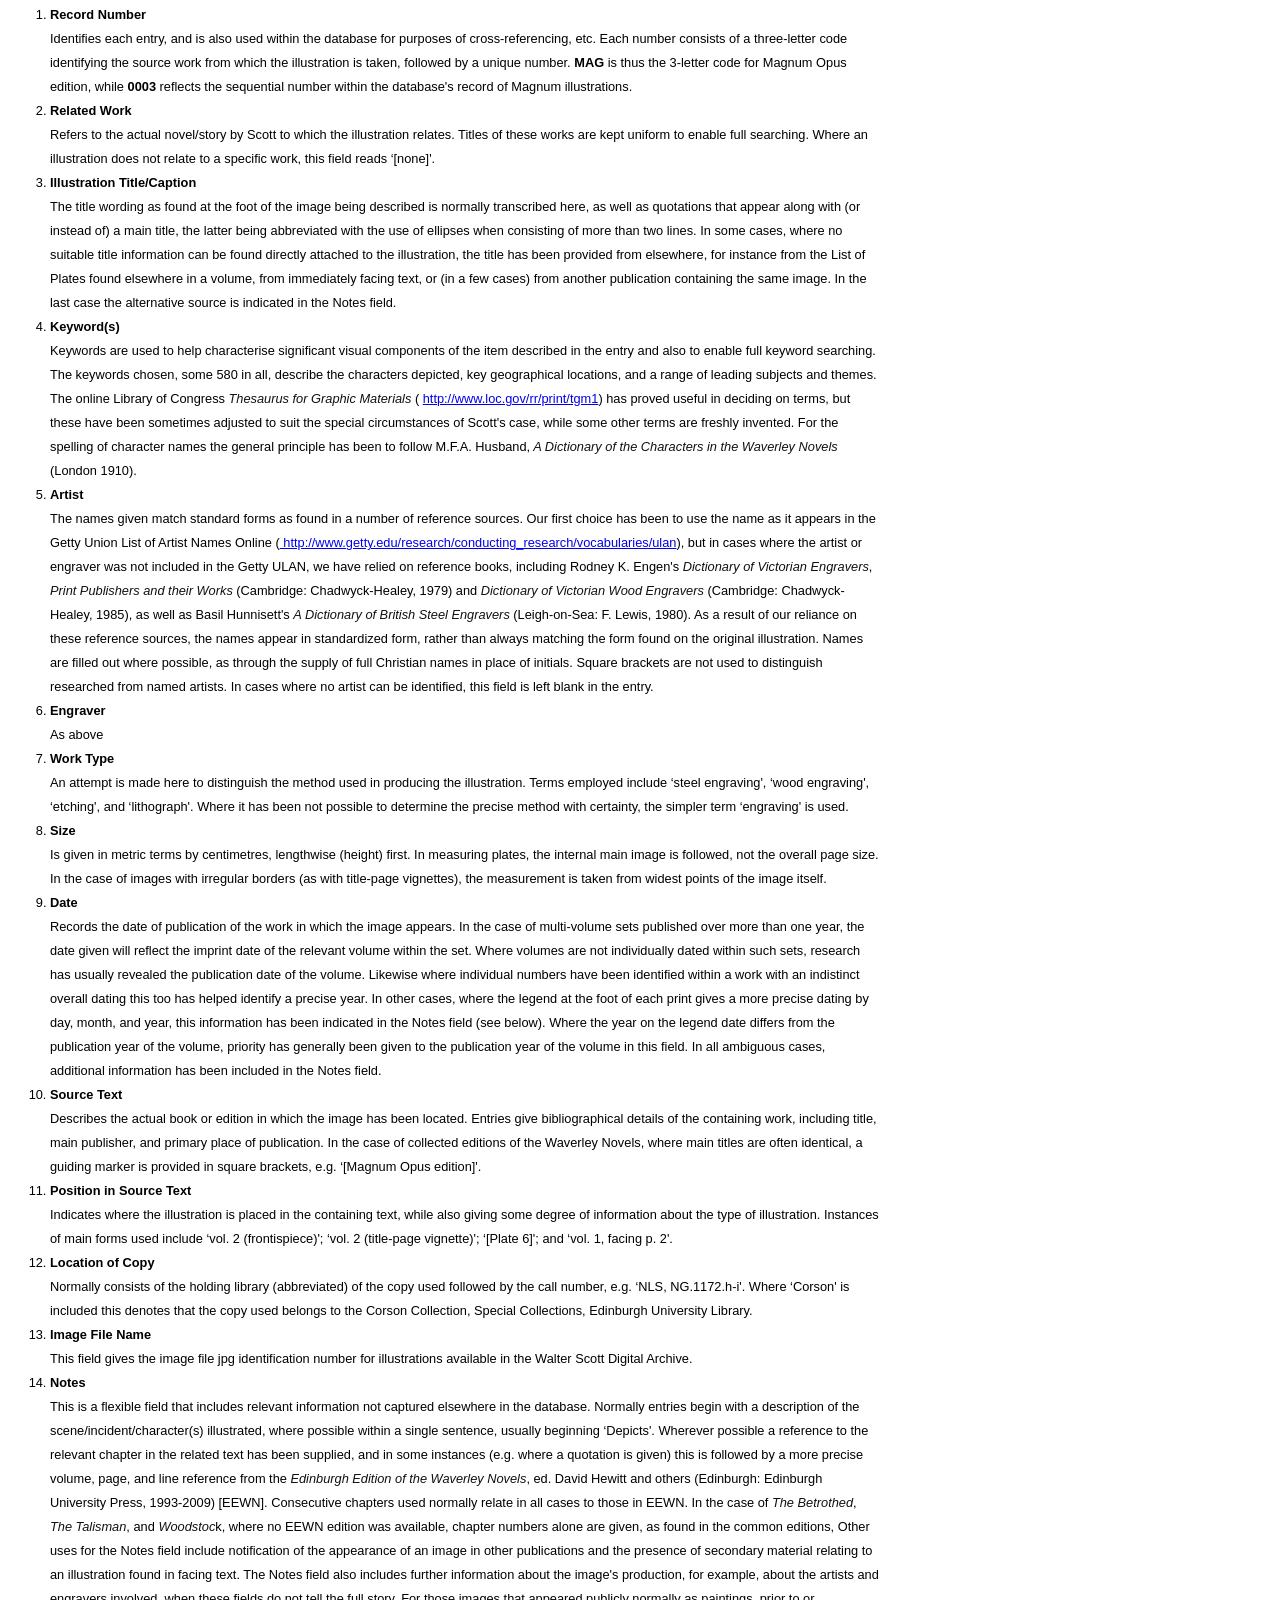
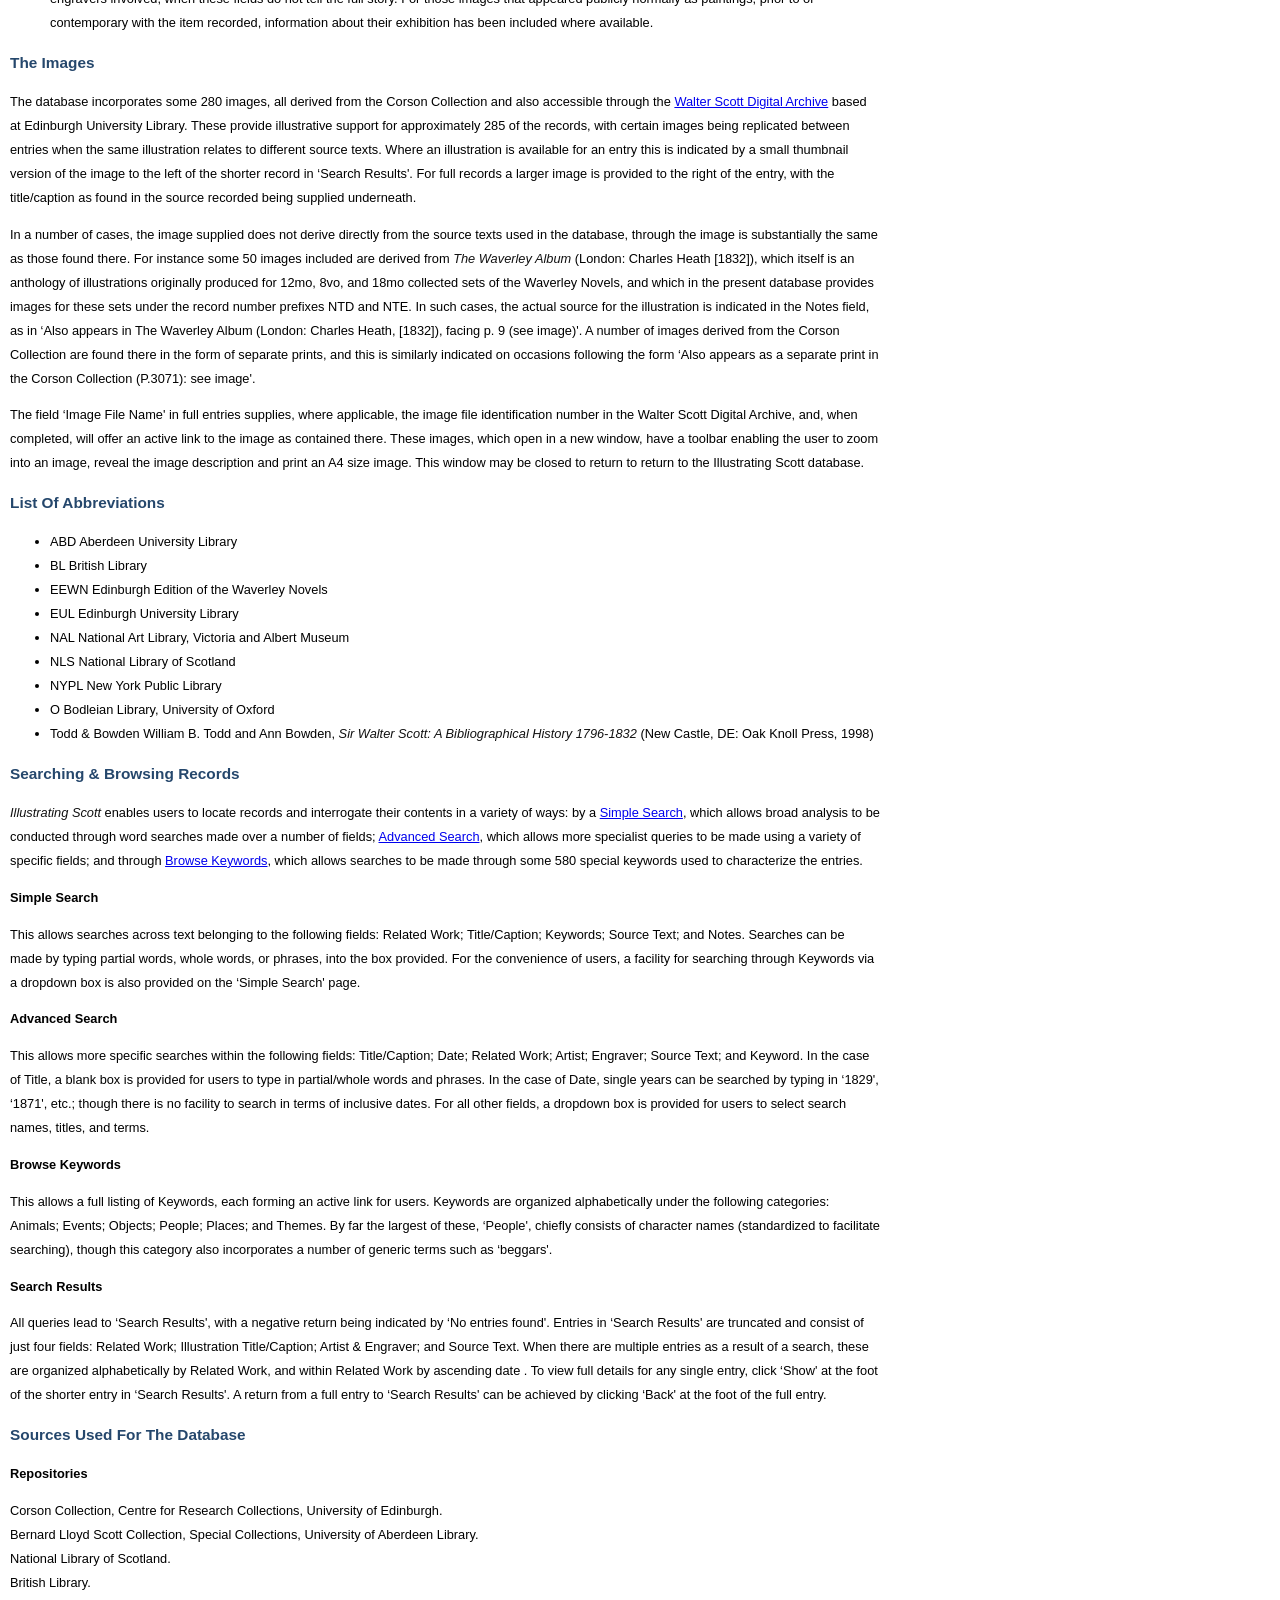
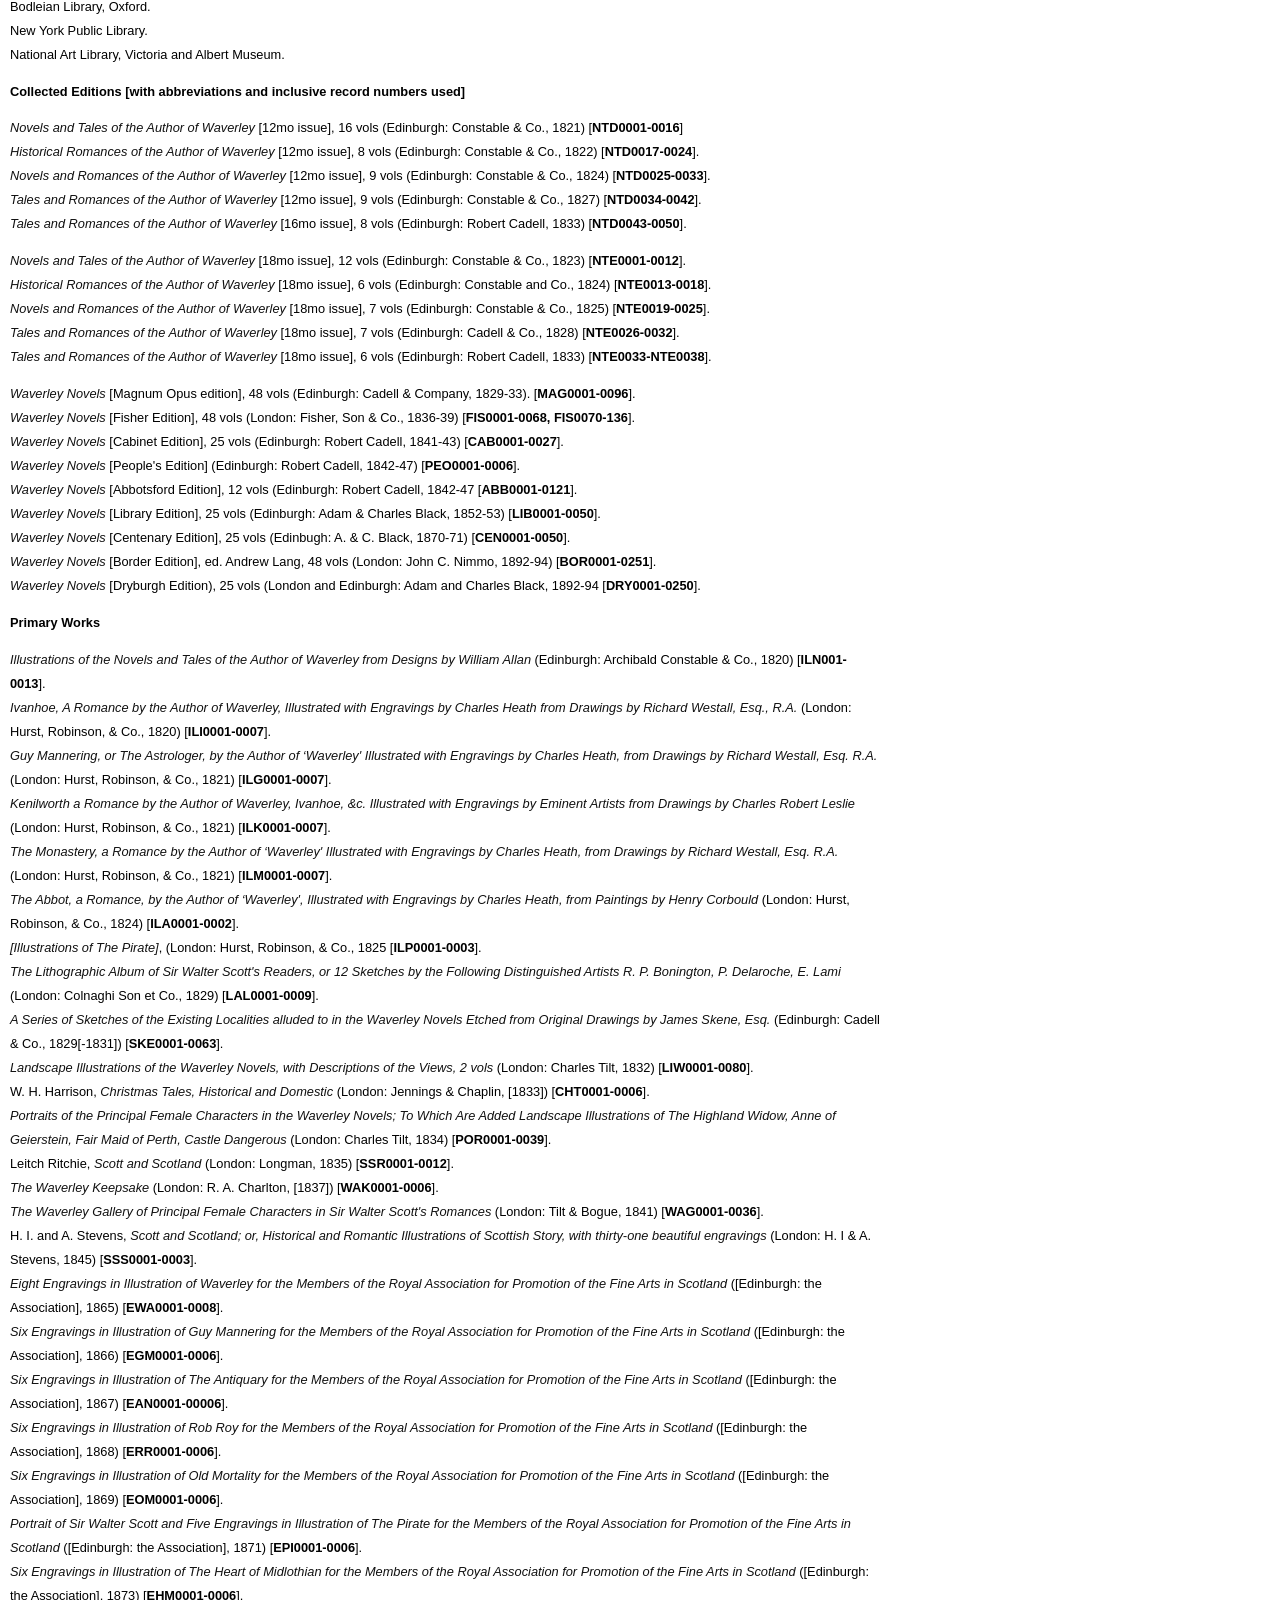
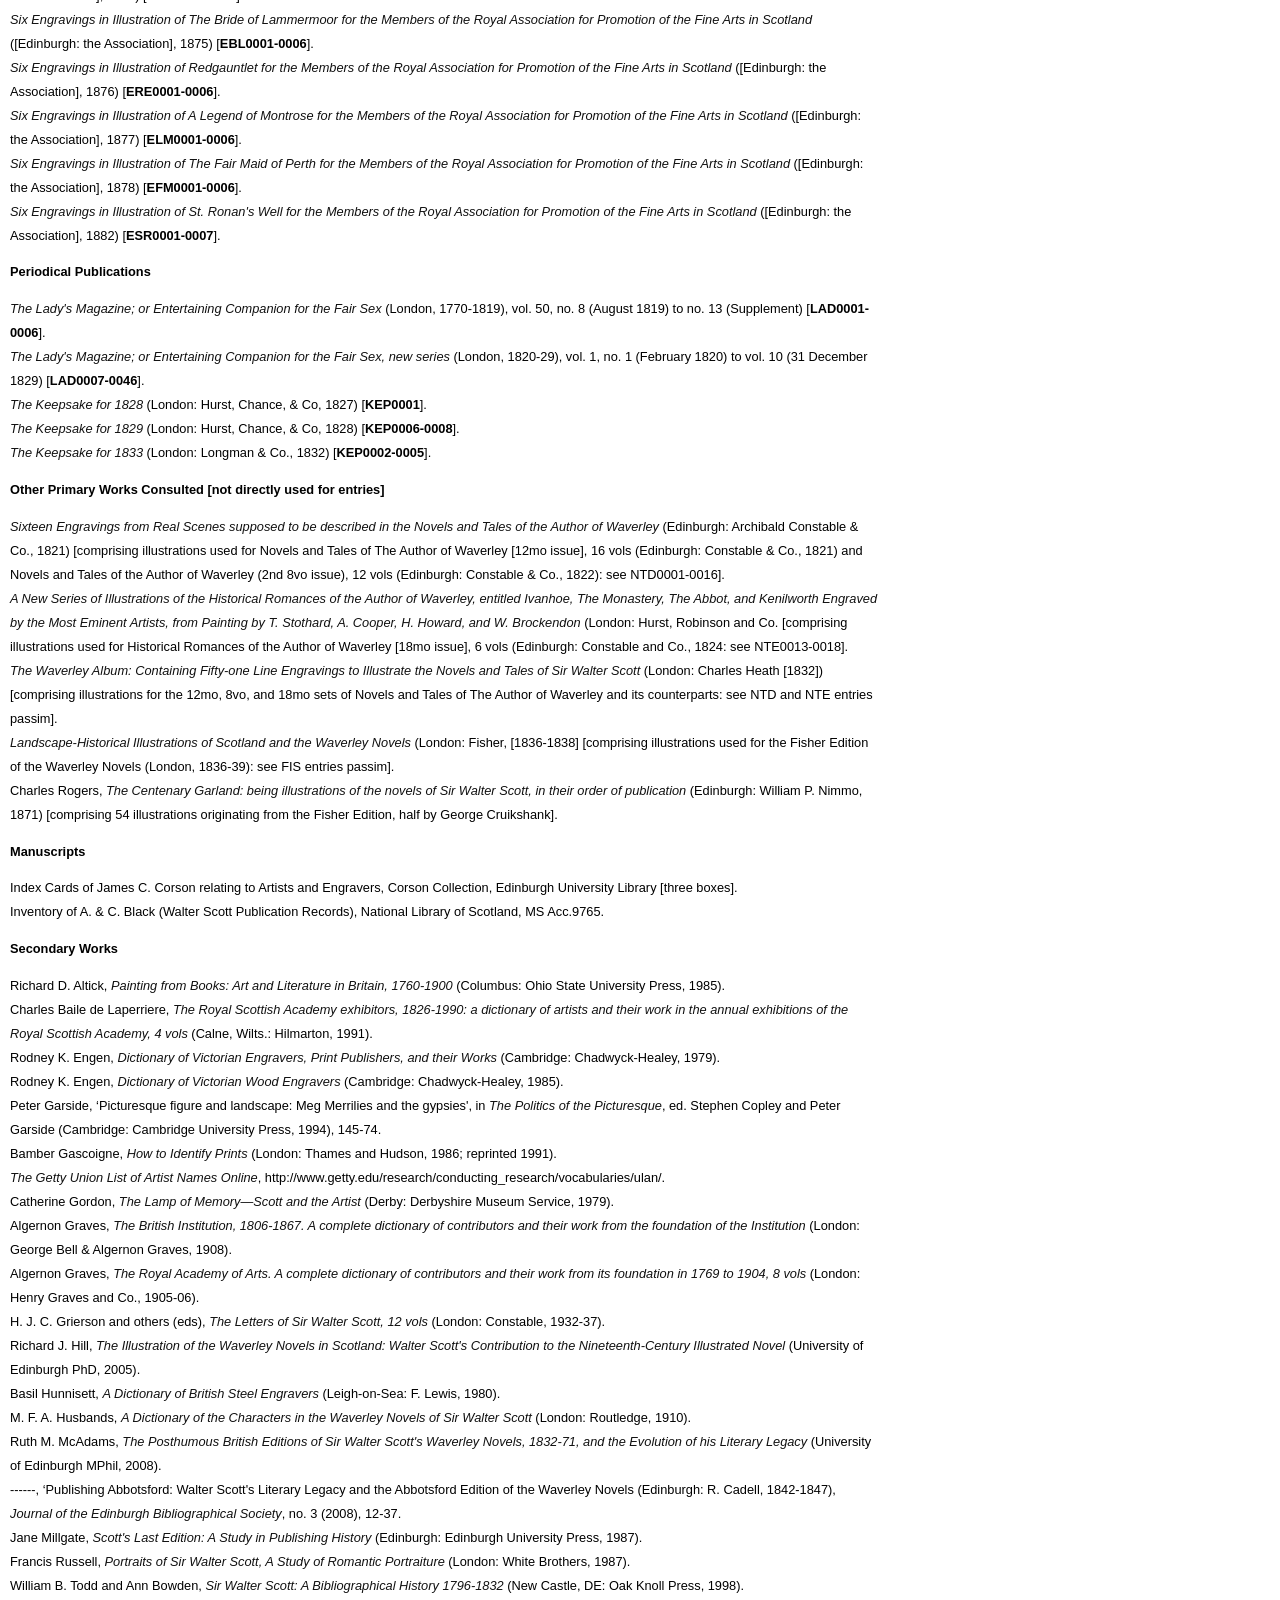
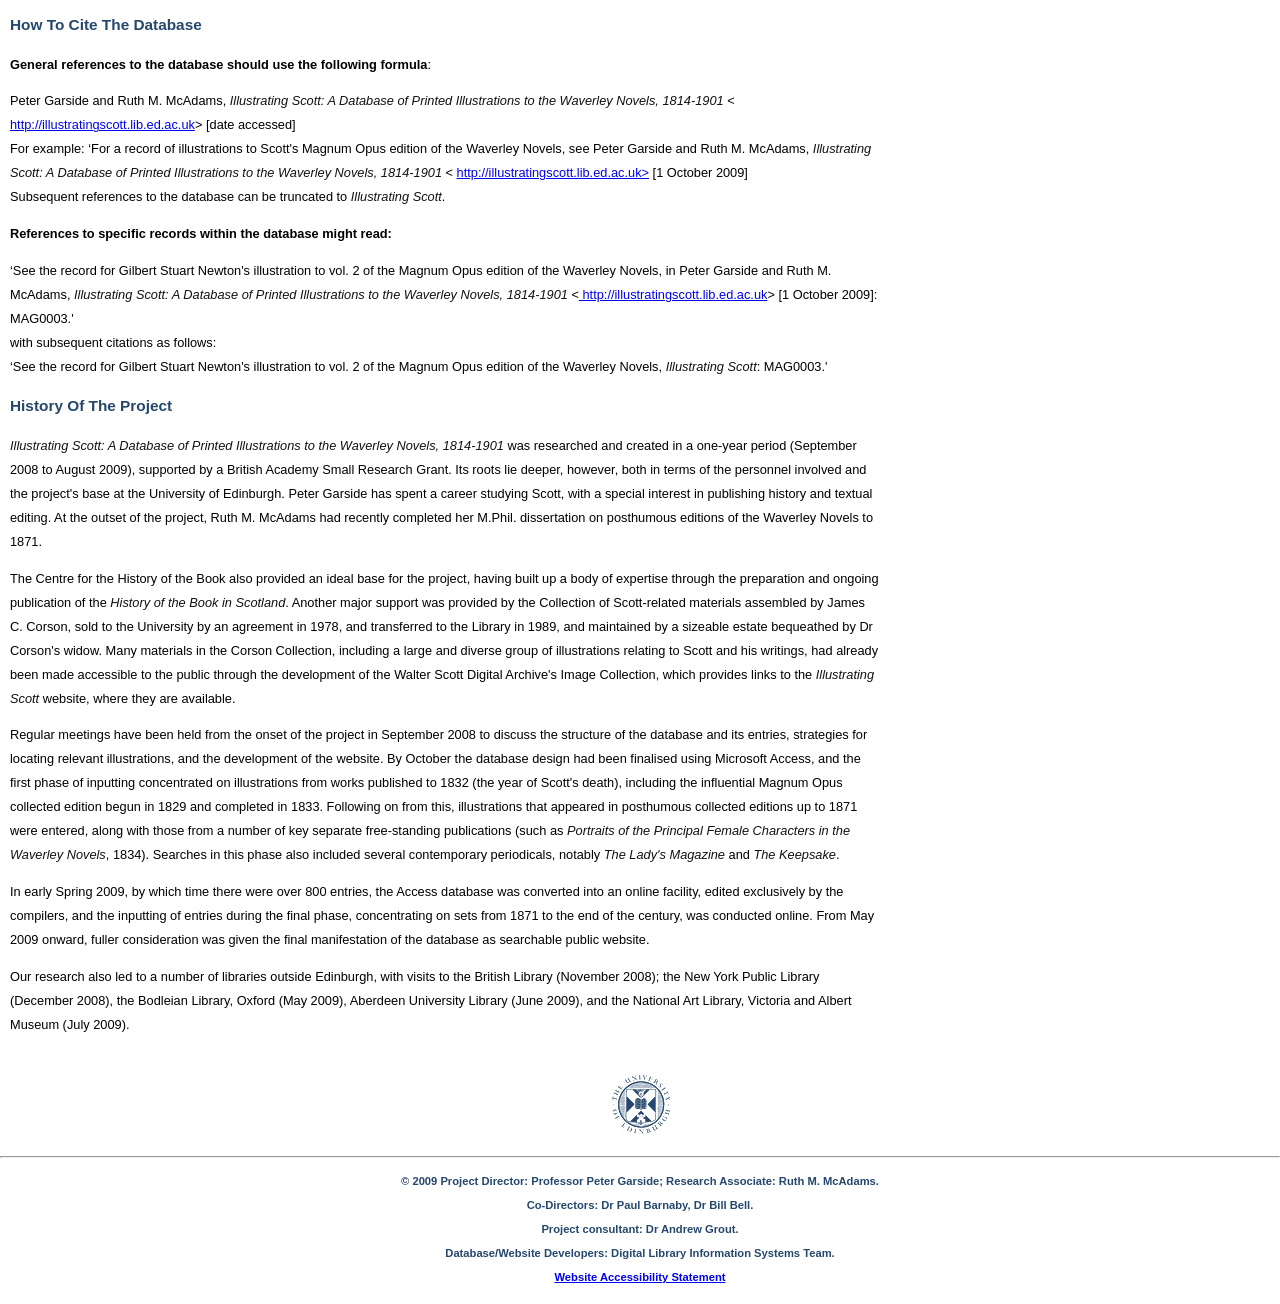
<file: guide.html>
<!DOCTYPE html PUBLIC "-//W3C//DTD XHTML 1.0 Transitional//EN"
"http://www.w3.org/TR/xhtml1/DTD/xhtml1-transitional.dtd">
<html xmlns="http://www.w3.org/1999/xhtml" lang="en" xml:lang="en">
<head>
<meta http-equiv="Content-Type" content="text/html; charset=utf-8" />
<title>Illustrating Scott: Guide To Use</title>

<link href="stylesheets/ills.css" rel="stylesheet" type="text/css">
<link href="stylesheets/pagination.css" rel="stylesheet" type="text/css">


</head>
<body>
<div id="maincontainer">

<div id="topsection"><div class="innertube"><a href="index.html"><img src="images/saxon3.jpg" alt="logo"border="0"></a><span class="paleblue htext">Illustrating Scott</span></div>
   <div class="innertube paleblueback"> <a href='index.html'>Home</a> | <a href='query.html'>Searching &amp; Browsing</a> | <a href="guide.html">Guide</a> | <a href="credits.html">Credits</a> | <a href="links.html">Links</a> | <a href="sitemap.html">Sitemap</a> | <a href="contacts.html">Contacts</a></div>
 </div>

<div id="contentwrapper">
<div id="contentcolumn">
<div class="innertube">

	<h1>Guide</h1>
    <p class="bold blue">Guide</p>
<p>
<a href="guide.html#records">How To Read the Records</a><br>
<a href="guide.html#images">The Images</a><br />    
<a href="guide.html#abbrevs">List of Abbreviations</a><br>
<a href="guide.html#searching">Searching &amp; Browsing Records</a><br>
<a href="guide.html#sources">Sources Used by the Database</a><br>
<a href="guide.html#citing">How to Cite the Database</a><br>
<a href="guide.html#history">History of the Project</a>
</p>
    
    <a name="records"><p class="title blue bold">How To Read The Records</p></a>
<p class="bold">Scope</p>
<p>The <em>Illustrating Scott, 1814-1901</em> database contains just over 1500 records, each describing an illustration relating to the Waverley Novels that was published in print form in Britain during the period surveyed. The database does not attempt to describe systematically illustrations that appeared in other forms, such as separately exhibited paintings and drawings; on a number of occasions, however, paintings and drawings were engraved and printed for larger public consumption, and consequently these images have been included in the database. Additionally, the policy has been to include illustrations found in collected form in books rather than as single prints, though a number of the items included were also marketed and can still be found in that form.
</p>
<p>Images included normally depict incidents, characters, and scenes relating to the fictions illustrated, and non-pictorial designs such as maps have been excluded. Illustrations concerned with Scott's poetry are not included, nor normally illustrations of historical events and personages that happen to figure in the Waverley Novels but are not directly related to a specific text. In cases where the same image is found in more than one source, the policy has usually been to create just one entry, normally from the earliest source found, with the Notes field (see below) describing the other occurrences. In some cases, however, dual entries will be found, for instance where reengraving is involved, or where the omission of the second occurrence would limit the record of a significant collected edition.
</p>
<p>The largest number of entries (approximately 1075) have been found in collected editions of Scott's fiction, starting with <em>Novels and Tales of the Author of Waverley</em> [12mo issue] (1821), taking in the Magnum Opus edition of the Waverley Novels (1829-33) and other sets published by Robert Cadell and later A. & C. Black, and ending with two copiously illustrated sets at the close of the century, the <em>Border</em> and <em>Dryburgh</em> editions. Where feasible, all the illustrations in these sets have been recorded, though in the case of the copiously-illustrated Abbotsford edition (1842-47), which includes nearly two thousand wood engravings, only the steel-engraved plates have been included. Extra-illustrated copies of the novels (where the illustrations have been added after publication) have been generally avoided.
</p>
<p>Some 375 further entries have been found in other books devoted to providing illustrations of Scott's fiction, spanning the period from William Allan's <em>Illustrations of the Novels and Tales of the Author of Waverley</em> (1820), which triggered a number of other ‘Illustrations of' projects in Scott's lifetime, to the long series of exquisitely produced volumes of Engravings sponsored by the Royal Association for Promotion of the Fine Arts in Scotland, ending with <em>Six Engravings In Illustration of St. Ronan's Well</em> (1882). Finally, the database includes over 50 entries describing engravings found in early periodicals, including a long sequence found within the pages of <em>The Lady's Magazine</em> between 1819 and 1829, and another batch of fine steel engravings illuminating <em>The Keepsake</em> for 1828, 1829, and 1833. It is quite possible that further such illustrations are to be found in other periodicals and annuals in the period as whole. The database in its present form, however, does not claim to be completely comprehensive, though it is hoped that most of the significant illustrations relating to Scott's fiction are incorporated.
</p>

<p><strong>Components of Each Record</strong><p>
A full entry consists of the following 14 fields
<ol>
<li>Record Number</li>
<li>Related Work</li>
<li>Illustration Title/Caption</li>
<li>Keyword(s)</li>
<li>Artist</li>
<li>Engraver</li>
<li>Work Type</li>
<li>Size (cm)</li>
<li>Date</li>
<li>Source Text</li>
<li>Position in Source Text</li>
<li>Location of Copy</li>
<li>Image File Name</li>
<li>Notes</li>
</ol>
<ol>
<li><strong>Record Number</strong><br />
Identifies each entry, and is also used within the database for purposes of cross-referencing, etc. Each number consists of a three-letter code identifying the source work from which the illustration is taken, followed by a unique number. <strong>MAG</strong> is thus the 3-letter code for Magnum Opus edition, while <strong>0003</strong> reflects the sequential number within the database's record of Magnum illustrations.
</li>
<li><strong>Related Work</strong><br />
Refers to the actual novel/story by Scott to which the illustration relates. Titles of these works are kept uniform to enable full searching. Where an illustration does not relate to a specific work, this field reads ‘[none]'.
</li>
<li><strong>Illustration Title/Caption</strong><br />
The title wording as found at the foot of the image being described is normally transcribed here, as well as quotations that appear along with (or instead of) a main title, the latter being abbreviated with the use of ellipses when consisting of more than two lines. In some cases, where no suitable title information can be found directly attached to the illustration, the title has been provided from elsewhere, for instance from the List of Plates found elsewhere in a volume, from immediately facing text, or (in a few cases) from another publication containing the same image. In the last case the alternative source is indicated in the Notes field.
</li>
<li><strong>Keyword(s)</strong><br />
Keywords are used to help characterise significant visual components of the item described in the entry and also to enable full keyword searching. The keywords chosen, some 580 in all, describe the characters depicted, key geographical locations, and a range of leading subjects and themes. The online Library of Congress <em>Thesaurus for Graphic Materials</em> ( <a href="http://www.loc.gov/rr/print/tgm1"> http://www.loc.gov/rr/print/tgm1</a>) has proved useful in deciding on terms, but these have been sometimes adjusted to suit the special circumstances of Scott's case, while some other terms are freshly invented. For the spelling of character names the general principle has been to follow M.F.A. Husband,<em> A Dictionary of the Characters in the Waverley Novels</em> (London 1910).
</li>
<li><strong>Artist</strong><br /> The names given match standard forms as found in a number of reference sources. Our first choice has been to use the name as it appears in the Getty Union List of Artist Names Online (<a href="http://www.getty.edu/research/conducting_research/vocabularies/ulan"> http://www.getty.edu/research/conducting_research/vocabularies/ulan</a>), but in cases where the artist or engraver was not included in the Getty ULAN, we have relied on reference books, including Rodney K. Engen's <em>Dictionary of Victorian Engravers</em>, <em>Print Publishers and their Works</em> (Cambridge: Chadwyck-Healey, 1979) and <em>Dictionary of Victorian Wood Engravers</em> (Cambridge: Chadwyck-Healey, 1985), as well as Basil Hunnisett's <em>A Dictionary of British Steel Engravers</em> (Leigh-on-Sea: F. Lewis, 1980). As a result of our reliance on these reference sources, the names appear in standardized form, rather than always matching the form found on the original illustration. Names are filled out where possible, as through the supply of full Christian names in place of initials. Square brackets are not used to distinguish researched from named artists. In cases where no artist can be identified, this field is left blank in the entry.
</li>
<li><strong>Engraver</strong><br /> As above</li>
<li><strong>Work Type</strong><br />
An attempt is made here to distinguish the method used in producing the illustration. Terms employed include ‘steel engraving', ‘wood engraving', ‘etching', and ‘lithograph'. Where it has been not possible to determine the precise method with certainty, the simpler term ‘engraving' is used.
</li>
<li><strong>Size</strong><br />
Is given in metric terms by centimetres, lengthwise (height) first. In measuring plates, the internal main image is followed, not the overall page size. In the case of images with irregular borders (as with title-page vignettes), the measurement is taken from widest points of the image itself.
</li>
<li><strong>Date</strong><br />
Records the date of publication of the work in which the image appears. In the case of multi-volume sets published over more than one year, the date given will reflect the imprint date of the relevant volume within the set. Where volumes are not individually dated within such sets, research has usually revealed the publication date of the volume. Likewise where individual numbers have been identified within a work with an indistinct overall dating this too has helped identify a precise year. In other cases, where the legend at the foot of each print gives a more precise dating by day, month, and year, this information has been indicated in the Notes field (see below). Where the year on the legend date differs from the publication year of the volume, priority has generally been given to the publication year of the volume in this field. In all ambiguous cases, additional information has been included in the Notes field.
</li>
<li><strong>Source Text</strong><br />
Describes the actual book or edition in which the image has been located. Entries give bibliographical details of the containing work, including title, main publisher, and primary place of publication. In the case of collected editions of the Waverley Novels, where main titles are often identical, a guiding marker is provided in square brackets, e.g. ‘[Magnum Opus edition]'.
</li>
<li><strong>Position in Source Text</strong><br />
Indicates where the illustration is placed in the containing text, while also giving some degree of information about the type of illustration. Instances of main forms used include ‘vol. 2 (frontispiece)'; ‘vol. 2 (title-page vignette)'; ‘[Plate 6]'; and ‘vol. 1, facing p. 2'.
</li>
<li><strong>Location of Copy</strong><br />
Normally consists of the holding library (abbreviated) of the copy used followed by the call number, e.g. ‘NLS, NG.1172.h-i'. Where ‘Corson' is included this denotes that the copy used belongs to the Corson Collection, Special Collections, Edinburgh University Library.
</li>
<li><strong>Image File Name</strong><br />
This field gives the image file jpg identification number for illustrations available in the Walter Scott Digital Archive.
</li>
<li><strong>Notes</strong><br />
This is a flexible field that includes relevant information not captured elsewhere in the database. Normally entries begin with a description of the scene/incident/character(s) illustrated, where possible within a single sentence, usually beginning ‘Depicts'. Wherever possible a reference to the relevant chapter in the related text has been supplied, and in some instances (e.g. where a quotation is given) this is followed by a more precise volume, page, and line reference from the <em>Edinburgh Edition of the Waverley Novels</em>, ed. David Hewitt and others (Edinburgh: Edinburgh University Press, 1993-2009) [EEWN]. Consecutive chapters used normally relate in all cases to those in EEWN. In the case of <em>The Betrothed</em>, <em>The Talisman</em>, and <em>Woodstoc</em>k, where no EEWN edition was available, chapter numbers alone are given, as found in the common editions, Other uses for the Notes field include notification of the appearance of an image in other publications and the presence of secondary material relating to an illustration found in facing text. The Notes field also includes further information about the image's production, for example, about the artists and engravers involved, when these fields do not tell the full story. For those images that appeared publicly normally as paintings, prior to or contemporary with the item recorded, information about their exhibition has been included where available.
</li></ol>
<a name="images"><p class="title blue bold">The Images</p></a>
    <p>The database incorporates some 280 images, all derived from the Corson Collection and also accessible through the  <a href="http://www.walterscott.lib.ed.ac.uk/imdata.html">Walter Scott Digital Archive</a> based at Edinburgh University Library. These provide illustrative support for approximately 285 of the records, with certain images being replicated between entries when the same illustration relates to different source texts. Where an illustration is available for an entry this is indicated by a small thumbnail version of the image to the left of the shorter record in ‘Search Results'. For full records a larger image is provided to the right of the entry, with the title/caption as found in the source recorded being supplied underneath.</p>

    <p>In a number of cases, the image supplied does not derive directly from the source texts used in the database, through the image is substantially the same as those found there. For instance some 50 images included are derived from <em>The Waverley Album</em> (London: Charles Heath [1832]), which itself is an anthology of illustrations originally produced for 12mo, 8vo, and 18mo collected sets of the Waverley Novels, and which in the present database provides images for these sets under the record number prefixes NTD and NTE. In such cases, the actual source for the illustration is indicated in the Notes field, as in ‘Also appears in The Waverley Album (London: Charles Heath, [1832]), facing p. 9 (see image)'. A number of images derived from the Corson Collection are found there in the form of separate prints, and this is similarly indicated on occasions following the form ‘Also appears as a separate print in the Corson Collection (P.3071): see image'.</p>

    <p>The field ‘Image File Name' in full entries supplies, where applicable, the image file identification number in the Walter Scott Digital Archive, and, when completed, will offer an active link to the image as contained there. These images, which open in a new window, have a toolbar enabling the user to zoom into an image, reveal the image description and print an A4 size image. This window may be closed to return to return to the Illustrating Scott database.</p>


<a name="abbrevs"><p class="title blue bold">List Of Abbreviations</p></a>

<ul>
<li>ABD		Aberdeen University Library</li>
<li>BL		British Library</li>
<li>EEWN		Edinburgh Edition of the Waverley Novels</li>
<li>EUL		Edinburgh University Library</li>
<li>NAL		National Art Library, Victoria and Albert Museum</li>
<li>NLS		National Library of Scotland</li>
<li>NYPL		New York Public Library</li>
<li>O		Bodleian Library, University of Oxford</li>
<li>Todd & Bowden 	William B. Todd and Ann Bowden, <em>Sir Walter Scott: A Bibliographical History 1796-1832</em> (New Castle, DE: Oak Knoll Press, 1998)</li>
</ul>

<a name="searching"><p class="title blue bold">Searching &amp; Browsing Records</p></a>
    <p><em>Illustrating Scott</em> enables users to locate records and interrogate their contents in a variety of ways: by a <a href="query.html">Simple Search</a>, which allows broad analysis to be conducted through word searches made over a number of fields; <a href="/advquery">Advanced Search</a>, which allows more specialist queries to be made using a variety of specific fields; and through <a href="/browse">Browse Keywords</a>, which allows searches to be made through some 580 special keywords used to characterize the entries.</p>

    <p><strong>Simple Search</strong></p>

    <p>This allows searches across text belonging to the following fields: Related Work; Title/Caption; Keywords; Source Text; and Notes. Searches can be made by typing partial words, whole words, or phrases, into the box provided. For the convenience of users, a facility for searching through Keywords via a dropdown box is also provided on the ‘Simple Search' page.</p>

    <p><strong>Advanced Search</strong></p>

    <p>This allows more specific searches within the following fields: Title/Caption; Date; Related Work; Artist; Engraver; Source Text; and Keyword. In the case of Title, a blank box is provided for users to type in partial/whole words and phrases. In the case of Date, single years can be searched by typing in ‘1829', ‘1871', etc.; though there is no facility to search in terms of inclusive dates. For all other fields, a dropdown box is provided for users to select search names, titles, and terms.</p>

    <p><strong>Browse Keywords</strong></p>

    <p>This allows a full listing of Keywords, each forming an active link for users. Keywords are organized alphabetically under the following categories: Animals; Events; Objects; People; Places; and Themes. By far the largest of these, ‘People', chiefly consists of character names (standardized to facilitate searching), though this category also incorporates a number of generic terms such as ‘beggars'.</p>

    <p><strong>Search Results</strong></p>

    <p>All queries lead to ‘Search Results', with a negative return being indicated by ‘No entries found'. Entries in ‘Search Results' are truncated and consist of just four fields: Related Work; Illustration Title/Caption; Artist & Engraver; and Source Text. When there are multiple entries as a result of a search, these are organized alphabetically by Related Work, and within Related Work by ascending date . To view full details for any single entry, click ‘Show' at the foot of the shorter entry in ‘Search Results'. A return from a full entry to ‘Search Results' can be achieved by clicking ‘Back' at the foot of the full entry.</p>


<a name="sources"><p class="title blue bold">Sources Used For The Database</p></a>

<p class="bold">Repositories</p>

<p>Corson Collection, Centre for Research Collections, University of Edinburgh.<br />
Bernard Lloyd Scott Collection, Special Collections, University of Aberdeen Library.<br />
National Library of Scotland.<br />
British Library.<br />
Bodleian Library, Oxford.<br />
New York Public Library.<br />
National Art Library, Victoria and Albert Museum.</p>

<p class="bold">Collected Editions [with abbreviations and inclusive record numbers used]</p>
<p><em>Novels and Tales of the Author of Waverley</em> [12mo issue], 16 vols (Edinburgh: Constable & Co., 1821) [<strong>NTD0001-0016</strong>]<br />
<em>Historical Romances of the Author of Waverley </em> [12mo issue], 8 vols (Edinburgh: Constable & Co., 1822)  [<strong>NTD0017-0024</strong>].<br />
<em>Novels and Romances of the Author of Waverley </em> [12mo issue], 9 vols (Edinburgh: Constable & Co., 1824)  [<strong>NTD0025-0033</strong>].<br />
<em>Tales and Romances of the Author of Waverley </em> [12mo issue], 9 vols (Edinburgh: Constable & Co., 1827)  [<strong>NTD0034-0042</strong>].<br />
<em>Tales and Romances of the Author of Waverley </em> [16mo issue], 8 vols (Edinburgh: Robert Cadell, 1833)  [<strong>NTD0043-0050</strong>].</p>

<p><em>Novels and Tales of the Author of Waverley </em> [18mo issue], 12 vols (Edinburgh: Constable & Co., 1823)  [<strong>NTE0001-0012</strong>].<br />
<em>Historical Romances of the Author of Waverley </em> [18mo issue], 6 vols (Edinburgh: Constable and Co., 1824)  [<strong>NTE0013-0018</strong>].<br />
<em>Novels and Romances of the Author of Waverley </em> [18mo issue], 7 vols (Edinburgh: Constable & Co., 1825)  [<strong>NTE0019-0025</strong>].<br />
<em>Tales and Romances of the Author of Waverley </em> [18mo issue], 7 vols (Edinburgh: Cadell & Co., 1828)  [<strong>NTE0026-0032</strong>].<br />
<em>Tales and Romances of the Author of Waverley </em> [18mo issue], 6 vols (Edinburgh: Robert Cadell, 1833)  [<strong>NTE0033-NTE0038</strong>].</p>

<p><em>Waverley Novels </em> [Magnum Opus edition], 48 vols (Edinburgh: Cadell & Company, 1829-33).  [<strong>MAG0001-0096</strong>].<br />
<em>Waverley Novels </em> [Fisher Edition], 48 vols (London: Fisher, Son & Co., 1836-39)  [<strong>FIS0001-0068, FIS0070-136</strong>].<br />
<em>Waverley Novels </em> [Cabinet Edition], 25 vols (Edinburgh: Robert Cadell, 1841-43)  [<strong>CAB0001-0027</strong>].<br />
<em>Waverley Novels </em> [People's Edition] (Edinburgh: Robert Cadell, 1842-47)  [<strong>PEO0001-0006</strong>].<br />
<em>Waverley Novels </em> [Abbotsford Edition], 12 vols (Edinburgh: Robert Cadell, 1842-47  [<strong>ABB0001-0121</strong>].<br />
<em>Waverley Novels </em> [Library Edition], 25 vols (Edinburgh: Adam & Charles Black, 1852-53)  [<strong>LIB0001-0050</strong>].<br />
<em>Waverley Novels </em> [Centenary Edition], 25 vols (Edinbugh: A. & C. Black, 1870-71)  [<strong>CEN0001-0050</strong>].<br />
<em>Waverley Novels </em> [Border Edition], ed. Andrew Lang, 48 vols (London: John C. Nimmo, 1892-94)  [<strong>BOR0001-0251</strong>].<br />
<em>Waverley Novels </em> [Dryburgh Edition), 25 vols (London and Edinburgh: Adam and Charles Black, 1892-94  [<strong>DRY0001-0250</strong>].</p>

<p class="bold">Primary Works</p>

<p><em>Illustrations of the Novels and Tales of the Author of Waverley from Designs by William Allan</em> (Edinburgh: Archibald Constable & Co., 1820) [<strong>ILN001-0013</strong>].<br />
<em>Ivanhoe, A Romance by the Author of Waverley, Illustrated with Engravings by Charles Heath from Drawings by Richard Westall, Esq., R.A.</em> (London: Hurst, Robinson, & Co., 1820) [<strong>ILI0001-0007</strong>].<br />
<em>Guy Mannering, or The Astrologer, by the Author of ‘Waverley' Illustrated with Engravings by Charles Heath, from Drawings by Richard Westall, Esq. R.A.</em> (London: Hurst, Robinson, & Co., 1821) [<strong>ILG0001-0007</strong>].<br />
<em>Kenilworth a Romance by the Author of Waverley, Ivanhoe, &c. Illustrated with Engravings by Eminent Artists from Drawings by Charles Robert Leslie</em> (London: Hurst, Robinson, & Co., 1821) [<strong>ILK0001-0007</strong>].<br />
<em>The Monastery, a Romance by the Author of ‘Waverley' Illustrated with Engravings by Charles Heath, from Drawings by Richard Westall, Esq. R.A.</em> (London: Hurst, Robinson, & Co., 1821) [<strong>ILM0001-0007</strong>].<br />
<em>The Abbot, a Romance, by the Author of ‘Waverley', Illustrated with Engravings by Charles Heath, from Paintings by Henry Corbould</em> (London: Hurst, Robinson, & Co., 1824) [<strong>ILA0001-0002</strong>].<br />
<em>[Illustrations of The Pirate]</em>, (London: Hurst, Robinson, & Co., 1825 [<strong>ILP0001-0003</strong>].<br />
<em>The Lithographic Album of Sir Walter Scott's Readers, or 12 Sketches by the Following Distinguished Artists R. P. Bonington, P. Delaroche, E. Lami</em> (London: Colnaghi Son et Co., 1829) [<strong>LAL0001-0009</strong>].<br />
<em>A Series of Sketches of the Existing Localities alluded to in the Waverley Novels Etched from Original Drawings by James Skene, Esq.</em> (Edinburgh: Cadell & Co., 1829[-1831]) [<strong>SKE0001-0063</strong>].<br />
<em>Landscape Illustrations of the Waverley Novels, with Descriptions of the Views, 2 vols</em> (London: Charles Tilt, 1832) [<strong>LIW0001-0080</strong>].<br />
W. H. Harrison, <em>Christmas Tales, Historical and Domestic</em> (London: Jennings & Chaplin, [1833]) [<strong>CHT0001-0006</strong>].<br />
<em>Portraits of the Principal Female Characters in the Waverley Novels; To Which Are Added Landscape Illustrations of The Highland Widow, Anne of Geierstein, Fair Maid of Perth, Castle Dangerous</em> (London: Charles Tilt, 1834) [<strong>POR0001-0039</strong>].<br />
Leitch Ritchie, <em>Scott and Scotland</em> (London: Longman, 1835) [<strong>SSR0001-0012</strong>].<br />
<em>The Waverley Keepsake</em> (London: R. A. Charlton, [1837]) [<strong>WAK0001-0006</strong>].<br />
<em>The Waverley Gallery of Principal Female Characters in Sir Walter Scott's Romances</em> (London: Tilt & Bogue, 1841) [<strong>WAG0001-0036</strong>].<br />
H. I. and A. Stevens, <em>Scott and Scotland; or, Historical and Romantic Illustrations of Scottish Story, with thirty-one beautiful engravings</em> (London: H. I & A. Stevens, 1845) [<strong>SSS0001-0003</strong>].<br />
<em>Eight Engravings in Illustration of Waverley for the Members of the Royal Association for Promotion of the Fine Arts in Scotland</em> ([Edinburgh: the Association], 1865) [<strong>EWA0001-0008</strong>].<br />
<em>Six Engravings in Illustration of Guy Mannering for the Members of the Royal Association for Promotion of the Fine Arts in Scotland</em> ([Edinburgh: the Association], 1866) [<strong>EGM0001-0006</strong>].<br />
<em>Six Engravings in Illustration of The Antiquary for the Members of the Royal Association for Promotion of the Fine Arts in Scotland</em> ([Edinburgh: the Association], 1867) [<strong>EAN0001-00006</strong>].<br />
<em>Six Engravings in Illustration of Rob Roy for the Members of the Royal Association for Promotion of the Fine Arts in Scotland</em> ([Edinburgh: the Association], 1868) [<strong>ERR0001-0006</strong>].<br />
<em>Six Engravings in Illustration of Old Mortality for the Members of the Royal Association for Promotion of the Fine Arts in Scotland</em> ([Edinburgh: the Association], 1869) [<strong>EOM0001-0006</strong>].<br />
<em>Portrait of Sir Walter Scott and Five Engravings in Illustration of The Pirate for the Members of the Royal Association for Promotion of the Fine Arts in Scotland</em> ([Edinburgh: the Association], 1871) [<strong>EPI0001-0006</strong>].<br />
<em>Six Engravings in Illustration of The Heart of Midlothian for the Members of the Royal Association for Promotion of the Fine Arts in Scotland</em> ([Edinburgh: the Association], 1873) [<strong>EHM0001-0006</strong>].<br />
<em>Six Engravings in Illustration of The Bride of Lammermoor for the Members of the Royal Association for Promotion of the Fine Arts in Scotland</em> ([Edinburgh: the Association], 1875) [<strong>EBL0001-0006</strong>].<br />
<em>Six Engravings in Illustration of Redgauntlet for the Members of the Royal Association for Promotion of the Fine Arts in Scotland</em> ([Edinburgh: the Association], 1876) [<strong>ERE0001-0006</strong>].<br />
<em>Six Engravings in Illustration of A Legend of Montrose for the Members of the Royal Association for Promotion of the Fine Arts in Scotland</em> ([Edinburgh: the Association], 1877) [<strong>ELM0001-0006</strong>].<br />
<em>Six Engravings in Illustration of The Fair Maid of Perth for the Members of the Royal Association for Promotion of the Fine Arts in Scotland</em> ([Edinburgh: the Association], 1878) [<strong>EFM0001-0006</strong>].<br />
<em>Six Engravings in Illustration of St. Ronan's Well for the Members of the Royal Association for Promotion of the Fine Arts in Scotland</em> ([Edinburgh: the Association], 1882) [<strong>ESR0001-0007</strong>].</p>

<p class="bold">Periodical Publications</p>

<p><em>The Lady's Magazine; or Entertaining Companion for the Fair Sex</em> (London, 1770-1819), vol. 50, no. 8 (August 1819) to no. 13 (Supplement) [<strong>LAD0001-0006</strong>].<br />
<em>The Lady's Magazine; or Entertaining Companion for the Fair Sex, new series</em> (London, 1820-29), vol. 1, no. 1 (February 1820) to vol. 10 (31 December 1829) [<strong>LAD0007-0046</strong>].<br />
<em>The Keepsake for 1828</em> (London: Hurst, Chance, & Co, 1827) [<strong>KEP0001</strong>].<br />
<em>The Keepsake for 1829</em> (London: Hurst, Chance, & Co, 1828) [<strong>KEP0006-0008</strong>].<br />
<em>The Keepsake for 1833</em> (London: Longman & Co., 1832) [<strong>KEP0002-0005</strong>].</p>


<p class="bold">Other Primary Works Consulted [not directly used for entries]</p>

<p><em>Sixteen Engravings from Real Scenes supposed to be described in the Novels and Tales of the Author of Waverley</em> (Edinburgh: Archibald Constable & Co., 1821) [comprising illustrations used for Novels and Tales of The Author of Waverley [12mo issue], 16 vols (Edinburgh: Constable & Co., 1821) and Novels and Tales of the Author of Waverley (2nd 8vo issue), 12 vols (Edinburgh: Constable & Co., 1822): see NTD0001-0016].<br />
<em>A New Series of Illustrations of the Historical Romances of the Author of Waverley, entitled Ivanhoe, The Monastery, The Abbot, and Kenilworth Engraved by the Most Eminent Artists, from Painting by T. Stothard, A. Cooper, H. Howard, and W. Brockendon</em> (London: Hurst, Robinson and Co. [comprising illustrations used for Historical Romances of the Author of Waverley [18mo issue], 6 vols (Edinburgh: Constable and Co., 1824: see NTE0013-0018].<br />
<em>The Waverley Album: Containing Fifty-one Line Engravings to Illustrate the Novels and Tales of Sir Walter Scott</em> (London: Charles Heath [1832]) [comprising illustrations for the 12mo, 8vo, and 18mo sets of Novels and Tales of The Author of Waverley and its counterparts: see NTD and NTE entries passim].<br />
<em>Landscape-Historical Illustrations of Scotland and the Waverley Novels</em> (London: Fisher, [1836-1838] [comprising illustrations used for the Fisher Edition of the Waverley Novels (London, 1836-39): see FIS entries passim].<br />
Charles Rogers, <em>The Centenary Garland: being illustrations of the novels of Sir Walter Scott, in their order of publication</em> (Edinburgh: William P. Nimmo, 1871) [comprising 54 illustrations originating from the Fisher Edition, half by George Cruikshank].<br />
</p>

<p class="bold">Manuscripts</p>

<p>Index Cards of James C. Corson relating to Artists and Engravers, Corson Collection, Edinburgh University Library [three boxes].<br />
Inventory of A. & C. Black (Walter Scott Publication Records), National Library of Scotland, MS Acc.9765.<br />
</p>

<p class="bold">Secondary Works</p>

<p>Richard D. Altick, <em>Painting from Books: Art and Literature in Britain, 1760-1900</em> (Columbus: Ohio State University Press, 1985).<br />
Charles Baile de Laperriere, <em>The Royal Scottish Academy exhibitors, 1826-1990: a dictionary of artists and their work in the annual exhibitions of the Royal Scottish Academy, 4 vols</em> (Calne, Wilts.: Hilmarton, 1991).<br />
Rodney K. Engen, <em>Dictionary of Victorian Engravers, Print Publishers, and their Works</em> (Cambridge: Chadwyck-Healey, 1979).<br />
Rodney K. Engen, <em>Dictionary of Victorian Wood Engravers</em> (Cambridge: Chadwyck-Healey, 1985).<br />
Peter Garside, ‘Picturesque figure and landscape: Meg Merrilies and the gypsies', in <em>The Politics of the Picturesque</em>, ed. Stephen Copley and Peter Garside (Cambridge: Cambridge University Press, 1994), 145-74.<br />
Bamber Gascoigne, <em>How to Identify Prints</em> (London: Thames and Hudson, 1986; reprinted 1991).<br />
<em>The Getty Union List of Artist Names Online</em>,  http://www.getty.edu/research/conducting_research/vocabularies/ulan/.<br />
Catherine Gordon, <em>The Lamp of Memory—Scott and the Artist</em> (Derby: Derbyshire Museum Service, 1979).<br />
Algernon Graves, <em>The British Institution, 1806-1867. A complete dictionary of contributors and their work from the foundation of the Institution</em> (London: George Bell & Algernon Graves, 1908).<br />
Algernon Graves, <em>The Royal Academy of Arts. A complete dictionary of contributors and their work from its foundation in 1769 to 1904, 8 vols</em> (London: Henry Graves and Co., 1905-06).<br />
H. J. C. Grierson and others (eds), <em>The Letters of Sir Walter Scott, 12 vols</em> (London: Constable, 1932-37).<br />
Richard J. Hill, <em>The Illustration of the Waverley Novels in Scotland: Walter Scott's Contribution to the Nineteenth-Century Illustrated Novel</em> (University of Edinburgh PhD, 2005).<br />
Basil Hunnisett, <em>A Dictionary of British Steel Engravers</em> (Leigh-on-Sea: F. Lewis, 1980).<br />
M. F. A. Husbands, <em>A Dictionary of the Characters in the Waverley Novels of Sir Walter Scott</em> (London: Routledge, 1910).<br />
Ruth M. McAdams, <em>The Posthumous British Editions of Sir Walter Scott's Waverley Novels, 1832-71, and the Evolution of his Literary Legacy</em> (University of Edinburgh MPhil, 2008).<br />
------, ‘Publishing Abbotsford: Walter Scott's Literary Legacy and the Abbotsford Edition of the Waverley Novels (Edinburgh: R. Cadell, 1842-1847), <em>Journal of the Edinburgh Bibliographical Society</em>, no. 3 (2008), 12-37.<br />
Jane Millgate, <em>Scott's Last Edition: A Study in Publishing History</em> (Edinburgh: Edinburgh University Press, 1987).<br />
Francis Russell, <em>Portraits of Sir Walter Scott, A Study of Romantic Portraiture</em> (London: White Brothers, 1987).<br />
William B. Todd and Ann Bowden, <em>Sir Walter Scott: A Bibliographical History 1796-1832</em> (New Castle, DE: Oak Knoll Press, 1998).</p>

<a name="citing"><p class="title blue bold">How To Cite The Database</p></a>

<p><strong>General references to the database should use the following formula</strong>:</p>

<p>Peter Garside and Ruth M. McAdams, <em>Illustrating Scott: A Database of Printed Illustrations to the Waverley Novels, 1814-1901</em> < <a href="http://illustratingscott.lib.ed.ac.uk"> http://illustratingscott.lib.ed.ac.uk</a>> [date accessed]<br />

For example: ‘For a record of illustrations to Scott's Magnum Opus edition of the Waverley Novels, see Peter Garside and Ruth M. McAdams, <em>Illustrating Scott: A Database of Printed Illustrations to the Waverley Novels, 1814-1901</em> < <a href="http://illustratingscott.lib.ed.ac.uk"> http://illustratingscott.lib.ed.ac.uk></a> [1 October 2009]<br />

Subsequent references to the database can be truncated to <em>Illustrating Scott</em>.<br />

<p class="bold">References to specific records within the database might read:</p>

‘See the record for Gilbert Stuart Newton's illustration to vol. 2 of the Magnum Opus edition of the Waverley Novels, in Peter Garside and Ruth M. McAdams, <em>Illustrating Scott: A Database of Printed Illustrations to the Waverley Novels, 1814-1901</em> <<a href="http://illustratingscott.lib.ed.ac.uk"> http://illustratingscott.lib.ed.ac.uk</a>> [1 October 2009]: MAG0003.'<br />

with subsequent citations as follows:<br />

‘See the record for Gilbert Stuart Newton's illustration to vol. 2 of the Magnum Opus edition of the Waverley Novels, <em>Illustrating Scott</em>: MAG0003.'<br />

<a name="history"><p class="title blue bold">History Of The Project</p></a>

<p><em>Illustrating Scott: A Database of Printed Illustrations to the Waverley Novels, 1814-1901</em> was researched and created in a one-year period (September 2008 to August 2009), supported by a British Academy Small Research Grant. Its roots lie deeper, however, both in terms of the personnel involved and the project's base at the University of Edinburgh. Peter Garside has spent a career studying Scott, with a special interest in publishing history and textual editing. At the outset of the project, Ruth M. McAdams had recently completed her M.Phil. dissertation on posthumous editions of the Waverley Novels to 1871.</p>

<p>The Centre for the History of the Book also provided an ideal base for the project, having built up a body of expertise through the preparation and ongoing publication of the <em>History of the Book in Scotland</em>. Another major support was provided by the Collection of Scott-related materials assembled by James C. Corson, sold to the University by an agreement in 1978, and transferred to the Library in 1989, and maintained by a sizeable estate bequeathed by Dr Corson's widow. Many materials in the Corson Collection, including a large and diverse group of illustrations relating to Scott and his writings, had already been made accessible to the public through the development of the Walter Scott Digital Archive's Image Collection, which provides links to the <em>Illustrating Scott</em> website, where they are available.</p>

<p>Regular meetings have been held from the onset of the project in September 2008 to discuss the structure of the database and its entries, strategies for locating relevant illustrations, and the development of the website. By October the database design had been finalised using Microsoft Access, and the first phase of inputting concentrated on illustrations from works published to 1832 (the year of Scott's death), including the influential Magnum Opus collected edition begun in 1829 and completed in 1833. Following on from this, illustrations that appeared in posthumous collected editions up to 1871 were entered, along with those from a number of key separate free-standing publications (such as <em>Portraits of the Principal Female Characters in the Waverley Novels</em>, 1834). Searches in this phase also included several contemporary periodicals, notably <em>The Lady's Magazine</em> and <em>The Keepsake</em>.</p>

<p>In early Spring 2009, by which time there were over 800 entries, the Access database was converted into an online facility, edited exclusively by the compilers, and the inputting of entries during the final phase, concentrating on sets from 1871 to the end of the century, was conducted online. From May 2009 onward, fuller consideration was given the final manifestation of the database as searchable public website.</p>

<p>Our research also led to a number of libraries outside Edinburgh, with visits to the British Library (November 2008); the New York Public Library (December 2008), the Bodleian Library, Oxford (May 2009), Aberdeen University Library (June 2009), and the National Art Library, Victoria and Albert Museum (July 2009).
</p>




</div>
</div>
</div>

<div id="rightcolumn">
<div class="innertube" align="center">

        <img src="images/fg.jpg" alt="Flora In The Glen" width="226" height="300" hspace="5" vspace="5" align="middle" /><br />
           <p class="small blue">
            'Flora in the Glen of Glennaquoich', engraved by Charles Heath after Charles Robert Leslie.
      From: The Waverley Album (London: C. Heath, 1832)
          </p>
 <br />

      <p><a href="http://www.britac.ac.uk/"><img src="images/bacademy.jpg" border="0" alt="british academy logo" /></a></p>

</div>

</div>

<div id="footer"><p align="center"><a href="http://www.ed.ac.uk/"><img src="images/ed2.jpg" alt="Edinburgh University Logo" border="0" /></a></p><hr />
  <p align="center" class="small blue"><strong>&copy; 2009 Project Director: Professor Peter Garside; Research Associate: Ruth M. McAdams.
<br />Co-Directors: Dr Paul Barnaby, Dr Bill Bell. <br />Project consultant: Dr Andrew Grout. <br />Database/Website Developers: Digital Library Information Systems Team.
<br /><a href="Illustrating_Scott.html">Website Accessibility Statement</a>

</strong></p>
</div>

</div>
</body>
</html>
</file>
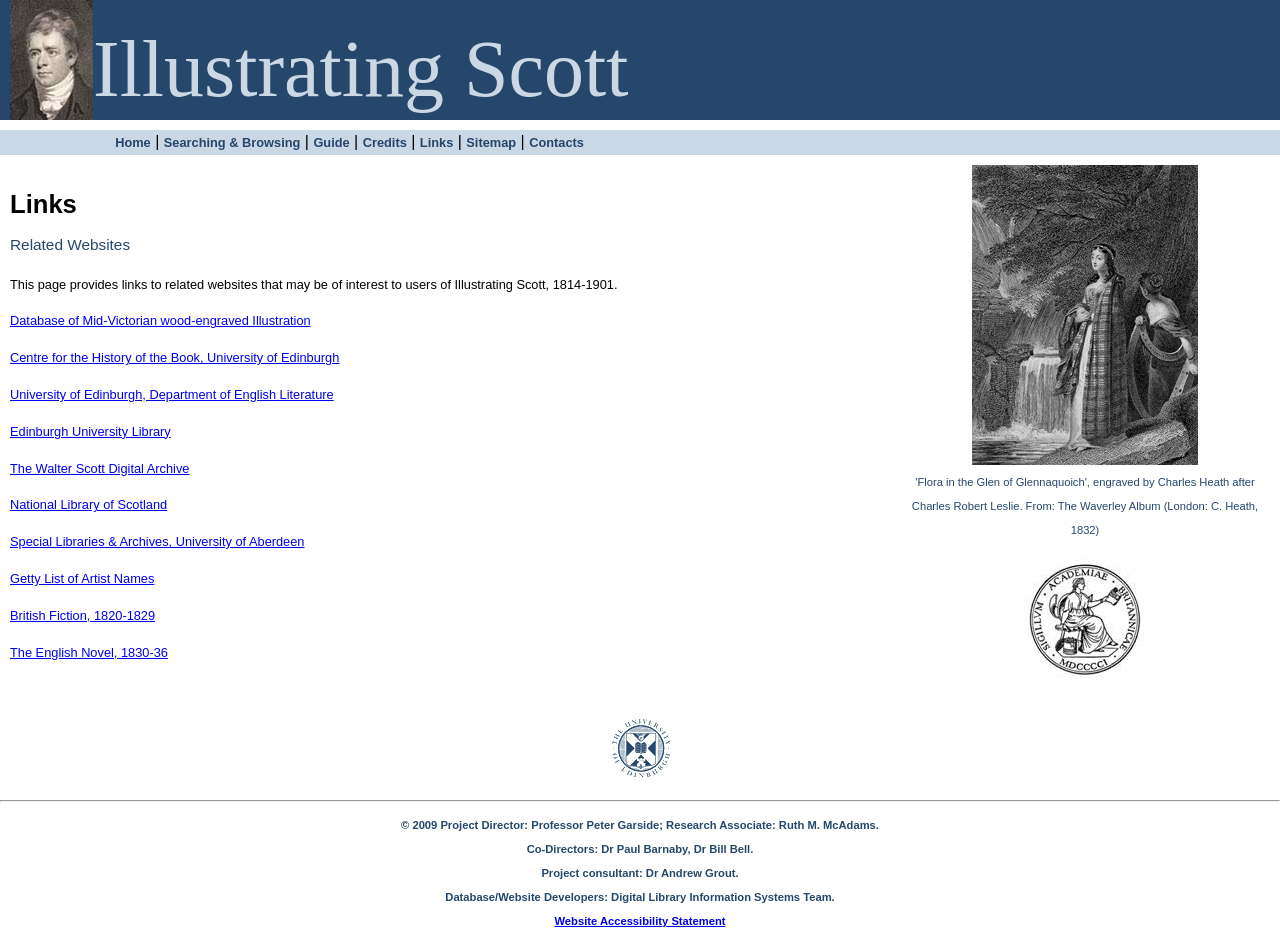
<file: links.html>
<!DOCTYPE html PUBLIC "-//W3C//DTD XHTML 1.0 Transitional//EN"
"http://www.w3.org/TR/xhtml1/DTD/xhtml1-transitional.dtd">
<html xmlns="http://www.w3.org/1999/xhtml" lang="en" xml:lang="en">
<head>
<meta http-equiv="Content-Type" content="text/html; charset=utf-8" />
<title>Illustrating Scott: Links</title>

<link href="stylesheets/ills.css" rel="stylesheet" type="text/css">
<link href="stylesheets/pagination.css" rel="stylesheet" type="text/css">


</head>
<body>
<div id="maincontainer">

<div id="topsection"><div class="innertube"><a href="index.html"><img src="images/saxon3.jpg" alt="logo"border="0" /></a><span class="paleblue htext">Illustrating Scott</span></div>
   <div class="innertube paleblueback"> <a href='index.html'>Home</a> | <a href='query.html'>Searching &amp; Browsing</a> | <a href="guide.html">Guide</a> | <a href="credits.html">Credits</a> | <a href="links.html">Links</a> | <a href="sitemap.html">Sitemap</a> | <a href="contacts.html">Contacts</a></div>
 </div>

<div id="contentwrapper">
<div id="contentcolumn">
<div class="innertube">
    <h1>Links</h1>
	<p class="title blue">Related Websites</p>

<p>This page provides links to related websites that may be of interest to users of Illustrating Scott, 1814-1901.</p>

<p><a href="http://www.dmvi.cf.ac.uk">Database of Mid-Victorian wood-engraved Illustration</a></p>

<p><a href="http://www.hss.ed.ac.uk/chb/index.htm">Centre for the History of the Book, University of Edinburgh  </a></p>

<p><a href="http://www.englit.ed.ac.uk">University of Edinburgh, Department of English Literature  </a></p>

<p><a href="http://www.lib.ed.ac.uk">Edinburgh University Library   </a></p>

<p><a href="http://www.walterscott.lib.ed.ac.uk">The Walter Scott Digital Archive  </a></p>

<p><a href="http://www.nls.uk">National Library of Scotland   </a></p>

<p><a href="http://www.abdn.ac.uk/historic/Intro.shtml">Special Libraries & Archives, University of Aberdeen</a></p>

<p><a href="http://www.getty.edu/research/conducting_research/vocabularies/ulan">Getty List of Artist Names  </a></p>

<p><a href="http://www.british-fiction.cf.ac.uk/index.html">British Fiction, 1820-1829   </a></p>

<p><a href="http://www.cardiff.ac.uk/encap/journals/corvey/1830s/index.html">The English Novel, 1830-36   </a></p>



</div>
</div>
</div>


<div id="rightcolumn">
<div class="innertube"  align="center">
	
	<img src="images/fg.jpg" alt="Flora In The Glen" width="226" height="300" hspace="5" vspace="5" align="center" /><br />
          <span class="small blue">
            'Flora in the Glen of Glennaquoich', engraved by Charles Heath after Charles Robert Leslie.
      From: The Waverley Album (London: C. Heath, 1832)
      </span>
 <br />

      <p align="center"><a href="http://www.britac.ac.uk/"><img src="images/bacademy.jpg" border="0" alt="british academy logo" /></a></p>
	 
</div>

</div> 

<div id="footer"><p align="center"><a href="http://www.ed.ac.uk/"><img src="images/ed2.jpg" alt="Edinburgh University Logo" border="0" /></a></p><hr />
  <p align="center" class="small blue"><strong>&copy; 2009 Project Director: Professor Peter Garside; Research Associate: Ruth M. McAdams.
<br />Co-Directors: Dr Paul Barnaby, Dr Bill Bell. <br />Project consultant: Dr Andrew Grout. <br />Database/Website Developers: Digital Library Information Systems Team.
<br /><a href="Illustrating_Scott.html">Website Accessibility Statement</a>

</strong></p>
</div>

</div>
</body>
</html>
</file>
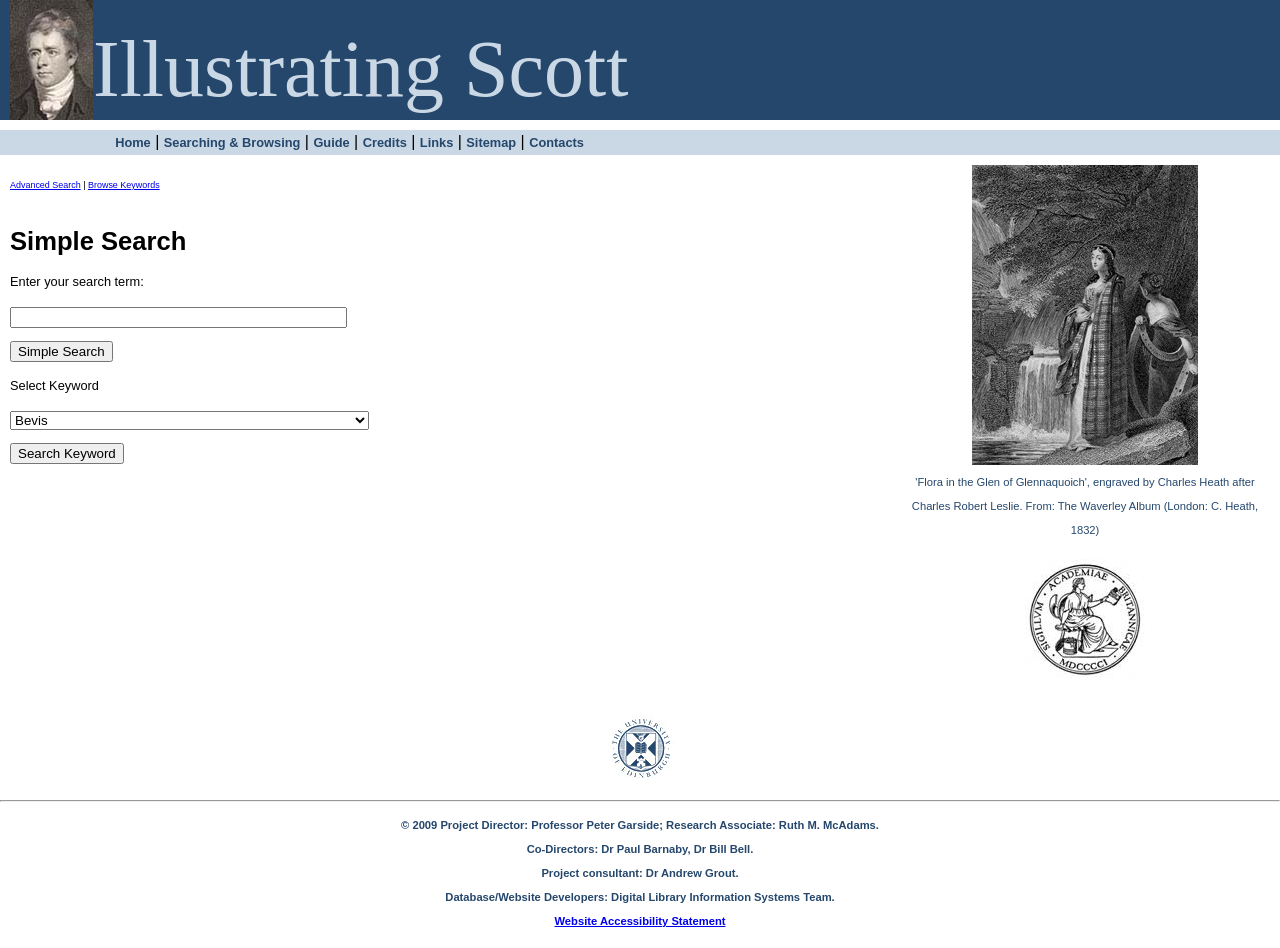
<file: query.html>
<!DOCTYPE html PUBLIC "-//W3C//DTD XHTML 1.0 Transitional//EN"
"http://www.w3.org/TR/xhtml1/DTD/xhtml1-transitional.dtd">
<html xmlns="http://www.w3.org/1999/xhtml" lang="en" xml:lang="en">
<head>
<meta http-equiv="Content-Type" content="text/html; charset=utf-8" />
<title>Illustrating Scott: query</title>

<link href="stylesheets/ills.css" media="screen" rel="stylesheet" type="text/css" />
<link href="/stylesheets/pagination.css?1257172927" media="screen" rel="stylesheet" type="text/css" />


</head>
<body>
<div id="maincontainer">

<div id="topsection"><div class="innertube"><a href="index.html"><img src="images/saxon3.jpg" alt="logo"border="0"></a><span class="paleblue htext">Illustrating Scott</span></div>
   <div class="paleblueback"> <a href='index.html'>Home</a> | <a href='query.html'>Searching &amp; Browsing</a> | <a href="guide.html">Guide</a> | <a href="credits.html">Credits</a> | <a href="links.html">Links</a> | <a href="sitemap.html">Sitemap</a> | <a href="contacts.html">Contacts</a></div>
 </div>

<div id="contentwrapper">
<div id="contentcolumn">
<div class="innertube">
<p style="color: green"></p>	
	<p class="small"><a href="advquery.html">Advanced Search</a> | <a href="browse.html">Browse Keywords</a></p>
<h1>Simple Search</h1>
    <p>Enter your search term:</p>	
		<form action="search.php" name="search" method="get">
	
<p><input type="text" size="40" name="search"/></p>
<input name="" type="text" value="" style="display: none;" />

<p><input type="submit" name="button" value="Simple Search"  />	</p>
	
</form>

<p>Select Keyword</p>
<form action="search.php" name="keysearch" method="get">
<p><select name="keysearch">
<optgroup label="Animals"><option value="203">Bevis</option>
<option value="191">Birds</option>
<option value="15">Cattle</option>
<option value="26">Dogs</option>
<option value="49">Horses</option>
<option value="198">Roswal</option>
<option value="115">Shagram</option>
<option value="239">Sheep</option>
<option value="409">Sylvanus</option>
<option value="404">Weir, Major</option>
<option value="291">Wolf</option></optgroup><optgroup label="Events"><option value="323">Battles</option>
<option value="296">Combat &amp; Duelling</option>
<option value="67">Eating &amp; Drinking</option>
<option value="64">Marriages</option>
<option value="229">Murder &amp; Murderers</option>
<option value="139">Shipwrecks</option>
<option value="218">Storms</option></optgroup><optgroup label="Objects"><option value="103">Arms &amp; Armaments</option>
<option value="172">Art &amp; Paintings</option>
<option value="8">Boats</option>
<option value="163">Books</option>
<option value="18">Clothing &amp; Dress</option>
<option value="253">Flags</option>
<option value="41">Harps</option>
<option value="131">Jewellery</option>
<option value="84">Portraits</option>
<option value="98">Utensils</option></optgroup><optgroup label="People"><option value="408">Agelastes</option>
<option value="526">Albany, Duke of</option>
<option value="331">Aldrovand, Father</option>
<option value="533">Alexius Comnenus</option>
<option value="567">Amaury, Giles</option>
<option value="484">Amelot</option>
<option value="535">Anna Comnena, Princess</option>
<option value="284">Apparitions &amp; Ghosts</option>
<option value="461">Archibald, John</option>
<option value="283">Argyle, John Duke of</option>
<option value="576">Armstrong, John</option>
<option value="529">Arnheim, Herman von</option>
<option value="299">Arthuret, Angelica</option>
<option value="300">Arthuret, Seraphina</option>
<option value="353">Artisans</option>
<option value="439">Ashton, Colonel Sholto Douglas</option>
<option value="312">Ashton, Henry</option>
<option value="1">Ashton, Lady</option>
<option value="2">Ashton, Lucy</option>
<option value="3">Ashton, Sir William</option>
<option value="381">Athelstane, Lord of Coningsburgh</option>
<option value="225">Attendants &amp; Servants</option>
<option value="111">Avenel, Alice of</option>
<option value="342">Avenel, Julian</option>
<option value="112">Avenel, Mary</option>
<option value="317">Avenel, White Lady of</option>
<option value="547">Aymer, Prior</option>
<option value="4">Balchristie, Janet</option>
<option value="379">Balderstone, Caleb</option>
<option value="306">Baldringham, Ermengarde, Lady of</option>
<option value="514">Baldwin, Archbishop of Canterbury</option>
<option value="5">Balfour, John, of Kinloch, or Burley</option>
<option value="545">Baliol, Martha Bethune</option>
<option value="259">Balmawhapple, Laird of (Mr Falconer)</option>
<option value="397">Balue, John de</option>
<option value="6">Beaumanoir, Lucas de (Grand Master of the Templars)</option>
<option value="7">Beggars</option>
<option value="393">Bellenden, Edith</option>
<option value="374">Bellenden, Lady Margaret</option>
<option value="411">Bellenden, Major Miles</option>
<option value="421">Berengaria of Navarre</option>
<option value="190">Berenger, Eveline</option>
<option value="231">Berkley, Lady Augusta of</option>
<option value="407">Bertha</option>
<option value="541">Bertram</option>
<option value="263">Bertram, Godfrey</option>
<option value="266">Bertram, Henry ('Vanbeest Brown')</option>
<option value="358">Bertram, Lucy</option>
<option value="570">Biederman, Arnold</option>
<option value="486">Bindloose, Mr</option>
<option value="481">Binks, Sir Bingo</option>
<option value="254">Black Dwarf, The ('Canny Elshie', Sir Edward Manley)</option>
<option value="453">Blattergowl, Dr </option>
<option value="519">Bletson, Joshua</option>
<option value="399">Blok, Nikkel</option>
<option value="275">Bodach Glas</option>
<option value="9">Bois-Guilbert, Brian de</option>
<option value="549">Bolton, Stalwarth</option>
<option value="106">Boniface, Abbot</option>
<option value="429">Bonthron, Antony</option>
<option value="468">Bothwell, Lady</option>
<option value="10">Bothwell, Sergeant</option>
<option value="488">Bracy, Maurice de</option>
<option value="324">Bradbourne, Lilias</option>
<option value="11">Bradwardine, Baron of</option>
<option value="12">Bradwardine, Rose</option>
<option value="152">Bridgenorth, Alice</option>
<option value="154">Bridgenorth, Major Ralph</option>
<option value="473">Browne, General Richard</option>
<option value="138">Bryce the Pedlar</option>
<option value="387">Buckingham, Duke of (the First)</option>
<option value="156">Buckingham, Duke of (the Second)</option>
<option value="359">Bucklaw, Laird of</option>
<option value="485">Bunce, Jack</option>
<option value="467">Burgundy, Duke of</option>
<option value="462">Butler, David</option>
<option value="270">Butler, Reuben</option>
<option value="561">Campbell, General Colin</option>
<option value="457">Campbell, Murdoch (Marquis of Argyle)</option>
<option value="13">Campbell, Sir Duncan</option>
<option value="173">Cargill, Rev. Josiah</option>
<option value="281">Caroline, Queen</option>
<option value="343">Catherine of Newport</option>
<option value="274">Cathleen</option>
<option value="356">Cedric of Rotherwood</option>
<option value="301">Charles Edward Stuart, Prince ('Father Buonaventure')</option>
<option value="319">Charles II, King ('Louis Kerneguy')</option>
<option value="388">Charles, Prince of Wales (afterwards Charles I)</option>
<option value="554">Chaubert, Monsieur</option>
<option value="390">Chiffinch, Tom</option>
<option value="17">Children</option>
<option value="158">Christian, Edward ('Dick Ganlesse')</option>
<option value="157">Christian, Fenella ('Zarah')</option>
<option value="120">Christie of Clinthill</option>
<option value="498">Christie, Dame Nelly</option>
<option value="500">Christie, John</option>
<option value="214">Clement, Father (Blair, Clement)</option>
<option value="175">Clergy</option>
<option value="136">Cleveland, Captain Clement</option>
<option value="295">Colepepper, Captain Jack</option>
<option value="305">Coltherd, Benjie</option>
<option value="21">Covenanters</option>
<option value="523">Craigdallie, Bailie Adam</option>
<option value="501">Cranbourne, Sir Jasper</option>
<option value="558">Crawford, Lord John</option>
<option value="396">Crevecoeur de Cordes, Count Philip</option>
<option value="308">Cromwell, General Oliver</option>
<option value="506">Croye, Countess Hameline de</option>
<option value="167">Croye, Isabelle, Countess de ('Jacqueline')</option>
<option value="386">Dalgarno, Lord</option>
<option value="272">Dalgetty, Dugald</option>
<option value="471">Damiotti, Doctor Baptista</option>
<option value="530">Dannischemend</option>
<option value="328">Dawfyd, The One-Eyed</option>
<option value="22">Deans, David</option>
<option value="279">Deans, Effie</option>
<option value="23">Deans, Jeanie</option>
<option value="477">Debbittch, Deborah</option>
<option value="375">Dennison, Jenny</option>
<option value="389">Derby, Countess of</option>
<option value="552">Derrick, Tom</option>
<option value="517">Desborough, Colonel</option>
<option value="24">Dinmont, Dandy</option>
<option value="25">Doboobie, Dr Demetrius ('Alasco')</option>
<option value="402">Dods, Meg</option>
<option value="441">Donacha Dhu na Dunaigh</option>
<option value="528">Donnerhugel, Rudolph of</option>
<option value="537">Douban</option>
<option value="489">Douglas, George</option>
<option value="434">Douglas, James, Earl of Morton</option>
<option value="490">Douglas, Lady Margaret</option>
<option value="544">Douglas, Sir James</option>
<option value="277">Douterswivel, Hermann</option>
<option value="491">Dryfesdale, Jasper</option>
<option value="27">Dumbiedikes, Laird of</option>
<option value="557">Dunois, Count de</option>
<option value="527">Dunter</option>
<option value="164">Durward, Quentin</option>
<option value="271">Dutton, Dolly</option>
<option value="162">Dwarfs</option>
<option value="372">Earnscliff, Patrick</option>
<option value="563">Einion, Father</option>
<option value="347">Elizabeth, Queen of England</option>
<option value="373">Elliot, Halbert</option>
<option value="504">Empson</option>
<option value="478">Etherington, Earl of</option>
<option value="118">Eustace, Father ('William Allan')</option>
<option value="458">Evandale, Lord</option>
<option value="332">Everard, Markham</option>
<option value="512">Ewart, Nanty</option>
<option value="238">Fabian</option>
<option value="559">Faggot, Nicholas</option>
<option value="302">Fairford, Alan</option>
<option value="483">Fairford, Saunders</option>
<option value="423">Fairservice, Andrew</option>
<option value="472">Falconer, Captain</option>
<option value="82">Farmers &amp; Peasants</option>
<option value="192">Flammock, Rose</option>
<option value="193">Flammock, Wilkin</option>
<option value="426">Flammock, William</option>
<option value="469">Forester, Lady</option>
<option value="470">Forester, Sir Philip</option>
<option value="31">Foster, Anthony</option>
<option value="32">Foster, Janet</option>
<option value="560">Foxley, Squire</option>
<option value="355">Front-de-Boeuf, Reginald</option>
<option value="431">Gardiner, Colonel</option>
<option value="428">Geddes, Joshua</option>
<option value="420">Geddes, Rachel</option>
<option value="223">Geierstein, Anne of</option>
<option value="35">Gellatley, Davie</option>
<option value="516">Genvil, Ralph</option>
<option value="329">Gillian, Dame</option>
<option value="430">Glasgow, Bishop of</option>
<option value="445">Glenallan, Earl of (William)</option>
<option value="444">Glenallan, Jocelin, Countess of</option>
<option value="289">Glendinning, Edward</option>
<option value="287">Glendinning, Elspeth</option>
<option value="121">Glendinning, Halbert</option>
<option value="37">Glossin, Gilbert</option>
<option value="210">Glover, Catharine</option>
<option value="211">Glover, Simon</option>
<option value="141">Goffe, Captain</option>
<option value="344">Goldthred, Laurence</option>
<option value="209">Gow (or Smith), Henry</option>
<option value="414">Graeme, Magdalen</option>
<option value="123">Graeme, Roland</option>
<option value="412">Grahame, Colonel John, of Claverhouse</option>
<option value="39">Gray, Alice ('Blind Alice')</option>
<option value="234">Gray, Gideon</option>
<option value="236">Gray, Menie</option>
<option value="181">Greenmantle (Redgauntlet, Lilias)</option>
<option value="40">Gurth</option>
<option value="562">Gwenwyn</option>
<option value="252">Gypsies &amp; Vagrants</option>
<option value="220">Hagenbach, Archibald von</option>
<option value="413">Halliday, Tom</option>
<option value="446">Hamilton, Lady Emily</option>
<option value="318">Happer, Mysie</option>
<option value="518">Harrison, General</option>
<option value="474">Hartley, Adam</option>
<option value="42">Hatteraick, Dirk</option>
<option value="542">Hautlieu, Margaret de (Sister Ursula)</option>
<option value="169">Hayraddin, Maugrabin ('Rouge Sanglier')</option>
<option value="427">Hazlewood, Charles</option>
<option value="43">Headrigg, Cuddie</option>
<option value="44">Headrigg, Jenny</option>
<option value="45">Headrigg, Mause</option>
<option value="228">Hereward of Hampton</option>
<option value="151">Heriot, George</option>
<option value="149">Hermione, Lady</option>
<option value="363">Heukbane, Mrs</option>
<option value="286">Higg, the son of Snell</option>
<option value="46">Highlanders</option>
<option value="499">Hildebrod, Duke Jacob</option>
<option value="307">Holdenough, Nehemiah</option>
<option value="161">Hudson, Sir Geoffrey</option>
<option value="349">Hunsdon, Lord</option>
<option value="553">Huntinglen, Earl</option>
<option value="540">Hyder Ali</option>
<option value="313">Ilderton, Lucy</option>
<option value="368">Inglewood, Squire</option>
<option value="534">Irene, Empress</option>
<option value="176">Irwin, Hannah</option>
<option value="51">Isaac of York</option>
<option value="315">Ivanhoe, Wilfred of</option>
<option value="52">Jabos, Jock</option>
<option value="144">James I and VI, King</option>
<option value="573">Jamieson, Bet</option>
<option value="54">Jarvie, Nicol</option>
<option value="55">Jews</option>
<option value="505">Joan, Princess of France</option>
<option value="369">Jobson, Joseph</option>
<option value="380">John of Anjou, Prince</option>
<option value="522">Johnstone, Dick</option>
<option value="479">Joliffe, Jocelin</option>
<option value="466">Jopson, Cicely</option>
<option value="465">Jopson, Jacob</option>
<option value="340">Kennedy, Frank</option>
<option value="197">Kenneth of Scotland, Knight of the Leopard</option>
<option value="531">Kilian of Kersberg</option>
<option value="261">Killancureit, Laird of (Mr Bulsegg)</option>
<option value="320">Knights</option>
<option value="269">Knock, Duncan</option>
<option value="330">Lacy, Damian de</option>
<option value="513">Lacy, Hugo de</option>
<option value="350">Lambourne, Michael</option>
<option value="450">Langley, Sir Frederick</option>
<option value="180">Latimer, Darsie (Redgauntlet, Sir Arthur Darsie)</option>
<option value="235">Lawford, Mr</option>
<option value="418">Lean, Alice Bean</option>
<option value="435">Lean, Donald Bean</option>
<option value="520">Lee, Albert</option>
<option value="201">Lee, Alice</option>
<option value="200">Lee, Sir Henry</option>
<option value="56">Leicester, Earl of</option>
<option value="448">Levitt, Frank</option>
<option value="400">Liege, Bishop of</option>
<option value="463">Lightbody, Jean</option>
<option value="464">Lightbody, Marion</option>
<option value="127">Lindesay, Lord</option>
<option value="548">Locksley (Robin Hood)</option>
<option value="165">Louis XI, King of France ('Maitre Pierre')</option>
<option value="524">Louise</option>
<option value="58">Lovel, Mr</option>
<option value="59">Lyle, Annot</option>
<option value="186">MacCallum, Dougal</option>
<option value="360">Maccombich, Evan Dhu</option>
<option value="273">MacEagh, Ranald</option>
<option value="371">MacGregor, Helen</option>
<option value="61">MacGregor, Rob Roy</option>
<option value="338">MacIan, Ian Eachin (Hector, 'Conachar')</option>
<option value="262">MacIvor, Fergus</option>
<option value="60">MacIvor, Flora</option>
<option value="260">Macleary, Luckie</option>
<option value="546">MacLeish, Donald</option>
<option value="452">Macleuchar, Mrs</option>
<option value="208">MacTavish, Elspat</option>
<option value="207">MacTavish, Hamish Bean</option>
<option value="403">MacTurk, Captain Mungo (or Hector)</option>
<option value="357">Macwheeble, Duncan</option>
<option value="62">Mailsetter, Davie</option>
<option value="365">Mailsetter, Mrs</option>
<option value="63">Mannering, Guy</option>
<option value="422">Mannering, Julia</option>
<option value="398">Marck, William de la</option>
<option value="216">Margaret of Anjou</option>
<option value="508">Martivalle, Galeotti</option>
<option value="122">Mary Queen of Scots</option>
<option value="205">Mayflower, Phoebe</option>
<option value="65">McAulay, Allan</option>
<option value="333">McCombich, Robin 'Oig'</option>
<option value="367">McIntyre, Hector</option>
<option value="66">McIntyre, Maria</option>
<option value="126">Melville, Sir Robert</option>
<option value="68">Menteith, Earl of</option>
<option value="265">Merrilies, Meg</option>
<option value="495">Mertoun, Basil</option>
<option value="135">Mertoun, Mordaunt</option>
<option value="440">Middleburgh, Mr</option>
<option value="336">Middlemas, Richard ('Sadoc')</option>
<option value="515">Miller, Hob</option>
<option value="183">Moffat, Mabel</option>
<option value="233">Moncada, Matthias de </option>
<option value="232">Moncada, Zilia de (Mrs Witherington)</option>
<option value="145">Moniplies, Richie</option>
<option value="288">Monks &amp; Nuns</option>
<option value="335">Montreville, Madame Adela</option>
<option value="432">Montrose, John Grahame, Earl of</option>
<option value="195">Montserrat, Conrade, Marquis of</option>
<option value="370">Morris</option>
<option value="71">Morton of Milnwood, Mr</option>
<option value="70">Morton, Henry</option>
<option value="177">Mowbray, Clara</option>
<option value="298">Mowbray, John</option>
<option value="366">Mucklebackit, Elspeth</option>
<option value="267">Mucklebackit, Maggie</option>
<option value="73">Mucklebackit, Saunders</option>
<option value="475">Mucklewrath, Habukkuk</option>
<option value="436">Mucklewrath, John</option>
<option value="437">Mucklewrath, Mrs.</option>
<option value="405">Multon, Thomas de</option>
<option value="476">Mumblazen, Master Michael</option>
<option value="419">Murdockson, Meg</option>
<option value="383">Murray, Earl of</option>
<option value="456">Musgrave, Sir Miles</option>
<option value="438">Mysie</option>
<option value="571">Nicephorus Briennius</option>
<option value="182">Nixon, Cristal</option>
<option value="487">Norman nan Ord</option>
<option value="75">Nurses</option>
<option value="392">Oates, Dr Titus</option>
<option value="76">Ochiltree, Edie</option>
<option value="77">Old Mortality</option>
<option value="78">Oldbuck, Griselda</option>
<option value="79">Oldbuck, Jonathan (of Monkbarns)</option>
<option value="293">Olifaunt, Nigel (Lord Glenvarloch)</option>
<option value="507">Orleans, Duke of</option>
<option value="80">Osbaldistone, Frank</option>
<option value="417">Osbaldistone, Rashleigh</option>
<option value="454">Osbaldistone, Thorncliff</option>
<option value="415">Osbaldistone, William</option>
<option value="509">Ostler, John</option>
<option value="391">Outram, Lance</option>
<option value="416">Owen</option>
<option value="492">Paget, Lady</option>
<option value="410">Paris, Brenhilda, Countess of</option>
<option value="226">Paris, Count Robert of</option>
<option value="258">Pattieson, Peter or Patrick</option>
<option value="575">Paupiah</option>
<option value="168">Pavillon, Syndic Hermann</option>
<option value="107">Pedlars</option>
<option value="187">Peebles, Peter</option>
<option value="510">Penfeather, Lady Penelope</option>
<option value="556">Petit-André</option>
<option value="153">Peveril, Julian</option>
<option value="503">Peveril, Lady</option>
<option value="297">Peveril, Sir Geoffrey</option>
<option value="341">Philip, Father</option>
<option value="217">Philipson, Arthur (Vere, Arthur de)</option>
<option value="406">Philipson, Seignor (Vere, John de)</option>
<option value="142">Pirates &amp; Robbers</option>
<option value="394">Plantagenet, Lady Edith of</option>
<option value="83">Pleydell, Paulus</option>
<option value="447">Porteous, Captain John</option>
<option value="310">Powheid, Lazarus</option>
<option value="521">Proudfute, Oliver</option>
<option value="482">Quackleben, Dr Quentin</option>
<option value="348">Raleigh, Sir Walter</option>
<option value="480">Ramorny, Sir John</option>
<option value="497">Ramsay, David</option>
<option value="150">Ramsay, Margaret</option>
<option value="564">Raoul</option>
<option value="280">Ratcliffe, James</option>
<option value="86">Ravenswood, Edgar</option>
<option value="87">Rebecca</option>
<option value="179">Redgauntlet, Edward Hugh ('Herries of Birrenswork')</option>
<option value="185">Redgauntlet, Sir Robert</option>
<option value="532">René of Anjou</option>
<option value="196">Richard Coeur de Lion ('The Black Knight')</option>
<option value="91">Rickets, Mabel</option>
<option value="276">Rintherout, Jenny</option>
<option value="525">Robert III of Scotland</option>
<option value="89">Robsart, Amy</option>
<option value="202">Rochecliffe, Doctor Joseph</option>
<option value="215">Rothesay, Duke of</option>
<option value="90">Rowena, Lady of Hargottstandstede</option>
<option value="125">Ruthven, Lord</option>
<option value="460">Saddletree, Bartoline</option>
<option value="337">Sadhu Sing</option>
<option value="199">Saladin</option>
<option value="92">Sampson, Dominie</option>
<option value="93">Saunderson, Saunders</option>
<option value="94">Scott, Sir Walter</option>
<option value="227">Sebastes of Mitylene</option>
<option value="538">Seelencooper, Captain</option>
<option value="325">Seyton, Catherine</option>
<option value="292">Seyton, Henry</option>
<option value="290">Shafton, Sir Piercie</option>
<option value="339">Shoolbred, Luckie</option>
<option value="364">Shortcake, Mrs</option>
<option value="178">Sick &amp; Wounded Persons</option>
<option value="346">Sludge, Dickie ('Flibbertigibbet')</option>
<option value="95">Smith, Wayland</option>
<option value="96">Soldiers</option>
<option value="502">Solsgrace, Master Nehemiah</option>
<option value="443">Staunton, George (‘George Robertson’)</option>
<option value="304">Steenson, Maggie</option>
<option value="184">Steenson, Steenie</option>
<option value="303">Steenson, Willie ('Wandering Willie')</option>
<option value="221">Steinernherz, Francis</option>
<option value="385">Strumpfer, Nick ('Pacolet')</option>
<option value="376">Stubbs, Mr</option>
<option value="148">Suddlechop, Dame Ursula</option>
<option value="282">Suffolk, Lady</option>
<option value="551">Sussex, Earl of</option>
<option value="113">Tacket, Martin</option>
<option value="114">Tacket, Tibb</option>
<option value="572">Tancred, Prince of Otranto</option>
<option value="565">Theodorick of Engaddi</option>
<option value="539">Tippoo Sahib</option>
<option value="206">Tomkins, Joseph</option>
<option value="568">Torquil of the Oak</option>
<option value="174">Touchwood, Mr Peregrine Scrogie</option>
<option value="294">Trapbois, 'Golden'</option>
<option value="424">Trapbois, Martha</option>
<option value="345">Tressilian, Edmund</option>
<option value="166">Tristan L'Hermite</option>
<option value="133">Troil, Brenda</option>
<option value="384">Troil, Magnus</option>
<option value="134">Troil, Minna</option>
<option value="137">Troil, Ulla (Norna of the Fitful-Head)</option>
<option value="555">Trois-Eschelles</option>
<option value="285">Tuck, Friar</option>
<option value="377">Tummas</option>
<option value="496">Tunstall, Frank</option>
<option value="230">Turnbull, Michael</option>
<option value="566">Tyre, Archbishop of</option>
<option value="401">Tyrrel, Frank</option>
<option value="316">Ulrica ('Urfried')</option>
<option value="536">Ursel</option>
<option value="237">Valence, Sir Aymer de</option>
<option value="99">Varney, Sir Richard</option>
<option value="569">Vaudemont, Ferrand de</option>
<option value="224">Veilchen, Annette</option>
<option value="268">Vere, Isabel</option>
<option value="278">Vere, Letitia</option>
<option value="449">Vere, Richard</option>
<option value="100">Vernon, Diana</option>
<option value="425">Vernon, Sir Frederick</option>
<option value="147">Vincent, Jenkin</option>
<option value="194">Vorst, Peterkin</option>
<option value="334">Wakefield, Harry</option>
<option value="543">Walton, Sir John de</option>
<option value="101">Wamba</option>
<option value="119">Warden, Henry</option>
<option value="362">Wardour, Isabella</option>
<option value="361">Wardour, Sir Arthur</option>
<option value="102">Waverley, Edward</option>
<option value="451">Waverley, Sir Everard</option>
<option value="442">Whistler, The</option>
<option value="159">Whitecraft, John</option>
<option value="160">Whitecraft, Mrs</option>
<option value="104">Wildfire, Madge (Madge Murdockson)</option>
<option value="309">Wildrake, Roger</option>
<option value="455">Willie of Westburnflat</option>
<option value="459">Wilson, Mistress Alison</option>
<option value="171">Winterblossom, Mr Philip</option>
<option value="574">Witherington, General</option>
<option value="550">Woodcock, Adam</option>
<option value="494">Yellowley, Barbara</option>
<option value="493">Yellowley, Triptolemus</option></optgroup><optgroup label="Places"><option value="248">Abbotsford</option>
<option value="243">Bridges</option>
<option value="14">Castles &amp; Fortresses</option>
<option value="314">Caves</option>
<option value="109">Churches &amp; Churchyards</option>
<option value="143">Cliffs</option>
<option value="20">Cottages</option>
<option value="249">Doune Castle</option>
<option value="251">Edinburgh</option>
<option value="110">Edinburgh Castle</option>
<option value="108">Ellangowan</option>
<option value="28">Fairy-Knowe</option>
<option value="30">Forests &amp; Woodlands</option>
<option value="352">Fountains &amp; Wells</option>
<option value="34">Gardens &amp; Horticulture</option>
<option value="321">Glasgow</option>
<option value="382">Glendearg</option>
<option value="36">Glennaquoich, Glen of</option>
<option value="242">Glens</option>
<option value="38">Graves</option>
<option value="47">Highlands</option>
<option value="48">Holyrood Palace</option>
<option value="240">Inns &amp; Taverns</option>
<option value="241">Islands</option>
<option value="257">Kenilworth Castle</option>
<option value="124">Lakes</option>
<option value="57">Libraries</option>
<option value="128">Loch Leven Castle</option>
<option value="322">London</option>
<option value="311">Mansions &amp; Palaces</option>
<option value="256">Melrose Abbey</option>
<option value="219">Monasteries</option>
<option value="117">Moorland</option>
<option value="72">Mountains &amp; Hills</option>
<option value="81">Osbaldistone Hall</option>
<option value="246">Parks</option>
<option value="189">Parliament Square (Edinburgh)</option>
<option value="213">Perth</option>
<option value="85">Prisons &amp; Prisoners</option>
<option value="244">Rivers &amp; Streams</option>
<option value="245">Ruins</option>
<option value="140">Seascapes</option>
<option value="250">Stirling Castle</option>
<option value="212">Tay, River</option>
<option value="255">Tillietudlem, Tower of</option>
<option value="105">Torquilstone, Castle of</option>
<option value="354">Towns &amp; Cities</option>
<option value="97">Tully-Veolan</option>
<option value="351">Waterfalls</option>
<option value="378">Wolf's Crag</option></optgroup><optgroup label="Themes"><option value="326">Alchemy &amp; Magic</option>
<option value="132">Astrology</option>
<option value="16">Chemistry</option>
<option value="130">Chivalry</option>
<option value="19">Contracts</option>
<option value="155">Courtship</option>
<option value="395">Drama &amp; Performance</option>
<option value="29">Fishing</option>
<option value="33">Games</option>
<option value="204">Handicraft</option>
<option value="170">Heraldry</option>
<option value="50">Hunting</option>
<option value="247">Islam</option>
<option value="53">Jacobitism</option>
<option value="116">Journeys &amp; Travellers</option>
<option value="188">Law &amp; Lawyers</option>
<option value="327">Medicine &amp; Potions</option>
<option value="69">Money</option>
<option value="129">Moonlight</option>
<option value="74">Music</option>
<option value="146">Petitions</option>
<option value="264">Prophecy</option>
<option value="222">Punishment &amp; Torture</option>
<option value="88">Religion</option></optgroup></select></p>

<p><input type="submit" name="button" value="Search Keyword" />	</p>
   </form> 	
	
    	
	
</div>
</div>
</div>


  <div id="rightcolumn">
<div class="innertube" align="center">

        	<img src="images/fg.jpg" alt="Flora In The Glen" width="226" height="300" hspace="5" vspace="5" align="middle" /><br />
          <span class="small blue">
            'Flora in the Glen of Glennaquoich', engraved by Charles Heath after Charles Robert Leslie.
      From: The Waverley Album (London: C. Heath, 1832)
      </span>
 <br />
      <p><a href="http://www.britac.ac.uk/"><img src="images/bacademy.jpg" border="0" alt="british academy logo" /></a></p>
</div>

</div>
      

<div id="footer"><p align="center"><a href="http://www.ed.ac.uk/"><img src="images/ed2.jpg" alt="Edinburgh University Logo" border="0" /></a></p><hr />
  <p align="center" class="small blue"><strong>&copy; 2009 Project Director: Professor Peter Garside; Research Associate: Ruth M. McAdams.
<br />Co-Directors: Dr Paul Barnaby, Dr Bill Bell. <br />Project consultant: Dr Andrew Grout. <br />Database/Website Developers: Digital Library Information Systems Team.
<br /><a href="Illustrating_Scott.html">Website Accessibility Statement</a>

</strong></p>
</div>

</div>
</body>
</html>
</file>
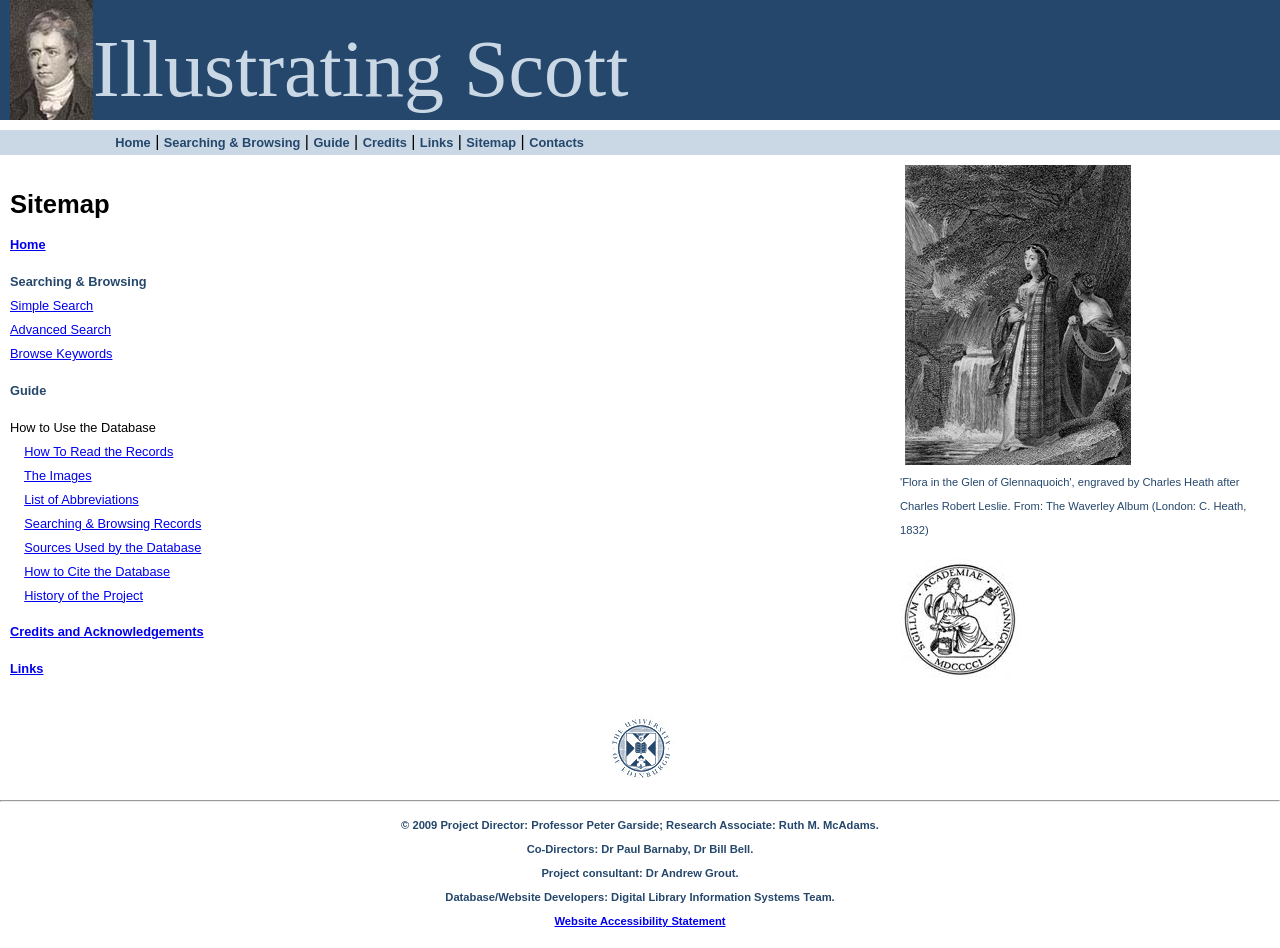
<file: sitemap.html>
<!DOCTYPE html PUBLIC "-//W3C//DTD XHTML 1.0 Transitional//EN"
"http://www.w3.org/TR/xhtml1/DTD/xhtml1-transitional.dtd">
<html xmlns="http://www.w3.org/1999/xhtml" lang="en" xml:lang="en">
<head>
<meta http-equiv="Content-Type" content="text/html; charset=utf-8" />
<title>Illustrating Scott: Site Map</title>

<link href="stylesheets/ills.css" rel="stylesheet" type="text/css">
<link href="stylesheets/pagination.css" rel="stylesheet" type="text/css">


</head>
<body>
<div id="maincontainer">

<div id="topsection"><div class="innertube"><a href="index.html"><img src="images/saxon3.jpg" alt="logo"border="0"></a><span class="paleblue htext">Illustrating Scott</span></div>
   <div class="innertube paleblueback"> <a href='index.html'>Home</a> | <a href='query.html'>Searching &amp; Browsing</a> | <a href="guide.html">Guide</a> | <a href="credits.html">Credits</a> | <a href="links.html">Links</a> | <a href="sitemap.html">Sitemap</a> | <a href="contacts.html">Contacts</a></div>
 </div>

<div id="contentwrapper">
<div id="contentcolumn">
<div class="innertube">
<h1>Sitemap</h1>
<p align="justify"><strong><a href="index.html">Home</a></strong></p>
  <span class="bold blue">Searching &amp; Browsing</span><br>
    <a href="query.html">Simple Search</a><br>

    <a href="/advquery">Advanced Search</a><br>
    <a href="/browse">Browse Keywords</a></p>
  <p class="bold blue">Guide</p>
    How to Use the Database<br>
	&nbsp; &nbsp; <a href="/guide.html#records">How To Read the Records</a><br>
    &nbsp; &nbsp; <a href="/guide.html#images">The Images</a><br />
	&nbsp; &nbsp; <a href="guide.html#abbrevs">List of Abbreviations</a><br>
    &nbsp; &nbsp; <a href="/guide.html#searching">Searching &amp; Browsing Records</a><br>
	&nbsp; &nbsp; <a href="/guide.html#sources">Sources Used by the Database</a><br>
    &nbsp; &nbsp; <a href="/guide.html#citing">How to Cite the Database</a><br>
    &nbsp; &nbsp; <a href="/guide.html#history">History of the Project</a></p>
   
    


    
    
  <p class="bold"><strong><a href="credits.html">Credits and Acknowledgements</a></strong></p>
  <p class="bold"><a href="links.html">Links</a></p>


  </div>
</div>
</div>


<div id="rightcolumn">
<div class="innertube">
	
	<img src="images/fg.jpg" alt="Flora In The Glen" width="226" height="300" hspace="5" vspace="5" align="middle" /><br />
          <span class="small blue">
            'Flora in the Glen of Glennaquoich', engraved by Charles Heath after Charles Robert Leslie.
      From: The Waverley Album (London: C. Heath, 1832)
      </span>
 <br />

      <p><a href="http://www.britac.ac.uk/"><img src="images/bacademy.jpg" border="0" alt="british academy logo" /></a></p>
	 
</div>

</div> 

<div id="footer"><p align="center"><a href="http://www.ed.ac.uk/"><img src="images/ed2.jpg" alt="Edinburgh University Logo" border="0" /></a></p><hr />
  <p align="center" class="small blue"><strong>&copy; 2009 Project Director: Professor Peter Garside; Research Associate: Ruth M. McAdams.
<br />Co-Directors: Dr Paul Barnaby, Dr Bill Bell. <br />Project consultant: Dr Andrew Grout. <br />Database/Website Developers: Digital Library Information Systems Team.
<br /><a href="Illustrating_Scott.html">Website Accessibility Statement</a>

</strong></p>
</div>

</div>
</body>
</html>
</file>
<file: stylesheets/ills.css>
body {
    font-family: arial;
    font-size: 1em;
    line-height: 1.5em;
    margin: 0;
    padding: 0;
}
h1 {
    padding-top: 15px;
}
b {
    font-size: 110%;
}
em {
    color: #111111;
}
#topsection {
    background: none repeat scroll 0 0 #25476C;
    height: 120px;
}
#topsection h1 {
    margin: 0;
    padding-top: 15px;
}
#topsection a {
    color: #25476C;
    font-size: 0.8em;
    font-weight: bold;
    text-decoration: none;
}
#contentwrapper {
    float: left;
    padding-top: 40px;
    width: 100%;
}
#contentcolumn {
    font-size: 0.8em;
    margin-right: 390px;
}
#rightcolumn {
    float: left;
    margin-left: -390px;
    padding-top: 40px;
    width: 390px;
}
#footer {
    clear: left;
    color: #FFFFFF;
    padding: 4px 0;
    text-align: center;
    width: 100%;
}
#footer a {
    color: #blue;
}
#imagepos {
    width: 200px;
}

#openseadragon {
    height: 600px;
    border: 1px solid black;
}

.innertube {
    margin: 0 10px 10px;
}
.title {
    font-size: 1.2em;
}
.bold {
    font-weight: bold;
}
.blue {
    color: #25476C;
}
.paleblue {
    color: #CAD8E5;
}
.paleblueback {
    background: none repeat scroll 0 0 #CAD8E5;
    margin-left: 0;
    padding-left: 9%;
    width: 91%;
}
.htext {
    font-family: georgia,serif;
    font-size: 5em;
    vertical-align: 100%;
}
.small {
    font-size: 0.7em;
}
.narrow {
    width: 300px;
}
.middle {
    text-align: center;
}
</file>
<file: stylesheets/pagination.css>
.digg_pagination {
    background: none repeat scroll 0 0 white;
}
.digg_pagination a, .digg_pagination span {
    display: block;
    float: left;
    margin-right: 1px;
    padding: 0.2em 0.5em;
}
.digg_pagination span.disabled {
    border: 1px solid #DDDDDD;
    color: #999999;
}
.digg_pagination span.current {
    background: none repeat scroll 0 0 #2E6AB1;
    border: 1px solid #2E6AB1;
    color: white;
    font-weight: bold;
}
.digg_pagination a {
    border: 1px solid #9AAFE5;
    color: #105CB6;
    text-decoration: none;
}
.digg_pagination a:hover, .digg_pagination a:focus {
    border-color: #000033;
    color: #000033;
}
.digg_pagination .page_info {
    background: none repeat scroll 0 0 #2E6AB1;
    color: white;
    margin-bottom: 0.3em;
    padding: 0.4em 0.6em;
    text-align: center;
    width: 22em;
}
.digg_pagination .page_info b {
    background: none repeat scroll 0 0 #6AA6ED;
    color: #000033;
    padding: 0.1em 0.25em;
}
.digg_pagination:after {
    clear: both;
    content: ".";
    display: block;
    height: 0;
    visibility: hidden;
}
* html .digg_pagination {
    height: 1%;
}
:first-child + html .digg_pagination {
    overflow: hidden;
}
.apple_pagination {
    background: none repeat scroll 0 0 #F1F1F1;
    border: 1px solid #E5E5E5;
    padding: 1em;
    text-align: center;
}
.apple_pagination a, .apple_pagination span {
    padding: 0.2em 0.3em;
}
.apple_pagination span.disabled {
    color: #AAAAAA;
}
.apple_pagination span.current {
    background: url("apple-circle.gif") no-repeat scroll 50% 50% transparent;
    font-weight: bold;
}
.apple_pagination a {
    color: black;
    text-decoration: none;
}
.apple_pagination a:hover, .apple_pagination a:focus {
    text-decoration: underline;
}
.flickr_pagination {
    padding: 0.3em;
    text-align: center;
}
.flickr_pagination a, .flickr_pagination span {
    padding: 0.2em 0.5em;
}
.flickr_pagination span.disabled {
    color: #AAAAAA;
}
.flickr_pagination span.current {
    color: #FF0084;
    font-weight: bold;
}
.flickr_pagination a {
    border: 1px solid #DDDDDD;
    color: #0063DC;
    text-decoration: none;
}
.flickr_pagination a:hover, .flickr_pagination a:focus {
    background: none repeat scroll 0 0 #0063DC;
    border-color: #003366;
    color: white;
}
.flickr_pagination .page_info {
    color: #AAAAAA;
    padding-top: 0.8em;
}
.flickr_pagination .prev_page, .flickr_pagination .next_page {
    border-width: 2px;
}
.flickr_pagination .prev_page {
    margin-right: 1em;
}
.flickr_pagination .next_page {
    margin-left: 1em;
}
</file>
